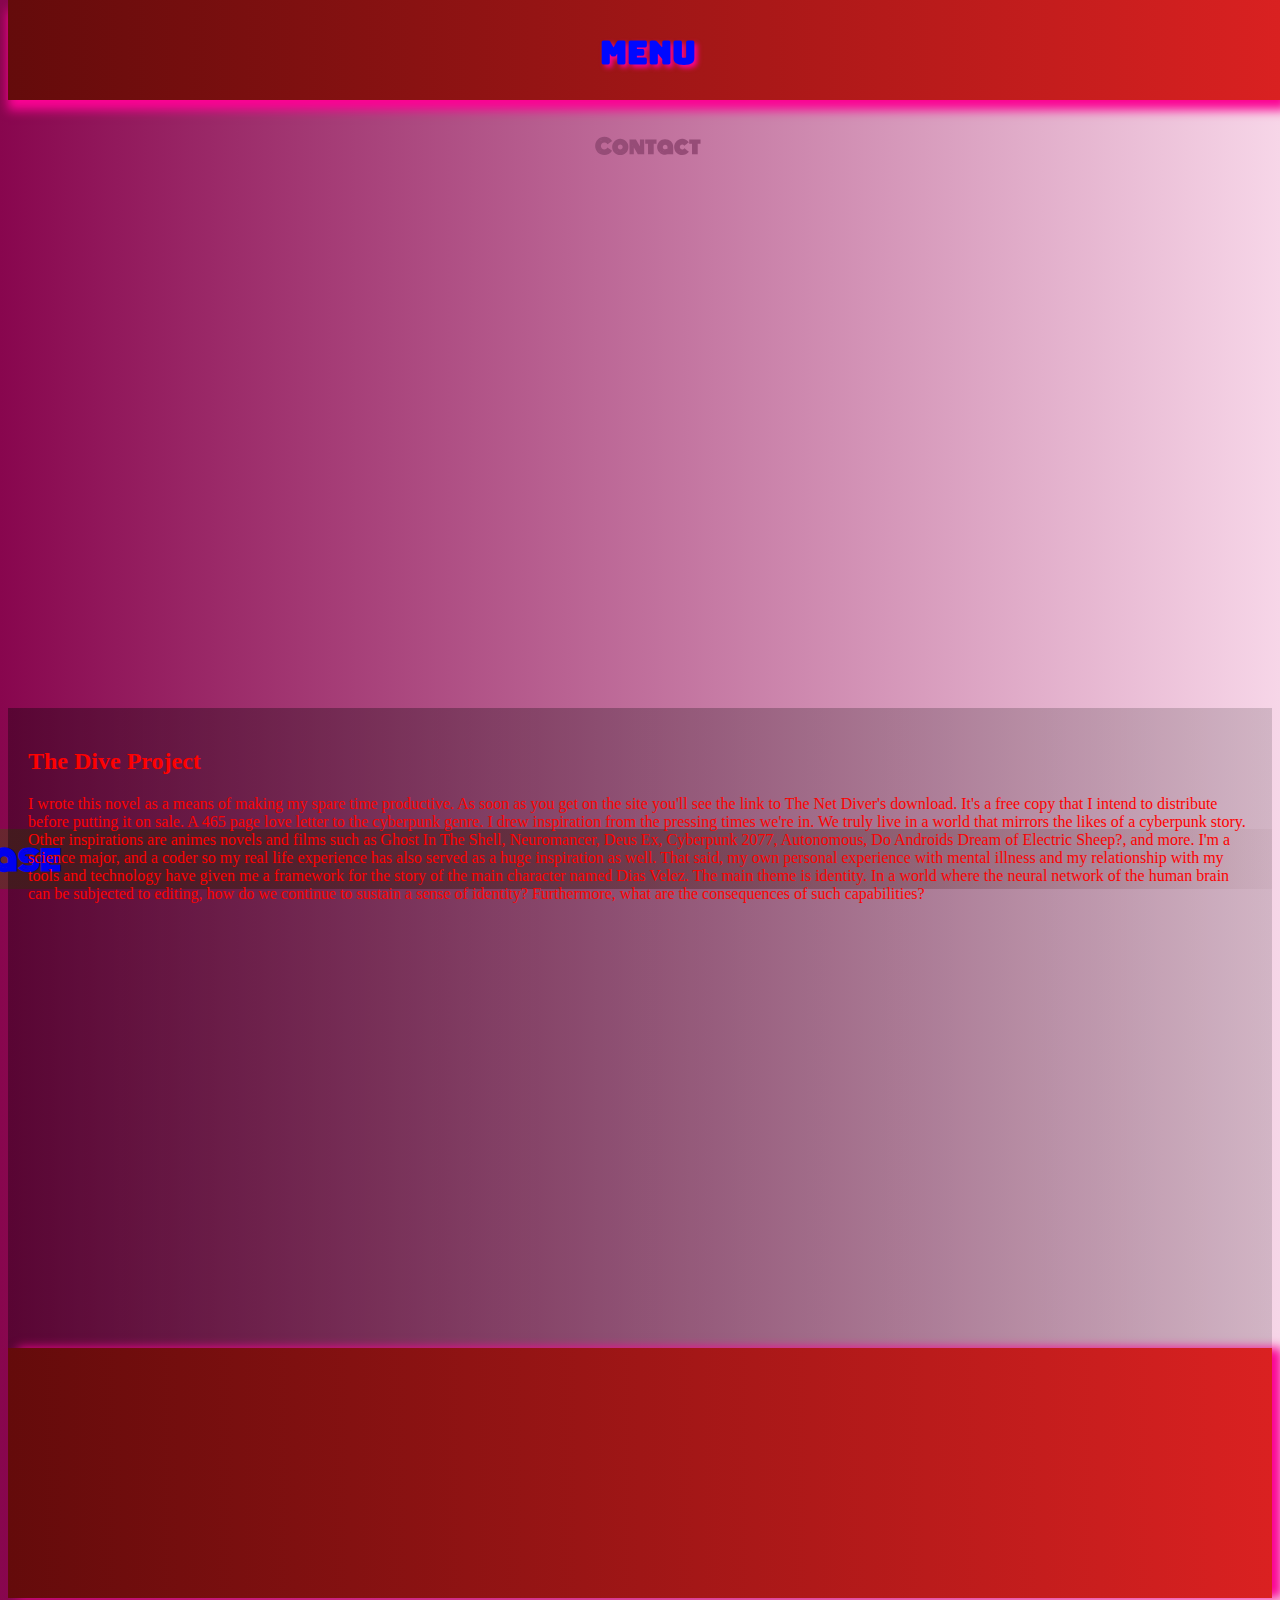
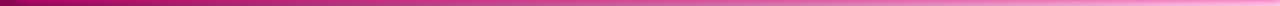
<file: index.html>
<!DOCTYPE html>
<html>
  <head>
    <title>Diver-Net</title>
  </head>
  <meta charset="utf-8">
  <meta http-equiv="X-UA-Compatible" content="IE=edge">
  <meta name="viewport" content="width=device-width, initial-scale=1">


  <link rel="stylesheet" type="text/css" href="stylesheets/footer-menu.css" media="screen"/>
  <link rel="stylesheet" type="text/css" href="stylesheets/UI-UX.css" media="screen"/>
  <link href="https://cdn.jsdelivr.net/npm/bootstrap@5.0.0-beta1/dist/css/bootstrap.min.css" rel="stylesheet" integrity="sha384-giJF6kkoqNQ00vy+HMDP7azOuL0xtbfIcaT9wjKHr8RbDVddVHyTfAAsrekwKmP1" crossorigin="anonymous">

  <style>
    
    .emptyspace{
      height: 100px;
}

    .author{
        height: 600px;
    }
    .author-image{
        height: inherit;
        background-image: url('https://scontent-lga3-2.xx.fbcdn.net/v/t1.0-9/141730970_10219586189104562_2464009146447692129_n.jpg?_nc_cat=104&ccb=2&_nc_sid=8bfeb9&_nc_ohc=MQ0vy5ylKmYAX9ghHLq&_nc_ht=scontent-lga3-2.xx&oh=5039aa124a538332afc5208aa05a87c2&oe=6041D584');
        background-repeat: no-repeat;
        background-size: contain;
    }
    .title{
      color: #fd0101;
      margin-left: -200px;
    }
    .about-author{
      height: 600px;
      background-image: linear-gradient(to right, rgba(0,0,0,.35), rgba(0,0,0,.15));
      color: #fd0101;
      padding: 20px;
      text-align: left;
    }
    .author{
    font-family: 'Monoton';
}
    .title h1{
        background-image: linear-gradient(to right,#632b2b, #632b2b0a);
        padding: 5px;
    }



    @media screen and (max-width: 680px) {
    body {
    }
      .title h1{
          background-image: linear-gradient(to right,#632b2b, #632b2b94);
          padding: 5px;
      }
        .about-author{
        height: 600px;
        background-image: linear-gradient(to right, rgba(0,0,0,.70), rgba(0,0,0,.65));
        color: #fd0101;
        padding: 20px;
        text-align: left;
      }
    }
  }

  </style>

  <body>


      <div class='nav'>
        <!-- inline display --- just the menu and contact-->


        <div class='nav-drop'>
          <a href='index.html'><h1 class='menu'>Menu</h1></a>
          <!-- fixed postion -->
          <!-- nav -->
        <!-- menu tag -->
        <!-- dropdown items _ they display when hovering over the menu tag
            blog
            art
        -->   
          <div class='nav-drop-content'>     
            <p>Blog</p>
            <p>Art</p>
            <a href='contact.html'><p class='m-contact'>Contact</p></a>
          </div>
        </div>

        

        
        <a href='contact.html'><p class='contact'>Contact</p></a>
        <!-- contact -->
      </div>

      <div class='emptyspace'></div>

      <div class='author col-lg-12 row'>
        <div class='author-image col-md-6'></div>
        <div class='title col'>
            <div class='emptyspace'></div>
            <a href='the-net-diver.pdf'><h1>Pre-Release</h1></a>
        </div>
      </div>

      <div class='about-author col'>
        <!-- about the author -->
        <div class='about-novel col-md-4'>
          <h2>The Dive Project</h2>
          <p>
            I wrote this novel as a means of making my spare time productive. As soon as you get on the site you'll see the link to The Net Diver's download. It's a free copy that I intend to distribute before putting it on sale. A 465 page love letter to the cyberpunk genre. I drew inspiration from the pressing times we're in. We truly live in a world that mirrors the likes of a cyberpunk story. Other inspirations are animes novels and films such as Ghost In The Shell, Neuromancer, Deus Ex, Cyberpunk 2077, Autonomous, Do Androids Dream of Electric Sheep?, and more. I'm a science major, and a coder so my real life experience has also served as a huge inspiration as well. That said, my own personal experience with mental illness and my relationship with my tools and technology have given me a framework for the story of the main character named Dias Velez. The main theme is identity. In a world where the neural network of the human brain can be subjected to editing, how do we continue to sustain a sense of identity? Furthermore, what are the consequences of such capabilities?
          </p>
        </div>
      </div>


      <div class='footer col'>
          <!-- fixed position -->
          <!-- footer 
            social
            contact info
        -->
        <div class='fa facebook'></div>
        <div class='ig instagram'></div>
      </div>


  </body>
</file>
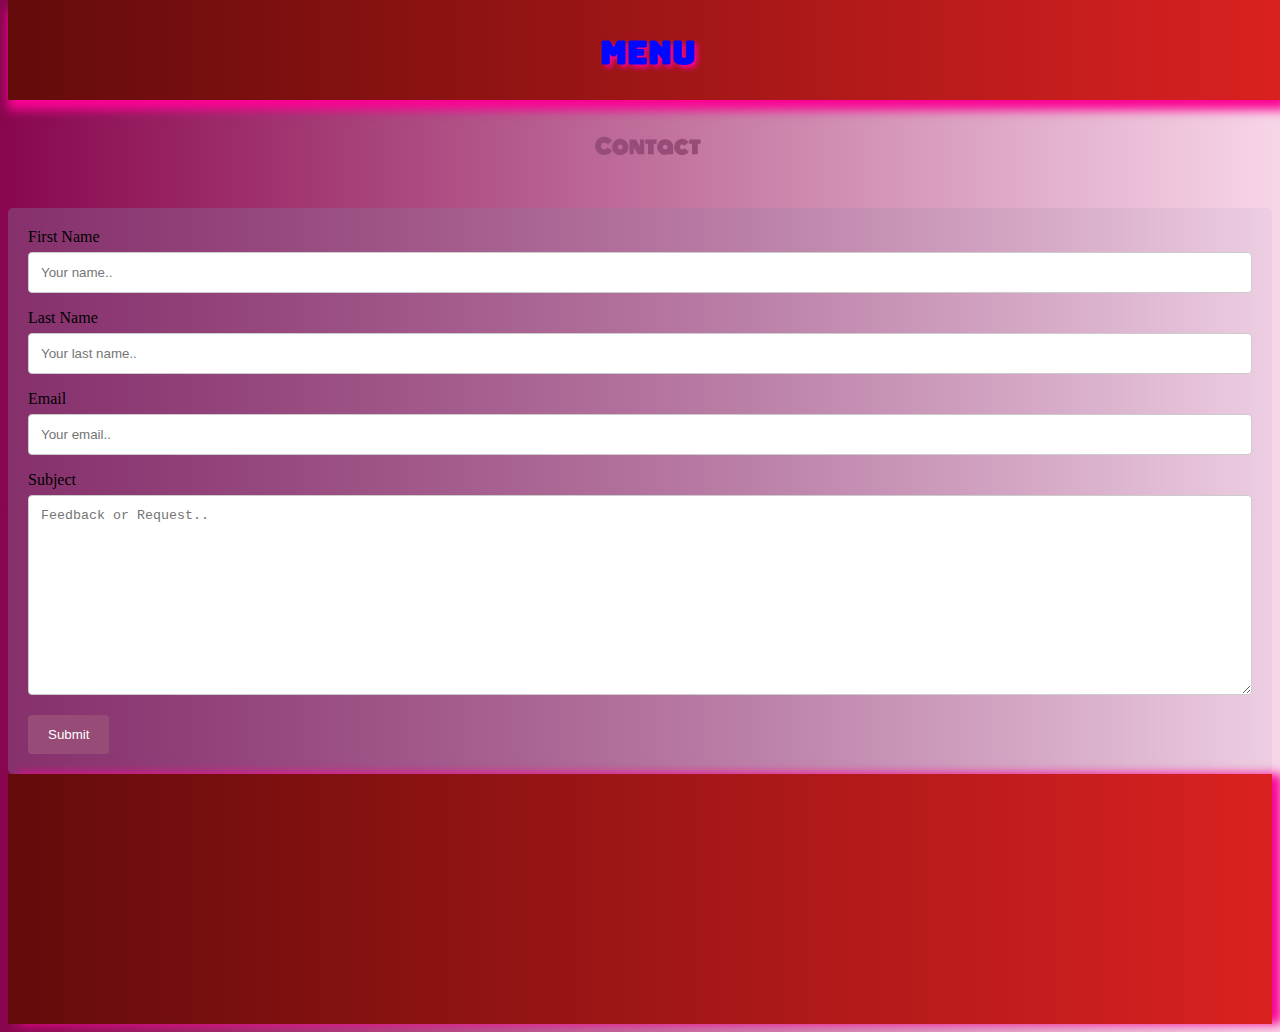
<file: contact.html>
<!DOCTYPE html>
<html>
  <head>
    <title>Diver-Net</title>
  </head>
  <meta charset="utf-8">
  <meta http-equiv="X-UA-Compatible" content="IE=edge">
  <meta name="viewport" content="width=device-width, initial-scale=1">


  <link rel="stylesheet" type="text/css" href="stylesheets/footer-menu.css" media="screen"/>
  <link rel="stylesheet" type="text/css" href="stylesheets/UI-UX.css" media="screen"/>
  <link href="https://cdn.jsdelivr.net/npm/bootstrap@5.0.0-beta1/dist/css/bootstrap.min.css" rel="stylesheet" integrity="sha384-giJF6kkoqNQ00vy+HMDP7azOuL0xtbfIcaT9wjKHr8RbDVddVHyTfAAsrekwKmP1" crossorigin="anonymous">
  <style>
    
    input[type=text], select, textarea {
      width: 100%;
      padding: 12px;
      border: 1px solid #ccc;
      border-radius: 4px;
      box-sizing: border-box;
      margin-top: 6px;
      margin-bottom: 16px;
      resize: vertical;
    }
    
    input[type=submit] {
      background-color: #964c77;
      color: white;
      padding: 12px 20px;
      border: none;
      border-radius: 4px;
      cursor: pointer;
    }
    
    input[type=submit]:hover {
      background-color: #0008FF;
    }
    
    .container {
      border-radius: 5px;
      background-image: linear-gradient(to right, #8081a556, #8081a515);
      padding: 20px;
    }
    </style>



  <body>


    <div class='nav'>
        <!-- inline display --- just the menu and contact-->

        <div class='nav-drop'>
          <a href='index.html'><h1 class='menu'>Menu</h1></a>
          <!-- fixed postion -->
          <!-- nav -->
        <!-- menu tag -->
        <!-- dropdown items _ they display when hovering over the menu tag
            blog
            art
        -->   
          <div class='nav-drop-content'>     
            <p>Blog</p>
            <p>Art</p>
            <a href='contact.html'><p class='m-contact'>Contact</p></a>
          </div>
        </div>

        

        
        <a href='contact.html'><p class='contact'>Contact</p></a>
        <!-- contact -->
      </div>

      <div class='emptyspace'></div>
      <div class='emptyspace'></div>


      <div class="container col-md-6">
        <form action="scripts\contact.php" method="GET">
          <label for="fname">First Name</label>
          <input type="text" id="fname" name="firstname" placeholder="Your name..">
      
          <label for="lname">Last Name</label>
          <input type="text" id="lname" name="lastname" placeholder="Your last name..">

          <label for="email">Email</label>
          <input type="text" id="email" name="email" placeholder="Your email..">
      
          <label for="subject">Subject</label>
          <textarea id="subject" name="subject" placeholder="Feedback or Request.." style="height:200px"></textarea>
      
          <input type="submit" value="Submit">
        </form>
      </div>
      




      <div class='footer col'>
        <!-- fixed position -->
        <!-- footer 
          social
          contact info
      -->
      <div class='fa facebook'></div>
      <div class='ig instagram'></div>
    </div>


  </body>
</file>
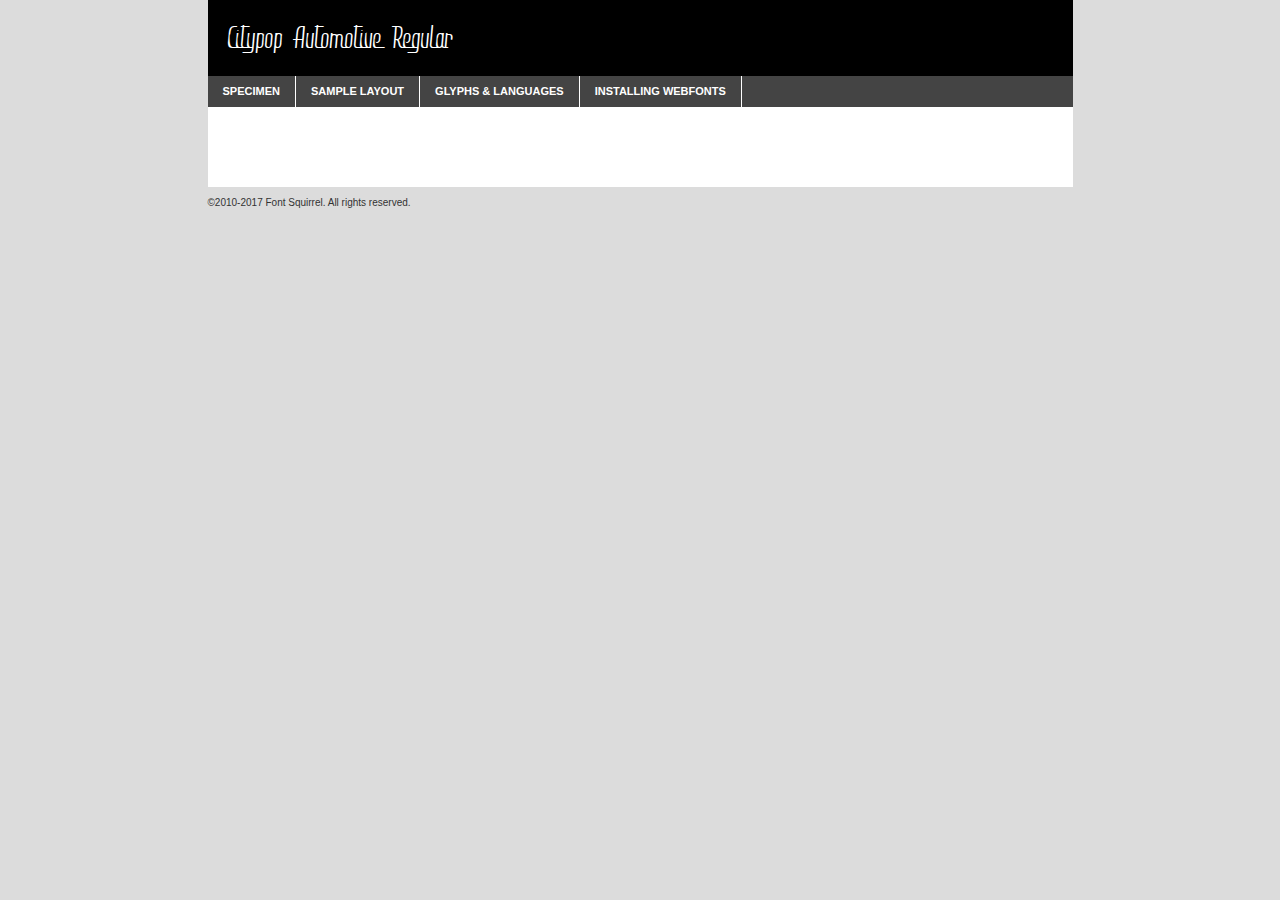
<file: stylesheets/CITYPOP/WEBFONTS/citypopautomotive-regular-demo.html>
<!DOCTYPE html PUBLIC "-//W3C//DTD XHTML 1.0 Transitional//EN"
	"http://www.w3.org/TR/xhtml1/DTD/xhtml1-transitional.dtd">

<html xmlns="http://www.w3.org/1999/xhtml" xml:lang="en" lang="en">
<head>
	<meta http-equiv="Content-Type" content="text/html; charset=utf-8" />
	<script src="http://ajax.googleapis.com/ajax/libs/jquery/1.7.2/jquery.min.js" type="text/javascript" charset="utf-8"></script>
	<script type="text/javascript">
	(function($){$.fn.easyTabs=function(option){var param=jQuery.extend({fadeSpeed:"fast",defaultContent:1,activeClass:'active'},option);$(this).each(function(){var thisId="#"+this.id;if(param.defaultContent==''){param.defaultContent=1;}
	if(typeof param.defaultContent=="number")
	{var defaultTab=$(thisId+" .tabs li:eq("+(param.defaultContent-1)+") a").attr('href').substr(1);}else{var defaultTab=param.defaultContent;}
	$(thisId+" .tabs li a").each(function(){var tabToHide=$(this).attr('href').substr(1);$("#"+tabToHide).addClass('easytabs-tab-content');});hideAll();changeContent(defaultTab);function hideAll(){$(thisId+" .easytabs-tab-content").hide();}
	function changeContent(tabId){hideAll();$(thisId+" .tabs li").removeClass(param.activeClass);$(thisId+" .tabs li a[href=#"+tabId+"]").closest('li').addClass(param.activeClass);if(param.fadeSpeed!="none")
	{$(thisId+" #"+tabId).fadeIn(param.fadeSpeed);}else{$(thisId+" #"+tabId).show();}}
	$(thisId+" .tabs li").click(function(){var tabId=$(this).find('a').attr('href').substr(1);changeContent(tabId);return false;});});}})(jQuery);
	</script>
	<link rel="stylesheet" href="specimen_files/specimen_stylesheet.css" type="text/css" charset="utf-8" />
	<link rel="stylesheet" href="stylesheet.css" type="text/css" charset="utf-8" />

	<style type="text/css">
					body{
				font-family: 'citypop_automotiveregular';
							}
		</style>

	<title>Citypop Automotive Regular Specimen</title>
	
	
	<script type="text/javascript" charset="utf-8">
		$(document).ready(function() {
			$('#container').easyTabs({defaultContent:1});
		});
	</script>
</head>

<body>
<div id="container">
	<div id="header">
		Citypop Automotive Regular	</div>
	<ul class="tabs">
		<li><a href="#specimen">Specimen</a></li>
		<li><a href="#layout">Sample Layout</a></li>
				<li><a href="#glyphs">Glyphs &amp; Languages</a></li>
		<li><a href="#installing">Installing Webfonts</a></li>
		
	</ul>
	
	<div id="main_content">

		
			<div id="specimen">
		
				<div class="section">
					<div class="grid12 firstcol">
						<div class="huge">AaBb</div>
					</div>
				</div>
		
				<div class="section">
					<div class="glyph_range">A&#x200B;B&#x200b;C&#x200b;D&#x200b;E&#x200b;F&#x200b;G&#x200b;H&#x200b;I&#x200b;J&#x200b;K&#x200b;L&#x200b;M&#x200b;N&#x200b;O&#x200b;P&#x200b;Q&#x200b;R&#x200b;S&#x200b;T&#x200b;U&#x200b;V&#x200b;W&#x200b;X&#x200b;Y&#x200b;Z&#x200b;a&#x200b;b&#x200b;c&#x200b;d&#x200b;e&#x200b;f&#x200b;g&#x200b;h&#x200b;i&#x200b;j&#x200b;k&#x200b;l&#x200b;m&#x200b;n&#x200b;o&#x200b;p&#x200b;q&#x200b;r&#x200b;s&#x200b;t&#x200b;u&#x200b;v&#x200b;w&#x200b;x&#x200b;y&#x200b;z&#x200b;1&#x200b;2&#x200b;3&#x200b;4&#x200b;5&#x200b;6&#x200b;7&#x200b;8&#x200b;9&#x200b;0&#x200b;&amp;&#x200b;.&#x200b;,&#x200b;?&#x200b;!&#x200b;&#64;&#x200b;(&#x200b;)&#x200b;#&#x200b;$&#x200b;%&#x200b;*&#x200b;+&#x200b;-&#x200b;=&#x200b;:&#x200b;;</div>
				</div>
				<div class="section">
					<div class="grid12 firstcol">
						<table class="sample_table">
							<tr><td>10</td><td class="size10">abcdefghijklmnopqrstuvwxyzABCDEFGHIJKLMNOPQRSTUVWXYZ0123456789abcdefghijklmnopqrstuvwxyzABCDEFGHIJKLMNOPQRSTUVWXYZ0123456789abcdefghijklmnopqrstuvwxyzABCDEFGHIJKLMNOPQRSTUVWXYZ</td></tr>
							<tr><td>11</td><td class="size11">abcdefghijklmnopqrstuvwxyzABCDEFGHIJKLMNOPQRSTUVWXYZ0123456789abcdefghijklmnopqrstuvwxyzABCDEFGHIJKLMNOPQRSTUVWXYZ0123456789abcdefghijklmnopqrstuvwxyzABCDEFGHIJKLMNOPQRSTUVWXYZ</td></tr>
							<tr><td>12</td><td class="size12">abcdefghijklmnopqrstuvwxyzABCDEFGHIJKLMNOPQRSTUVWXYZ0123456789abcdefghijklmnopqrstuvwxyzABCDEFGHIJKLMNOPQRSTUVWXYZ0123456789abcdefghijklmnopqrstuvwxyzABCDEFGHIJKLMNOPQRSTUVWXYZ</td></tr>
							<tr><td>13</td><td class="size13">abcdefghijklmnopqrstuvwxyzABCDEFGHIJKLMNOPQRSTUVWXYZ0123456789abcdefghijklmnopqrstuvwxyzABCDEFGHIJKLMNOPQRSTUVWXYZ0123456789abcdefghijklmnopqrstuvwxyzABCDEFGHIJKLMNOPQRSTUVWXYZ</td></tr>
							<tr><td>14</td><td class="size14">abcdefghijklmnopqrstuvwxyzABCDEFGHIJKLMNOPQRSTUVWXYZ0123456789abcdefghijklmnopqrstuvwxyzABCDEFGHIJKLMNOPQRSTUVWXYZ0123456789abcdefghijklmnopqrstuvwxyzABCDEFGHIJKLMNOPQRSTUVWXYZ</td></tr>
							<tr><td>16</td><td class="size16">abcdefghijklmnopqrstuvwxyzABCDEFGHIJKLMNOPQRSTUVWXYZ0123456789abcdefghijklmnopqrstuvwxyzABCDEFGHIJKLMNOPQRSTUVWXYZ</td></tr>
							<tr><td>18</td><td class="size18">abcdefghijklmnopqrstuvwxyzABCDEFGHIJKLMNOPQRSTUVWXYZ0123456789abcdefghijklmnopqrstuvwxyzABCDEFGHIJKLMNOPQRSTUVWXYZ</td></tr>
							<tr><td>20</td><td class="size20">abcdefghijklmnopqrstuvwxyzABCDEFGHIJKLMNOPQRSTUVWXYZ0123456789abcdefghijklmnopqrstuvwxyzABCDEFGHIJKLMNOPQRSTUVWXYZ</td></tr>
							<tr><td>24</td><td class="size24">abcdefghijklmnopqrstuvwxyzABCDEFGHIJKLMNOPQRSTUVWXYZ0123456789abcdefghijklmnopqrstuvwxyzABCDEFGHIJKLMNOPQRSTUVWXYZ</td></tr>
							<tr><td>30</td><td class="size30">abcdefghijklmnopqrstuvwxyzABCDEFGHIJKLMNOPQRSTUVWXYZ0123456789abcdefghijklmnopqrstuvwxyzABCDEFGHIJKLMNOPQRSTUVWXYZ</td></tr>
							<tr><td>36</td><td class="size36">abcdefghijklmnopqrstuvwxyzABCDEFGHIJKLMNOPQRSTUVWXYZ0123456789abcdefghijklmnopqrstuvwxyzABCDEFGHIJKLMNOPQRSTUVWXYZ</td></tr>
							<tr><td>48</td><td class="size48">abcdefghijklmnopqrstuvwxyzABCDEFGHIJKLMNOPQRSTUVWXYZ0123456789abcdefghijklmnopqrstuvwxyzABCDEFGHIJKLMNOPQRSTUVWXYZ</td></tr>
							<tr><td>60</td><td class="size60">abcdefghijklmnopqrstuvwxyzABCDEFGHIJKLMNOPQRSTUVWXYZ0123456789abcdefghijklmnopqrstuvwxyzABCDEFGHIJKLMNOPQRSTUVWXYZ</td></tr>
							<tr><td>72</td><td class="size72">abcdefghijklmnopqrstuvwxyzABCDEFGHIJKLMNOPQRSTUVWXYZ0123456789abcdefghijklmnopqrstuvwxyzABCDEFGHIJKLMNOPQRSTUVWXYZ</td></tr>
							<tr><td>90</td><td class="size90">abcdefghijklmnopqrstuvwxyzABCDEFGHIJKLMNOPQRSTUVWXYZ0123456789abcdefghijklmnopqrstuvwxyzABCDEFGHIJKLMNOPQRSTUVWXYZ</td></tr>
						</table>
				
					</div>
			
				</div>
		
		
		
								<div class="section" id="bodycomparison">


										<div id="xheight">
				<div class="fontbody">&#x25FC;&#x25FC;&#x25FC;&#x25FC;&#x25FC;&#x25FC;&#x25FC;&#x25FC;&#x25FC;&#x25FC;&#x25FC;&#x25FC;&#x25FC;&#x25FC;&#x25FC;&#x25FC;&#x25FC;&#x25FC;&#x25FC;&#x25FC;&#x25FC;&#x25FC;&#x25FC;&#x25FC;&#x25FC;&#x25FC;&#x25FC;&#x25FC;&#x25FC;&#x25FC;&#x25FC;&#x25FC;&#x25FC;&#x25FC;&#x25FC;&#x25FC;&#x25FC;&#x25FC;&#x25FC;&#x25FC;&#x25FC;&#x25FC;&#x25FC;&#x25FC;&#x25FC;&#x25FC;&#x25FC;&#x25FC;&#x25FC;&#x25FC;&#x25FC;&#x25FC;&#x25FC;&#x25FC;&#x25FC;&#x25FC;&#x25FC;&#x25FC;&#x25FC;&#x25FC;&#x25FC;&#x25FC;&#x25FC;&#x25FC;&#x25FC;&#x25FC;&#x25FC;&#x25FC;&#x25FC;&#x25FC;&#x25FC;&#x25FC;&#x25FC;&#x25FC;&#x25FC;&#x25FC;&#x25FC;&#x25FC;&#x25FC;&#x25FC;&#x25FC;&#x25FC;&#x25FC;&#x25FC;&#x25FC;&#x25FC;&#x25FC;&#x25FC;&#x25FC;&#x25FC;&#x25FC;&#x25FC;&#x25FC;&#x25FC;&#x25FC;&#x25FC;&#x25FC;&#x25FC;&#x25FC;body</div><div class="arialbody">body</div><div class="verdanabody">body</div><div class="georgiabody">body</div></div>
										<div class="fontbody" style="z-index:1">
											body<span>Citypop Automotive Regular</span>
										</div>
										<div class="arialbody" style="z-index:1">
											body<span>Arial</span>
										</div>
										<div class="verdanabody" style="z-index:1">
											body<span>Verdana</span>
										</div>
										<div class="georgiabody" style="z-index:1">
											body<span>Georgia</span>
										</div>



								</div>
		
		
				<div class="section psample psample_row1" id="">
					
					<div class="grid2 firstcol">
						<p class="size10"><span>10.</span>Aenean lacinia bibendum nulla sed consectetur. Fusce dapibus, tellus ac cursus commodo, tortor mauris condimentum nibh, ut fermentum massa justo sit amet risus. Nullam id dolor id nibh ultricies vehicula ut id elit. Cum sociis natoque penatibus et magnis dis parturient montes, nascetur ridiculus mus. Nulla vitae elit libero, a pharetra augue.</p>
			
					</div>
					<div class="grid3">
						<p class="size11"><span>11.</span>Aenean lacinia bibendum nulla sed consectetur. Fusce dapibus, tellus ac cursus commodo, tortor mauris condimentum nibh, ut fermentum massa justo sit amet risus. Nullam id dolor id nibh ultricies vehicula ut id elit. Cum sociis natoque penatibus et magnis dis parturient montes, nascetur ridiculus mus. Nulla vitae elit libero, a pharetra augue.</p>
			
					</div>
					<div class="grid3">
						<p class="size12"><span>12.</span>Aenean lacinia bibendum nulla sed consectetur. Fusce dapibus, tellus ac cursus commodo, tortor mauris condimentum nibh, ut fermentum massa justo sit amet risus. Nullam id dolor id nibh ultricies vehicula ut id elit. Cum sociis natoque penatibus et magnis dis parturient montes, nascetur ridiculus mus. Nulla vitae elit libero, a pharetra augue.</p>
			
					</div>
					<div class="grid4">
						<p class="size13"><span>13.</span>Aenean lacinia bibendum nulla sed consectetur. Fusce dapibus, tellus ac cursus commodo, tortor mauris condimentum nibh, ut fermentum massa justo sit amet risus. Nullam id dolor id nibh ultricies vehicula ut id elit. Cum sociis natoque penatibus et magnis dis parturient montes, nascetur ridiculus mus. Nulla vitae elit libero, a pharetra augue.</p>
			
					</div>
					<div class="white_blend"></div>
					
				</div>
				<div class="section psample psample_row2" id="">
					<div class="grid3 firstcol">
						<p class="size14"><span>14.</span>Aenean lacinia bibendum nulla sed consectetur. Fusce dapibus, tellus ac cursus commodo, tortor mauris condimentum nibh, ut fermentum massa justo sit amet risus. Nullam id dolor id nibh ultricies vehicula ut id elit. Cum sociis natoque penatibus et magnis dis parturient montes, nascetur ridiculus mus. Nulla vitae elit libero, a pharetra augue.</p>
			
					</div>
					<div class="grid4">
						<p class="size16"><span>16.</span>Aenean lacinia bibendum nulla sed consectetur. Fusce dapibus, tellus ac cursus commodo, tortor mauris condimentum nibh, ut fermentum massa justo sit amet risus. Nullam id dolor id nibh ultricies vehicula ut id elit. Cum sociis natoque penatibus et magnis dis parturient montes, nascetur ridiculus mus. Nulla vitae elit libero, a pharetra augue.</p>
			
					</div>
					<div class="grid5">
						<p class="size18"><span>18.</span>Aenean lacinia bibendum nulla sed consectetur. Fusce dapibus, tellus ac cursus commodo, tortor mauris condimentum nibh, ut fermentum massa justo sit amet risus. Nullam id dolor id nibh ultricies vehicula ut id elit. Cum sociis natoque penatibus et magnis dis parturient montes, nascetur ridiculus mus. Nulla vitae elit libero, a pharetra augue.</p>
			
					</div>

					<div class="white_blend"></div>

				</div>
				
				<div class="section psample psample_row3" id="">
					<div class="grid5 firstcol">
						<p class="size20"><span>20.</span>Aenean lacinia bibendum nulla sed consectetur. Fusce dapibus, tellus ac cursus commodo, tortor mauris condimentum nibh, ut fermentum massa justo sit amet risus. Nullam id dolor id nibh ultricies vehicula ut id elit. Cum sociis natoque penatibus et magnis dis parturient montes, nascetur ridiculus mus. Nulla vitae elit libero, a pharetra augue.</p>
					</div>
					<div class="grid7">
						<p class="size24"><span>24.</span>Aenean lacinia bibendum nulla sed consectetur. Fusce dapibus, tellus ac cursus commodo, tortor mauris condimentum nibh, ut fermentum massa justo sit amet risus. Nullam id dolor id nibh ultricies vehicula ut id elit. Cum sociis natoque penatibus et magnis dis parturient montes, nascetur ridiculus mus. Nulla vitae elit libero, a pharetra augue.</p>
					</div>
					
					<div class="white_blend"></div>
					
				</div>
				
				<div class="section psample psample_row4" id="">
					<div class="grid12 firstcol">
						<p class="size30"><span>30.</span>Aenean lacinia bibendum nulla sed consectetur. Fusce dapibus, tellus ac cursus commodo, tortor mauris condimentum nibh, ut fermentum massa justo sit amet risus. Nullam id dolor id nibh ultricies vehicula ut id elit. Cum sociis natoque penatibus et magnis dis parturient montes, nascetur ridiculus mus. Nulla vitae elit libero, a pharetra augue.</p>
					</div>
					<div class="white_blend"></div>
					
				</div>
				
				
				
				<div class="section psample psample_row1 fullreverse">
					<div class="grid2 firstcol">
						<p class="size10"><span>10.</span>Aenean lacinia bibendum nulla sed consectetur. Fusce dapibus, tellus ac cursus commodo, tortor mauris condimentum nibh, ut fermentum massa justo sit amet risus. Nullam id dolor id nibh ultricies vehicula ut id elit. Cum sociis natoque penatibus et magnis dis parturient montes, nascetur ridiculus mus. Nulla vitae elit libero, a pharetra augue.</p>
			
					</div>
					<div class="grid3">
						<p class="size11"><span>11.</span>Aenean lacinia bibendum nulla sed consectetur. Fusce dapibus, tellus ac cursus commodo, tortor mauris condimentum nibh, ut fermentum massa justo sit amet risus. Nullam id dolor id nibh ultricies vehicula ut id elit. Cum sociis natoque penatibus et magnis dis parturient montes, nascetur ridiculus mus. Nulla vitae elit libero, a pharetra augue.</p>
			
					</div>
					<div class="grid3">
						<p class="size12"><span>12.</span>Aenean lacinia bibendum nulla sed consectetur. Fusce dapibus, tellus ac cursus commodo, tortor mauris condimentum nibh, ut fermentum massa justo sit amet risus. Nullam id dolor id nibh ultricies vehicula ut id elit. Cum sociis natoque penatibus et magnis dis parturient montes, nascetur ridiculus mus. Nulla vitae elit libero, a pharetra augue.</p>
			
					</div>
					<div class="grid4">
						<p class="size13"><span>13.</span>Aenean lacinia bibendum nulla sed consectetur. Fusce dapibus, tellus ac cursus commodo, tortor mauris condimentum nibh, ut fermentum massa justo sit amet risus. Nullam id dolor id nibh ultricies vehicula ut id elit. Cum sociis natoque penatibus et magnis dis parturient montes, nascetur ridiculus mus. Nulla vitae elit libero, a pharetra augue.</p>
			
					</div>
					<div class="black_blend"></div>
					
				</div>
				
				<div class="section psample psample_row2 fullreverse">
					<div class="grid3 firstcol">
						<p class="size14"><span>14.</span>Aenean lacinia bibendum nulla sed consectetur. Fusce dapibus, tellus ac cursus commodo, tortor mauris condimentum nibh, ut fermentum massa justo sit amet risus. Nullam id dolor id nibh ultricies vehicula ut id elit. Cum sociis natoque penatibus et magnis dis parturient montes, nascetur ridiculus mus. Nulla vitae elit libero, a pharetra augue.</p>
			
					</div>
					<div class="grid4">
						<p class="size16"><span>16.</span>Aenean lacinia bibendum nulla sed consectetur. Fusce dapibus, tellus ac cursus commodo, tortor mauris condimentum nibh, ut fermentum massa justo sit amet risus. Nullam id dolor id nibh ultricies vehicula ut id elit. Cum sociis natoque penatibus et magnis dis parturient montes, nascetur ridiculus mus. Nulla vitae elit libero, a pharetra augue.</p>
			
					</div>
					<div class="grid5">
						<p class="size18"><span>18.</span>Aenean lacinia bibendum nulla sed consectetur. Fusce dapibus, tellus ac cursus commodo, tortor mauris condimentum nibh, ut fermentum massa justo sit amet risus. Nullam id dolor id nibh ultricies vehicula ut id elit. Cum sociis natoque penatibus et magnis dis parturient montes, nascetur ridiculus mus. Nulla vitae elit libero, a pharetra augue.</p>
			
					</div>
					<div class="black_blend"></div>

				</div>
				
				<div class="section psample fullreverse psample_row3" id="">
					<div class="grid5 firstcol">
						<p class="size20"><span>20.</span>Aenean lacinia bibendum nulla sed consectetur. Fusce dapibus, tellus ac cursus commodo, tortor mauris condimentum nibh, ut fermentum massa justo sit amet risus. Nullam id dolor id nibh ultricies vehicula ut id elit. Cum sociis natoque penatibus et magnis dis parturient montes, nascetur ridiculus mus. Nulla vitae elit libero, a pharetra augue.</p>
					</div>
					<div class="grid7">
						<p class="size24"><span>24.</span>Aenean lacinia bibendum nulla sed consectetur. Fusce dapibus, tellus ac cursus commodo, tortor mauris condimentum nibh, ut fermentum massa justo sit amet risus. Nullam id dolor id nibh ultricies vehicula ut id elit. Cum sociis natoque penatibus et magnis dis parturient montes, nascetur ridiculus mus. Nulla vitae elit libero, a pharetra augue.</p>
					</div>
					
					<div class="black_blend"></div>
					
				</div>
				
				<div class="section psample fullreverse psample_row4" id="" style="border-bottom: 20px #000 solid;">
					<div class="grid12 firstcol">
						<p class="size30"><span>30.</span>Aenean lacinia bibendum nulla sed consectetur. Fusce dapibus, tellus ac cursus commodo, tortor mauris condimentum nibh, ut fermentum massa justo sit amet risus. Nullam id dolor id nibh ultricies vehicula ut id elit. Cum sociis natoque penatibus et magnis dis parturient montes, nascetur ridiculus mus. Nulla vitae elit libero, a pharetra augue.</p>
					</div>
					<div class="black_blend"></div>
					
				</div>
				
				
				
				
			</div>
			
			<div id="layout">
				
				<div class="section">
					
					<div class="grid12 firstcol">
						<h1>Lorem Ipsum Dolor</h1>
						<h2>Etiam porta sem malesuada magna mollis euismod</h2>
						
						<p class="byline">By <a href="#link">Aenean Lacinia</a></p>
					</div>
				</div>
				<div class="section">
					<div class="grid8 firstcol">
						<p class="large">Donec sed odio dui. Morbi leo risus, porta ac consectetur ac, vestibulum at eros. Fusce dapibus, tellus ac cursus commodo, tortor mauris condimentum nibh, ut fermentum massa justo sit amet risus. </p>

						
						<h3>Pellentesque ornare sem</h3>

						<p>Maecenas sed diam eget risus varius blandit sit amet non magna. Maecenas faucibus mollis interdum. Donec ullamcorper nulla non metus auctor fringilla. Nullam id dolor id nibh ultricies vehicula ut id elit. Nullam id dolor id nibh ultricies vehicula ut id elit. </p>

						<p>Aenean eu leo quam. Pellentesque ornare sem lacinia quam venenatis vestibulum. Lorem ipsum dolor sit amet, consectetur adipiscing elit. Cum sociis natoque penatibus et magnis dis parturient montes, nascetur ridiculus mus. </p>

						<p>Nulla vitae elit libero, a pharetra augue. Praesent commodo cursus magna, vel scelerisque nisl consectetur et. Aenean lacinia bibendum nulla sed consectetur. </p>

						<p>Nullam quis risus eget urna mollis ornare vel eu leo. Nullam quis risus eget urna mollis ornare vel eu leo. Maecenas sed diam eget risus varius blandit sit amet non magna. Donec ullamcorper nulla non metus auctor fringilla. </p>

						<h3>Cras mattis consectetur</h3>

						<p>Aenean eu leo quam. Pellentesque ornare sem lacinia quam venenatis vestibulum. Aenean lacinia bibendum nulla sed consectetur. Integer posuere erat a ante venenatis dapibus posuere velit aliquet. Cras mattis consectetur purus sit amet fermentum. </p>

						<p>Nullam id dolor id nibh ultricies vehicula ut id elit. Nullam quis risus eget urna mollis ornare vel eu leo. Cras mattis consectetur purus sit amet fermentum.</p>
					</div>
					
					<div class="grid4 sidebar">
						
						<div class="box reverse">
							<p class="last">Nullam quis risus eget urna mollis ornare vel eu leo. Donec ullamcorper nulla non metus auctor fringilla. Cras mattis consectetur purus sit amet fermentum. Sed posuere consectetur est at lobortis. Lorem ipsum dolor sit amet, consectetur adipiscing elit. </p>
						</div>
						
						<p class="caption">Maecenas sed diam eget risus varius.</p>

						<p>Vestibulum id ligula porta felis euismod semper. Integer posuere erat a ante venenatis dapibus posuere velit aliquet. Vestibulum id ligula porta felis euismod semper. Sed posuere consectetur est at lobortis. Maecenas sed diam eget risus varius blandit sit amet non magna. Fusce dapibus, tellus ac cursus commodo, tortor mauris condimentum nibh, ut fermentum massa justo sit amet risus. </p>

					

						<p>Duis mollis, est non commodo luctus, nisi erat porttitor ligula, eget lacinia odio sem nec elit. Aenean lacinia bibendum nulla sed consectetur. Vivamus sagittis lacus vel augue laoreet rutrum faucibus dolor auctor. Aenean lacinia bibendum nulla sed consectetur. Nullam quis risus eget urna mollis ornare vel eu leo. </p>

						<p>Praesent commodo cursus magna, vel scelerisque nisl consectetur et. Donec ullamcorper nulla non metus auctor fringilla. Maecenas faucibus mollis interdum. Fusce dapibus, tellus ac cursus commodo, tortor mauris condimentum nibh, ut fermentum massa justo sit amet risus. </p>

					</div>
				</div>
				
			</div>


			



		<div id="glyphs">
			<div class="section">
				<div class="grid12 firstcol">
			
				<h1>Language Support</h1>
				<p>The subset of Citypop Automotive Regular in this kit supports the following languages:<br />
			
					English, Arrernte, Bislama, Cebuano, Fijian, Gilbertese, Hmong, Ibanag, Iloko_ilokano, Interglossa_glosa, Interlingua, Lojban, Norfolk_pitcairnese, Oromo, Rotokas, Seychelles_creole, Shona, Somali, Southern_ndebele, Swahili, Swati_swazi, Tok_pisin, Warlpiri, Xhosa, Zulu, Latinbasic, Ubasic, Demo				</p>
				<h1>Glyph Chart</h1>
				<p>The subset of Citypop Automotive Regular in this kit includes all the glyphs listed below. Unicode entities are included above each glyph to help you insert individual characters into your layout.</p>
				<div id="glyph_chart">
			
																				 <div><p>&amp;#32;</p>&#32;</div>
																				 <div><p>&amp;#33;</p>&#33;</div>
																				 <div><p>&amp;#34;</p>&#34;</div>
																				 <div><p>&amp;#35;</p>&#35;</div>
																				 <div><p>&amp;#36;</p>&#36;</div>
																				 <div><p>&amp;#37;</p>&#37;</div>
																				 <div><p>&amp;#38;</p>&#38;</div>
																				 <div><p>&amp;#39;</p>&#39;</div>
																				 <div><p>&amp;#40;</p>&#40;</div>
																				 <div><p>&amp;#41;</p>&#41;</div>
																				 <div><p>&amp;#42;</p>&#42;</div>
																				 <div><p>&amp;#43;</p>&#43;</div>
																				 <div><p>&amp;#44;</p>&#44;</div>
																				 <div><p>&amp;#45;</p>&#45;</div>
																				 <div><p>&amp;#46;</p>&#46;</div>
																				 <div><p>&amp;#47;</p>&#47;</div>
																				 <div><p>&amp;#48;</p>&#48;</div>
																				 <div><p>&amp;#49;</p>&#49;</div>
																				 <div><p>&amp;#50;</p>&#50;</div>
																				 <div><p>&amp;#51;</p>&#51;</div>
																				 <div><p>&amp;#52;</p>&#52;</div>
																				 <div><p>&amp;#53;</p>&#53;</div>
																				 <div><p>&amp;#54;</p>&#54;</div>
																				 <div><p>&amp;#55;</p>&#55;</div>
																				 <div><p>&amp;#56;</p>&#56;</div>
																				 <div><p>&amp;#57;</p>&#57;</div>
																				 <div><p>&amp;#58;</p>&#58;</div>
																				 <div><p>&amp;#59;</p>&#59;</div>
																				 <div><p>&amp;#60;</p>&#60;</div>
																				 <div><p>&amp;#61;</p>&#61;</div>
																				 <div><p>&amp;#62;</p>&#62;</div>
																				 <div><p>&amp;#63;</p>&#63;</div>
																				 <div><p>&amp;#64;</p>&#64;</div>
																				 <div><p>&amp;#65;</p>&#65;</div>
																				 <div><p>&amp;#66;</p>&#66;</div>
																				 <div><p>&amp;#67;</p>&#67;</div>
																				 <div><p>&amp;#68;</p>&#68;</div>
																				 <div><p>&amp;#69;</p>&#69;</div>
																				 <div><p>&amp;#70;</p>&#70;</div>
																				 <div><p>&amp;#71;</p>&#71;</div>
																				 <div><p>&amp;#72;</p>&#72;</div>
																				 <div><p>&amp;#73;</p>&#73;</div>
																				 <div><p>&amp;#74;</p>&#74;</div>
																				 <div><p>&amp;#75;</p>&#75;</div>
																				 <div><p>&amp;#76;</p>&#76;</div>
																				 <div><p>&amp;#77;</p>&#77;</div>
																				 <div><p>&amp;#78;</p>&#78;</div>
																				 <div><p>&amp;#79;</p>&#79;</div>
																				 <div><p>&amp;#80;</p>&#80;</div>
																				 <div><p>&amp;#81;</p>&#81;</div>
																				 <div><p>&amp;#82;</p>&#82;</div>
																				 <div><p>&amp;#83;</p>&#83;</div>
																				 <div><p>&amp;#84;</p>&#84;</div>
																				 <div><p>&amp;#85;</p>&#85;</div>
																				 <div><p>&amp;#86;</p>&#86;</div>
																				 <div><p>&amp;#87;</p>&#87;</div>
																				 <div><p>&amp;#88;</p>&#88;</div>
																				 <div><p>&amp;#89;</p>&#89;</div>
																				 <div><p>&amp;#90;</p>&#90;</div>
																				 <div><p>&amp;#91;</p>&#91;</div>
																				 <div><p>&amp;#92;</p>&#92;</div>
																				 <div><p>&amp;#93;</p>&#93;</div>
																				 <div><p>&amp;#94;</p>&#94;</div>
																				 <div><p>&amp;#95;</p>&#95;</div>
																				 <div><p>&amp;#96;</p>&#96;</div>
																				 <div><p>&amp;#97;</p>&#97;</div>
																				 <div><p>&amp;#98;</p>&#98;</div>
																				 <div><p>&amp;#99;</p>&#99;</div>
																				 <div><p>&amp;#100;</p>&#100;</div>
																				 <div><p>&amp;#101;</p>&#101;</div>
																				 <div><p>&amp;#102;</p>&#102;</div>
																				 <div><p>&amp;#103;</p>&#103;</div>
																				 <div><p>&amp;#104;</p>&#104;</div>
																				 <div><p>&amp;#105;</p>&#105;</div>
																				 <div><p>&amp;#106;</p>&#106;</div>
																				 <div><p>&amp;#107;</p>&#107;</div>
																				 <div><p>&amp;#108;</p>&#108;</div>
																				 <div><p>&amp;#109;</p>&#109;</div>
																				 <div><p>&amp;#110;</p>&#110;</div>
																				 <div><p>&amp;#111;</p>&#111;</div>
																				 <div><p>&amp;#112;</p>&#112;</div>
																				 <div><p>&amp;#113;</p>&#113;</div>
																				 <div><p>&amp;#114;</p>&#114;</div>
																				 <div><p>&amp;#115;</p>&#115;</div>
																				 <div><p>&amp;#116;</p>&#116;</div>
																				 <div><p>&amp;#117;</p>&#117;</div>
																				 <div><p>&amp;#118;</p>&#118;</div>
																				 <div><p>&amp;#119;</p>&#119;</div>
																				 <div><p>&amp;#120;</p>&#120;</div>
																				 <div><p>&amp;#121;</p>&#121;</div>
																				 <div><p>&amp;#122;</p>&#122;</div>
																				 <div><p>&amp;#123;</p>&#123;</div>
																				 <div><p>&amp;#124;</p>&#124;</div>
																				 <div><p>&amp;#125;</p>&#125;</div>
																				 <div><p>&amp;#126;</p>&#126;</div>
																				 <div><p>&amp;#160;</p>&#160;</div>
																				 <div><p>&amp;#173;</p>&#173;</div>
																				 <div><p>&amp;#183;</p>&#183;</div>
																				 <div><p>&amp;#8192;</p>&#8192;</div>
																				 <div><p>&amp;#8193;</p>&#8193;</div>
																				 <div><p>&amp;#8194;</p>&#8194;</div>
																				 <div><p>&amp;#8195;</p>&#8195;</div>
																				 <div><p>&amp;#8196;</p>&#8196;</div>
																				 <div><p>&amp;#8197;</p>&#8197;</div>
																				 <div><p>&amp;#8198;</p>&#8198;</div>
																				 <div><p>&amp;#8199;</p>&#8199;</div>
																				 <div><p>&amp;#8200;</p>&#8200;</div>
																				 <div><p>&amp;#8201;</p>&#8201;</div>
																				 <div><p>&amp;#8202;</p>&#8202;</div>
																				 <div><p>&amp;#8208;</p>&#8208;</div>
																				 <div><p>&amp;#8209;</p>&#8209;</div>
																				 <div><p>&amp;#8210;</p>&#8210;</div>
																				 <div><p>&amp;#8211;</p>&#8211;</div>
																				 <div><p>&amp;#8212;</p>&#8212;</div>
																				 <div><p>&amp;#8226;</p>&#8226;</div>
																				 <div><p>&amp;#8239;</p>&#8239;</div>
																				 <div><p>&amp;#8287;</p>&#8287;</div>
																				 <div><p>&amp;#9724;</p>&#9724;</div>
																																																</div>	
				</div>
		
		
			</div>
		</div>
		
		
		<div id="specs">
			
		</div>
	
		<div id="installing">
			<div class="section">
				<div class="grid7 firstcol">
					<h1>Installing Webfonts</h1>
					
					<p>Webfonts are supported by all major browser platforms but not all in the same way. There are currently four different font formats that must be included in order to target all browsers. This includes TTF, WOFF, EOT and SVG.</p>
					
					<h2>1. Upload your webfonts</h2>
					<p>You must upload your webfont kit to your website. They should be in or near the same directory as your CSS files.</p>
					
					<h2>2. Include the webfont stylesheet</h2>
					<p>A special CSS @font-face declaration helps the various browsers select the appropriate font it needs without causing you a bunch of headaches. Learn more about this syntax by reading the <a href="https://www.fontspring.com/blog/further-hardening-of-the-bulletproof-syntax">Fontspring blog post</a> about it. The code for it is as follows:</p>


<code>
@font-face{ 
	font-family: 'MyWebFont';
	src: url('WebFont.eot');
	src: url('WebFont.eot?#iefix') format('embedded-opentype'),
	     url('WebFont.woff') format('woff'),
	     url('WebFont.ttf') format('truetype'),
	     url('WebFont.svg#webfont') format('svg');
}
</code>

	<p>We've already gone ahead and generated the code for you. All you have to do is link to the stylesheet in your HTML, like this:</p>
	<code>&lt;link rel=&quot;stylesheet&quot; href=&quot;stylesheet.css&quot; type=&quot;text/css&quot; charset=&quot;utf-8&quot; /&gt;</code>

					<h2>3. Modify your own stylesheet</h2>
					<p>To take advantage of your new fonts, you must tell your stylesheet to use them. Look at the original @font-face declaration above and find the property called "font-family." The name linked there will be what you use to reference the font. Prepend that webfont name to the font stack in the "font-family" property, inside the selector you want to change. For example:</p>
<code>p { font-family: 'WebFont', Arial, sans-serif; }</code>

<h2>4. Test</h2>
<p>Getting webfonts to work cross-browser <em>can</em> be tricky. Use the information in the sidebar to help you if you find that fonts aren't loading in a particular browser.</p>
				</div>
				
				<div class="grid5 sidebar">
					<div class="box">
						<h2>Troubleshooting<br />Font-Face Problems</h2>
						<p>Having trouble getting your webfonts to load in your new website? Here are some tips to sort out what might be the problem.</p>

						<h3>Fonts not showing in any browser</h3>

						<p>This sounds like you need to work on the plumbing. You either did not upload the fonts to the correct directory, or you did not link the fonts properly in the CSS. If you've confirmed that all this is correct and you still have a problem, take a look at your .htaccess file and see if requests are getting intercepted.</p>

						<h3>Fonts not loading in iPhone or iPad</h3>

						<p>The most common problem here is that you are serving the fonts from an IIS server. IIS refuses to serve files that have unknown MIME types. If that is the case, you must set the MIME type for SVG to "image/svg+xml" in the server settings. Follow these instructions from Microsoft if you need help.</p>

						<h3>Fonts not loading in Firefox</h3>

						<p>The primary reason for this failure? You are still using a version Firefox older than 3.5. So upgrade already! If that isn't it, then you are very likely serving fonts from a different domain. Firefox requires that all font assets be served from the same domain. Lastly it is possible that you need to add WOFF to your list of MIME types (if you are serving via IIS.)</p>

						<h3>Fonts not loading in IE</h3>

						<p>Are you looking at Internet Explorer on an actual Windows machine or are you cheating by using a service like Adobe BrowserLab? Many of these screenshot services do not render @font-face for IE. Best to test it on a real machine.</p>

						<h3>Fonts not loading in IE9</h3>

						<p>IE9, like Firefox, requires that fonts be served from the same domain as the website. Make sure that is the case.</p>
					</div>
				</div>
			</div>
			
		</div>
	
	</div>
	<div id="footer">
		<p>&copy;2010-2017 Font Squirrel. All rights reserved.</p>
	</div>
</div>
</body>
</html>
</file>
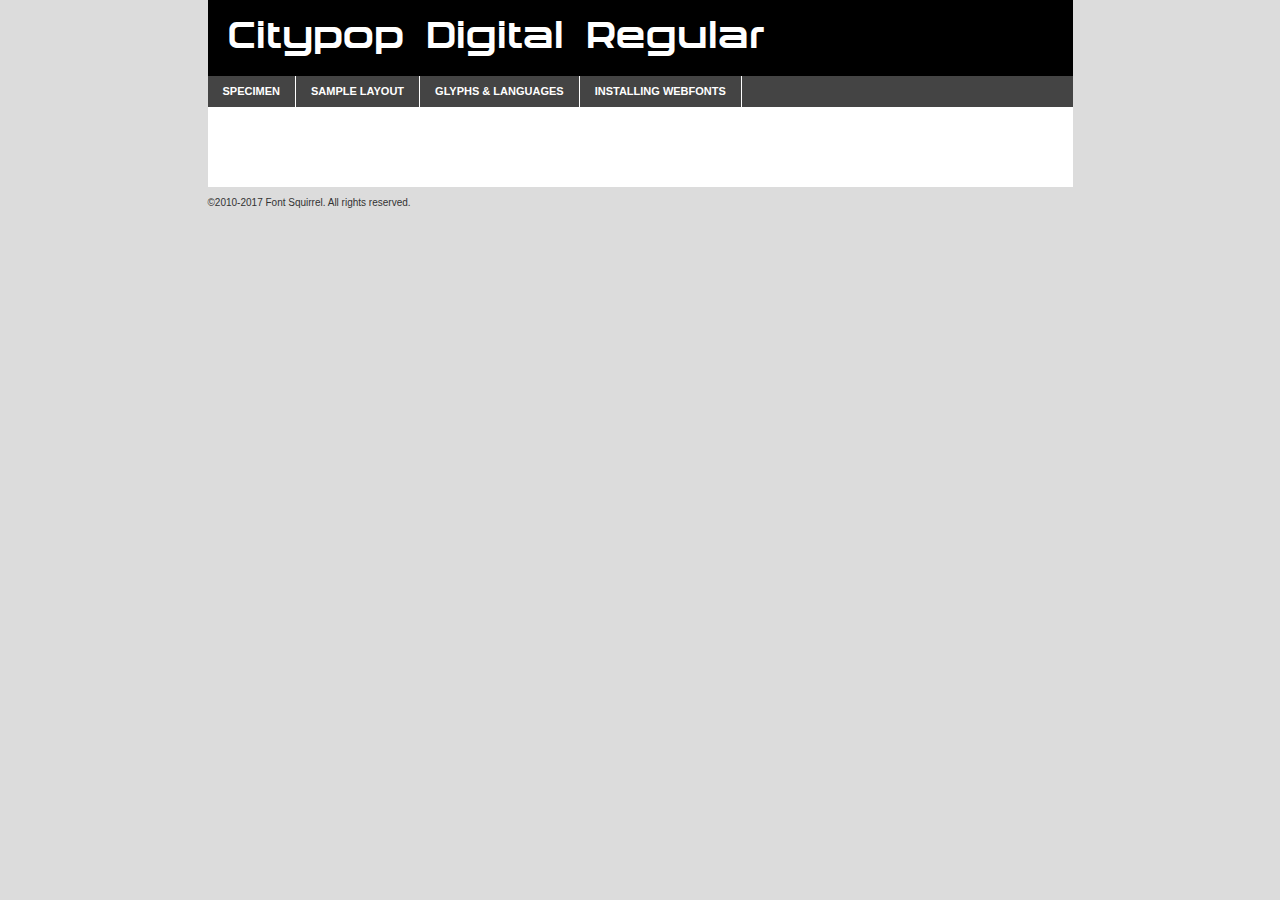
<file: stylesheets/CITYPOP/WEBFONTS/citypopdigital-regular-demo.html>
<!DOCTYPE html PUBLIC "-//W3C//DTD XHTML 1.0 Transitional//EN"
	"http://www.w3.org/TR/xhtml1/DTD/xhtml1-transitional.dtd">

<html xmlns="http://www.w3.org/1999/xhtml" xml:lang="en" lang="en">
<head>
	<meta http-equiv="Content-Type" content="text/html; charset=utf-8" />
	<script src="http://ajax.googleapis.com/ajax/libs/jquery/1.7.2/jquery.min.js" type="text/javascript" charset="utf-8"></script>
	<script type="text/javascript">
	(function($){$.fn.easyTabs=function(option){var param=jQuery.extend({fadeSpeed:"fast",defaultContent:1,activeClass:'active'},option);$(this).each(function(){var thisId="#"+this.id;if(param.defaultContent==''){param.defaultContent=1;}
	if(typeof param.defaultContent=="number")
	{var defaultTab=$(thisId+" .tabs li:eq("+(param.defaultContent-1)+") a").attr('href').substr(1);}else{var defaultTab=param.defaultContent;}
	$(thisId+" .tabs li a").each(function(){var tabToHide=$(this).attr('href').substr(1);$("#"+tabToHide).addClass('easytabs-tab-content');});hideAll();changeContent(defaultTab);function hideAll(){$(thisId+" .easytabs-tab-content").hide();}
	function changeContent(tabId){hideAll();$(thisId+" .tabs li").removeClass(param.activeClass);$(thisId+" .tabs li a[href=#"+tabId+"]").closest('li').addClass(param.activeClass);if(param.fadeSpeed!="none")
	{$(thisId+" #"+tabId).fadeIn(param.fadeSpeed);}else{$(thisId+" #"+tabId).show();}}
	$(thisId+" .tabs li").click(function(){var tabId=$(this).find('a').attr('href').substr(1);changeContent(tabId);return false;});});}})(jQuery);
	</script>
	<link rel="stylesheet" href="specimen_files/specimen_stylesheet.css" type="text/css" charset="utf-8" />
	<link rel="stylesheet" href="stylesheet.css" type="text/css" charset="utf-8" />

	<style type="text/css">
					body{
				font-family: 'citypop_digitalregular';
							}
		</style>

	<title>Citypop Digital Regular Specimen</title>
	
	
	<script type="text/javascript" charset="utf-8">
		$(document).ready(function() {
			$('#container').easyTabs({defaultContent:1});
		});
	</script>
</head>

<body>
<div id="container">
	<div id="header">
		Citypop Digital Regular	</div>
	<ul class="tabs">
		<li><a href="#specimen">Specimen</a></li>
		<li><a href="#layout">Sample Layout</a></li>
				<li><a href="#glyphs">Glyphs &amp; Languages</a></li>
		<li><a href="#installing">Installing Webfonts</a></li>
		
	</ul>
	
	<div id="main_content">

		
			<div id="specimen">
		
				<div class="section">
					<div class="grid12 firstcol">
						<div class="huge">AaBb</div>
					</div>
				</div>
		
				<div class="section">
					<div class="glyph_range">A&#x200B;B&#x200b;C&#x200b;D&#x200b;E&#x200b;F&#x200b;G&#x200b;H&#x200b;I&#x200b;J&#x200b;K&#x200b;L&#x200b;M&#x200b;N&#x200b;O&#x200b;P&#x200b;Q&#x200b;R&#x200b;S&#x200b;T&#x200b;U&#x200b;V&#x200b;W&#x200b;X&#x200b;Y&#x200b;Z&#x200b;a&#x200b;b&#x200b;c&#x200b;d&#x200b;e&#x200b;f&#x200b;g&#x200b;h&#x200b;i&#x200b;j&#x200b;k&#x200b;l&#x200b;m&#x200b;n&#x200b;o&#x200b;p&#x200b;q&#x200b;r&#x200b;s&#x200b;t&#x200b;u&#x200b;v&#x200b;w&#x200b;x&#x200b;y&#x200b;z&#x200b;1&#x200b;2&#x200b;3&#x200b;4&#x200b;5&#x200b;6&#x200b;7&#x200b;8&#x200b;9&#x200b;0&#x200b;&amp;&#x200b;.&#x200b;,&#x200b;?&#x200b;!&#x200b;&#64;&#x200b;(&#x200b;)&#x200b;#&#x200b;$&#x200b;%&#x200b;*&#x200b;+&#x200b;-&#x200b;=&#x200b;:&#x200b;;</div>
				</div>
				<div class="section">
					<div class="grid12 firstcol">
						<table class="sample_table">
							<tr><td>10</td><td class="size10">abcdefghijklmnopqrstuvwxyzABCDEFGHIJKLMNOPQRSTUVWXYZ0123456789abcdefghijklmnopqrstuvwxyzABCDEFGHIJKLMNOPQRSTUVWXYZ0123456789abcdefghijklmnopqrstuvwxyzABCDEFGHIJKLMNOPQRSTUVWXYZ</td></tr>
							<tr><td>11</td><td class="size11">abcdefghijklmnopqrstuvwxyzABCDEFGHIJKLMNOPQRSTUVWXYZ0123456789abcdefghijklmnopqrstuvwxyzABCDEFGHIJKLMNOPQRSTUVWXYZ0123456789abcdefghijklmnopqrstuvwxyzABCDEFGHIJKLMNOPQRSTUVWXYZ</td></tr>
							<tr><td>12</td><td class="size12">abcdefghijklmnopqrstuvwxyzABCDEFGHIJKLMNOPQRSTUVWXYZ0123456789abcdefghijklmnopqrstuvwxyzABCDEFGHIJKLMNOPQRSTUVWXYZ0123456789abcdefghijklmnopqrstuvwxyzABCDEFGHIJKLMNOPQRSTUVWXYZ</td></tr>
							<tr><td>13</td><td class="size13">abcdefghijklmnopqrstuvwxyzABCDEFGHIJKLMNOPQRSTUVWXYZ0123456789abcdefghijklmnopqrstuvwxyzABCDEFGHIJKLMNOPQRSTUVWXYZ0123456789abcdefghijklmnopqrstuvwxyzABCDEFGHIJKLMNOPQRSTUVWXYZ</td></tr>
							<tr><td>14</td><td class="size14">abcdefghijklmnopqrstuvwxyzABCDEFGHIJKLMNOPQRSTUVWXYZ0123456789abcdefghijklmnopqrstuvwxyzABCDEFGHIJKLMNOPQRSTUVWXYZ0123456789abcdefghijklmnopqrstuvwxyzABCDEFGHIJKLMNOPQRSTUVWXYZ</td></tr>
							<tr><td>16</td><td class="size16">abcdefghijklmnopqrstuvwxyzABCDEFGHIJKLMNOPQRSTUVWXYZ0123456789abcdefghijklmnopqrstuvwxyzABCDEFGHIJKLMNOPQRSTUVWXYZ</td></tr>
							<tr><td>18</td><td class="size18">abcdefghijklmnopqrstuvwxyzABCDEFGHIJKLMNOPQRSTUVWXYZ0123456789abcdefghijklmnopqrstuvwxyzABCDEFGHIJKLMNOPQRSTUVWXYZ</td></tr>
							<tr><td>20</td><td class="size20">abcdefghijklmnopqrstuvwxyzABCDEFGHIJKLMNOPQRSTUVWXYZ0123456789abcdefghijklmnopqrstuvwxyzABCDEFGHIJKLMNOPQRSTUVWXYZ</td></tr>
							<tr><td>24</td><td class="size24">abcdefghijklmnopqrstuvwxyzABCDEFGHIJKLMNOPQRSTUVWXYZ0123456789abcdefghijklmnopqrstuvwxyzABCDEFGHIJKLMNOPQRSTUVWXYZ</td></tr>
							<tr><td>30</td><td class="size30">abcdefghijklmnopqrstuvwxyzABCDEFGHIJKLMNOPQRSTUVWXYZ0123456789abcdefghijklmnopqrstuvwxyzABCDEFGHIJKLMNOPQRSTUVWXYZ</td></tr>
							<tr><td>36</td><td class="size36">abcdefghijklmnopqrstuvwxyzABCDEFGHIJKLMNOPQRSTUVWXYZ0123456789abcdefghijklmnopqrstuvwxyzABCDEFGHIJKLMNOPQRSTUVWXYZ</td></tr>
							<tr><td>48</td><td class="size48">abcdefghijklmnopqrstuvwxyzABCDEFGHIJKLMNOPQRSTUVWXYZ0123456789abcdefghijklmnopqrstuvwxyzABCDEFGHIJKLMNOPQRSTUVWXYZ</td></tr>
							<tr><td>60</td><td class="size60">abcdefghijklmnopqrstuvwxyzABCDEFGHIJKLMNOPQRSTUVWXYZ0123456789abcdefghijklmnopqrstuvwxyzABCDEFGHIJKLMNOPQRSTUVWXYZ</td></tr>
							<tr><td>72</td><td class="size72">abcdefghijklmnopqrstuvwxyzABCDEFGHIJKLMNOPQRSTUVWXYZ0123456789abcdefghijklmnopqrstuvwxyzABCDEFGHIJKLMNOPQRSTUVWXYZ</td></tr>
							<tr><td>90</td><td class="size90">abcdefghijklmnopqrstuvwxyzABCDEFGHIJKLMNOPQRSTUVWXYZ0123456789abcdefghijklmnopqrstuvwxyzABCDEFGHIJKLMNOPQRSTUVWXYZ</td></tr>
						</table>
				
					</div>
			
				</div>
		
		
		
								<div class="section" id="bodycomparison">


										<div id="xheight">
				<div class="fontbody">&#x25FC;&#x25FC;&#x25FC;&#x25FC;&#x25FC;&#x25FC;&#x25FC;&#x25FC;&#x25FC;&#x25FC;&#x25FC;&#x25FC;&#x25FC;&#x25FC;&#x25FC;&#x25FC;&#x25FC;&#x25FC;&#x25FC;&#x25FC;&#x25FC;&#x25FC;&#x25FC;&#x25FC;&#x25FC;&#x25FC;&#x25FC;&#x25FC;&#x25FC;&#x25FC;&#x25FC;&#x25FC;&#x25FC;&#x25FC;&#x25FC;&#x25FC;&#x25FC;&#x25FC;&#x25FC;&#x25FC;&#x25FC;&#x25FC;&#x25FC;&#x25FC;&#x25FC;&#x25FC;&#x25FC;&#x25FC;&#x25FC;&#x25FC;&#x25FC;&#x25FC;&#x25FC;&#x25FC;&#x25FC;&#x25FC;&#x25FC;&#x25FC;&#x25FC;&#x25FC;&#x25FC;&#x25FC;&#x25FC;&#x25FC;&#x25FC;&#x25FC;&#x25FC;&#x25FC;&#x25FC;&#x25FC;&#x25FC;&#x25FC;&#x25FC;&#x25FC;&#x25FC;&#x25FC;&#x25FC;&#x25FC;&#x25FC;&#x25FC;&#x25FC;&#x25FC;&#x25FC;&#x25FC;&#x25FC;&#x25FC;&#x25FC;&#x25FC;&#x25FC;&#x25FC;&#x25FC;&#x25FC;&#x25FC;&#x25FC;&#x25FC;&#x25FC;&#x25FC;&#x25FC;&#x25FC;body</div><div class="arialbody">body</div><div class="verdanabody">body</div><div class="georgiabody">body</div></div>
										<div class="fontbody" style="z-index:1">
											body<span>Citypop Digital Regular</span>
										</div>
										<div class="arialbody" style="z-index:1">
											body<span>Arial</span>
										</div>
										<div class="verdanabody" style="z-index:1">
											body<span>Verdana</span>
										</div>
										<div class="georgiabody" style="z-index:1">
											body<span>Georgia</span>
										</div>



								</div>
		
		
				<div class="section psample psample_row1" id="">
					
					<div class="grid2 firstcol">
						<p class="size10"><span>10.</span>Aenean lacinia bibendum nulla sed consectetur. Fusce dapibus, tellus ac cursus commodo, tortor mauris condimentum nibh, ut fermentum massa justo sit amet risus. Nullam id dolor id nibh ultricies vehicula ut id elit. Cum sociis natoque penatibus et magnis dis parturient montes, nascetur ridiculus mus. Nulla vitae elit libero, a pharetra augue.</p>
			
					</div>
					<div class="grid3">
						<p class="size11"><span>11.</span>Aenean lacinia bibendum nulla sed consectetur. Fusce dapibus, tellus ac cursus commodo, tortor mauris condimentum nibh, ut fermentum massa justo sit amet risus. Nullam id dolor id nibh ultricies vehicula ut id elit. Cum sociis natoque penatibus et magnis dis parturient montes, nascetur ridiculus mus. Nulla vitae elit libero, a pharetra augue.</p>
			
					</div>
					<div class="grid3">
						<p class="size12"><span>12.</span>Aenean lacinia bibendum nulla sed consectetur. Fusce dapibus, tellus ac cursus commodo, tortor mauris condimentum nibh, ut fermentum massa justo sit amet risus. Nullam id dolor id nibh ultricies vehicula ut id elit. Cum sociis natoque penatibus et magnis dis parturient montes, nascetur ridiculus mus. Nulla vitae elit libero, a pharetra augue.</p>
			
					</div>
					<div class="grid4">
						<p class="size13"><span>13.</span>Aenean lacinia bibendum nulla sed consectetur. Fusce dapibus, tellus ac cursus commodo, tortor mauris condimentum nibh, ut fermentum massa justo sit amet risus. Nullam id dolor id nibh ultricies vehicula ut id elit. Cum sociis natoque penatibus et magnis dis parturient montes, nascetur ridiculus mus. Nulla vitae elit libero, a pharetra augue.</p>
			
					</div>
					<div class="white_blend"></div>
					
				</div>
				<div class="section psample psample_row2" id="">
					<div class="grid3 firstcol">
						<p class="size14"><span>14.</span>Aenean lacinia bibendum nulla sed consectetur. Fusce dapibus, tellus ac cursus commodo, tortor mauris condimentum nibh, ut fermentum massa justo sit amet risus. Nullam id dolor id nibh ultricies vehicula ut id elit. Cum sociis natoque penatibus et magnis dis parturient montes, nascetur ridiculus mus. Nulla vitae elit libero, a pharetra augue.</p>
			
					</div>
					<div class="grid4">
						<p class="size16"><span>16.</span>Aenean lacinia bibendum nulla sed consectetur. Fusce dapibus, tellus ac cursus commodo, tortor mauris condimentum nibh, ut fermentum massa justo sit amet risus. Nullam id dolor id nibh ultricies vehicula ut id elit. Cum sociis natoque penatibus et magnis dis parturient montes, nascetur ridiculus mus. Nulla vitae elit libero, a pharetra augue.</p>
			
					</div>
					<div class="grid5">
						<p class="size18"><span>18.</span>Aenean lacinia bibendum nulla sed consectetur. Fusce dapibus, tellus ac cursus commodo, tortor mauris condimentum nibh, ut fermentum massa justo sit amet risus. Nullam id dolor id nibh ultricies vehicula ut id elit. Cum sociis natoque penatibus et magnis dis parturient montes, nascetur ridiculus mus. Nulla vitae elit libero, a pharetra augue.</p>
			
					</div>

					<div class="white_blend"></div>

				</div>
				
				<div class="section psample psample_row3" id="">
					<div class="grid5 firstcol">
						<p class="size20"><span>20.</span>Aenean lacinia bibendum nulla sed consectetur. Fusce dapibus, tellus ac cursus commodo, tortor mauris condimentum nibh, ut fermentum massa justo sit amet risus. Nullam id dolor id nibh ultricies vehicula ut id elit. Cum sociis natoque penatibus et magnis dis parturient montes, nascetur ridiculus mus. Nulla vitae elit libero, a pharetra augue.</p>
					</div>
					<div class="grid7">
						<p class="size24"><span>24.</span>Aenean lacinia bibendum nulla sed consectetur. Fusce dapibus, tellus ac cursus commodo, tortor mauris condimentum nibh, ut fermentum massa justo sit amet risus. Nullam id dolor id nibh ultricies vehicula ut id elit. Cum sociis natoque penatibus et magnis dis parturient montes, nascetur ridiculus mus. Nulla vitae elit libero, a pharetra augue.</p>
					</div>
					
					<div class="white_blend"></div>
					
				</div>
				
				<div class="section psample psample_row4" id="">
					<div class="grid12 firstcol">
						<p class="size30"><span>30.</span>Aenean lacinia bibendum nulla sed consectetur. Fusce dapibus, tellus ac cursus commodo, tortor mauris condimentum nibh, ut fermentum massa justo sit amet risus. Nullam id dolor id nibh ultricies vehicula ut id elit. Cum sociis natoque penatibus et magnis dis parturient montes, nascetur ridiculus mus. Nulla vitae elit libero, a pharetra augue.</p>
					</div>
					<div class="white_blend"></div>
					
				</div>
				
				
				
				<div class="section psample psample_row1 fullreverse">
					<div class="grid2 firstcol">
						<p class="size10"><span>10.</span>Aenean lacinia bibendum nulla sed consectetur. Fusce dapibus, tellus ac cursus commodo, tortor mauris condimentum nibh, ut fermentum massa justo sit amet risus. Nullam id dolor id nibh ultricies vehicula ut id elit. Cum sociis natoque penatibus et magnis dis parturient montes, nascetur ridiculus mus. Nulla vitae elit libero, a pharetra augue.</p>
			
					</div>
					<div class="grid3">
						<p class="size11"><span>11.</span>Aenean lacinia bibendum nulla sed consectetur. Fusce dapibus, tellus ac cursus commodo, tortor mauris condimentum nibh, ut fermentum massa justo sit amet risus. Nullam id dolor id nibh ultricies vehicula ut id elit. Cum sociis natoque penatibus et magnis dis parturient montes, nascetur ridiculus mus. Nulla vitae elit libero, a pharetra augue.</p>
			
					</div>
					<div class="grid3">
						<p class="size12"><span>12.</span>Aenean lacinia bibendum nulla sed consectetur. Fusce dapibus, tellus ac cursus commodo, tortor mauris condimentum nibh, ut fermentum massa justo sit amet risus. Nullam id dolor id nibh ultricies vehicula ut id elit. Cum sociis natoque penatibus et magnis dis parturient montes, nascetur ridiculus mus. Nulla vitae elit libero, a pharetra augue.</p>
			
					</div>
					<div class="grid4">
						<p class="size13"><span>13.</span>Aenean lacinia bibendum nulla sed consectetur. Fusce dapibus, tellus ac cursus commodo, tortor mauris condimentum nibh, ut fermentum massa justo sit amet risus. Nullam id dolor id nibh ultricies vehicula ut id elit. Cum sociis natoque penatibus et magnis dis parturient montes, nascetur ridiculus mus. Nulla vitae elit libero, a pharetra augue.</p>
			
					</div>
					<div class="black_blend"></div>
					
				</div>
				
				<div class="section psample psample_row2 fullreverse">
					<div class="grid3 firstcol">
						<p class="size14"><span>14.</span>Aenean lacinia bibendum nulla sed consectetur. Fusce dapibus, tellus ac cursus commodo, tortor mauris condimentum nibh, ut fermentum massa justo sit amet risus. Nullam id dolor id nibh ultricies vehicula ut id elit. Cum sociis natoque penatibus et magnis dis parturient montes, nascetur ridiculus mus. Nulla vitae elit libero, a pharetra augue.</p>
			
					</div>
					<div class="grid4">
						<p class="size16"><span>16.</span>Aenean lacinia bibendum nulla sed consectetur. Fusce dapibus, tellus ac cursus commodo, tortor mauris condimentum nibh, ut fermentum massa justo sit amet risus. Nullam id dolor id nibh ultricies vehicula ut id elit. Cum sociis natoque penatibus et magnis dis parturient montes, nascetur ridiculus mus. Nulla vitae elit libero, a pharetra augue.</p>
			
					</div>
					<div class="grid5">
						<p class="size18"><span>18.</span>Aenean lacinia bibendum nulla sed consectetur. Fusce dapibus, tellus ac cursus commodo, tortor mauris condimentum nibh, ut fermentum massa justo sit amet risus. Nullam id dolor id nibh ultricies vehicula ut id elit. Cum sociis natoque penatibus et magnis dis parturient montes, nascetur ridiculus mus. Nulla vitae elit libero, a pharetra augue.</p>
			
					</div>
					<div class="black_blend"></div>

				</div>
				
				<div class="section psample fullreverse psample_row3" id="">
					<div class="grid5 firstcol">
						<p class="size20"><span>20.</span>Aenean lacinia bibendum nulla sed consectetur. Fusce dapibus, tellus ac cursus commodo, tortor mauris condimentum nibh, ut fermentum massa justo sit amet risus. Nullam id dolor id nibh ultricies vehicula ut id elit. Cum sociis natoque penatibus et magnis dis parturient montes, nascetur ridiculus mus. Nulla vitae elit libero, a pharetra augue.</p>
					</div>
					<div class="grid7">
						<p class="size24"><span>24.</span>Aenean lacinia bibendum nulla sed consectetur. Fusce dapibus, tellus ac cursus commodo, tortor mauris condimentum nibh, ut fermentum massa justo sit amet risus. Nullam id dolor id nibh ultricies vehicula ut id elit. Cum sociis natoque penatibus et magnis dis parturient montes, nascetur ridiculus mus. Nulla vitae elit libero, a pharetra augue.</p>
					</div>
					
					<div class="black_blend"></div>
					
				</div>
				
				<div class="section psample fullreverse psample_row4" id="" style="border-bottom: 20px #000 solid;">
					<div class="grid12 firstcol">
						<p class="size30"><span>30.</span>Aenean lacinia bibendum nulla sed consectetur. Fusce dapibus, tellus ac cursus commodo, tortor mauris condimentum nibh, ut fermentum massa justo sit amet risus. Nullam id dolor id nibh ultricies vehicula ut id elit. Cum sociis natoque penatibus et magnis dis parturient montes, nascetur ridiculus mus. Nulla vitae elit libero, a pharetra augue.</p>
					</div>
					<div class="black_blend"></div>
					
				</div>
				
				
				
				
			</div>
			
			<div id="layout">
				
				<div class="section">
					
					<div class="grid12 firstcol">
						<h1>Lorem Ipsum Dolor</h1>
						<h2>Etiam porta sem malesuada magna mollis euismod</h2>
						
						<p class="byline">By <a href="#link">Aenean Lacinia</a></p>
					</div>
				</div>
				<div class="section">
					<div class="grid8 firstcol">
						<p class="large">Donec sed odio dui. Morbi leo risus, porta ac consectetur ac, vestibulum at eros. Fusce dapibus, tellus ac cursus commodo, tortor mauris condimentum nibh, ut fermentum massa justo sit amet risus. </p>

						
						<h3>Pellentesque ornare sem</h3>

						<p>Maecenas sed diam eget risus varius blandit sit amet non magna. Maecenas faucibus mollis interdum. Donec ullamcorper nulla non metus auctor fringilla. Nullam id dolor id nibh ultricies vehicula ut id elit. Nullam id dolor id nibh ultricies vehicula ut id elit. </p>

						<p>Aenean eu leo quam. Pellentesque ornare sem lacinia quam venenatis vestibulum. Lorem ipsum dolor sit amet, consectetur adipiscing elit. Cum sociis natoque penatibus et magnis dis parturient montes, nascetur ridiculus mus. </p>

						<p>Nulla vitae elit libero, a pharetra augue. Praesent commodo cursus magna, vel scelerisque nisl consectetur et. Aenean lacinia bibendum nulla sed consectetur. </p>

						<p>Nullam quis risus eget urna mollis ornare vel eu leo. Nullam quis risus eget urna mollis ornare vel eu leo. Maecenas sed diam eget risus varius blandit sit amet non magna. Donec ullamcorper nulla non metus auctor fringilla. </p>

						<h3>Cras mattis consectetur</h3>

						<p>Aenean eu leo quam. Pellentesque ornare sem lacinia quam venenatis vestibulum. Aenean lacinia bibendum nulla sed consectetur. Integer posuere erat a ante venenatis dapibus posuere velit aliquet. Cras mattis consectetur purus sit amet fermentum. </p>

						<p>Nullam id dolor id nibh ultricies vehicula ut id elit. Nullam quis risus eget urna mollis ornare vel eu leo. Cras mattis consectetur purus sit amet fermentum.</p>
					</div>
					
					<div class="grid4 sidebar">
						
						<div class="box reverse">
							<p class="last">Nullam quis risus eget urna mollis ornare vel eu leo. Donec ullamcorper nulla non metus auctor fringilla. Cras mattis consectetur purus sit amet fermentum. Sed posuere consectetur est at lobortis. Lorem ipsum dolor sit amet, consectetur adipiscing elit. </p>
						</div>
						
						<p class="caption">Maecenas sed diam eget risus varius.</p>

						<p>Vestibulum id ligula porta felis euismod semper. Integer posuere erat a ante venenatis dapibus posuere velit aliquet. Vestibulum id ligula porta felis euismod semper. Sed posuere consectetur est at lobortis. Maecenas sed diam eget risus varius blandit sit amet non magna. Fusce dapibus, tellus ac cursus commodo, tortor mauris condimentum nibh, ut fermentum massa justo sit amet risus. </p>

					

						<p>Duis mollis, est non commodo luctus, nisi erat porttitor ligula, eget lacinia odio sem nec elit. Aenean lacinia bibendum nulla sed consectetur. Vivamus sagittis lacus vel augue laoreet rutrum faucibus dolor auctor. Aenean lacinia bibendum nulla sed consectetur. Nullam quis risus eget urna mollis ornare vel eu leo. </p>

						<p>Praesent commodo cursus magna, vel scelerisque nisl consectetur et. Donec ullamcorper nulla non metus auctor fringilla. Maecenas faucibus mollis interdum. Fusce dapibus, tellus ac cursus commodo, tortor mauris condimentum nibh, ut fermentum massa justo sit amet risus. </p>

					</div>
				</div>
				
			</div>


			



		<div id="glyphs">
			<div class="section">
				<div class="grid12 firstcol">
			
				<h1>Language Support</h1>
				<p>The subset of Citypop Digital Regular in this kit supports the following languages:<br />
			
					English, Arrernte, Bislama, Cebuano, Fijian, Gilbertese, Hmong, Ibanag, Iloko_ilokano, Interglossa_glosa, Interlingua, Lojban, Norfolk_pitcairnese, Oromo, Rotokas, Seychelles_creole, Shona, Somali, Southern_ndebele, Swahili, Swati_swazi, Tok_pisin, Warlpiri, Xhosa, Zulu, Latinbasic, Demo				</p>
				<h1>Glyph Chart</h1>
				<p>The subset of Citypop Digital Regular in this kit includes all the glyphs listed below. Unicode entities are included above each glyph to help you insert individual characters into your layout.</p>
				<div id="glyph_chart">
			
																				 <div><p>&amp;#32;</p>&#32;</div>
																				 <div><p>&amp;#33;</p>&#33;</div>
																				 <div><p>&amp;#34;</p>&#34;</div>
																				 <div><p>&amp;#35;</p>&#35;</div>
																				 <div><p>&amp;#36;</p>&#36;</div>
																				 <div><p>&amp;#37;</p>&#37;</div>
																				 <div><p>&amp;#38;</p>&#38;</div>
																				 <div><p>&amp;#39;</p>&#39;</div>
																				 <div><p>&amp;#40;</p>&#40;</div>
																				 <div><p>&amp;#41;</p>&#41;</div>
																				 <div><p>&amp;#42;</p>&#42;</div>
																				 <div><p>&amp;#43;</p>&#43;</div>
																				 <div><p>&amp;#44;</p>&#44;</div>
																				 <div><p>&amp;#45;</p>&#45;</div>
																				 <div><p>&amp;#46;</p>&#46;</div>
																				 <div><p>&amp;#47;</p>&#47;</div>
																				 <div><p>&amp;#48;</p>&#48;</div>
																				 <div><p>&amp;#49;</p>&#49;</div>
																				 <div><p>&amp;#50;</p>&#50;</div>
																				 <div><p>&amp;#51;</p>&#51;</div>
																				 <div><p>&amp;#52;</p>&#52;</div>
																				 <div><p>&amp;#53;</p>&#53;</div>
																				 <div><p>&amp;#54;</p>&#54;</div>
																				 <div><p>&amp;#55;</p>&#55;</div>
																				 <div><p>&amp;#56;</p>&#56;</div>
																				 <div><p>&amp;#57;</p>&#57;</div>
																				 <div><p>&amp;#58;</p>&#58;</div>
																				 <div><p>&amp;#59;</p>&#59;</div>
																				 <div><p>&amp;#60;</p>&#60;</div>
																				 <div><p>&amp;#61;</p>&#61;</div>
																				 <div><p>&amp;#62;</p>&#62;</div>
																				 <div><p>&amp;#63;</p>&#63;</div>
																				 <div><p>&amp;#64;</p>&#64;</div>
																				 <div><p>&amp;#65;</p>&#65;</div>
																				 <div><p>&amp;#66;</p>&#66;</div>
																				 <div><p>&amp;#67;</p>&#67;</div>
																				 <div><p>&amp;#68;</p>&#68;</div>
																				 <div><p>&amp;#69;</p>&#69;</div>
																				 <div><p>&amp;#70;</p>&#70;</div>
																				 <div><p>&amp;#71;</p>&#71;</div>
																				 <div><p>&amp;#72;</p>&#72;</div>
																				 <div><p>&amp;#73;</p>&#73;</div>
																				 <div><p>&amp;#74;</p>&#74;</div>
																				 <div><p>&amp;#75;</p>&#75;</div>
																				 <div><p>&amp;#76;</p>&#76;</div>
																				 <div><p>&amp;#77;</p>&#77;</div>
																				 <div><p>&amp;#78;</p>&#78;</div>
																				 <div><p>&amp;#79;</p>&#79;</div>
																				 <div><p>&amp;#80;</p>&#80;</div>
																				 <div><p>&amp;#81;</p>&#81;</div>
																				 <div><p>&amp;#82;</p>&#82;</div>
																				 <div><p>&amp;#83;</p>&#83;</div>
																				 <div><p>&amp;#84;</p>&#84;</div>
																				 <div><p>&amp;#85;</p>&#85;</div>
																				 <div><p>&amp;#86;</p>&#86;</div>
																				 <div><p>&amp;#87;</p>&#87;</div>
																				 <div><p>&amp;#88;</p>&#88;</div>
																				 <div><p>&amp;#89;</p>&#89;</div>
																				 <div><p>&amp;#90;</p>&#90;</div>
																				 <div><p>&amp;#91;</p>&#91;</div>
																				 <div><p>&amp;#92;</p>&#92;</div>
																				 <div><p>&amp;#93;</p>&#93;</div>
																				 <div><p>&amp;#94;</p>&#94;</div>
																				 <div><p>&amp;#95;</p>&#95;</div>
																				 <div><p>&amp;#97;</p>&#97;</div>
																				 <div><p>&amp;#98;</p>&#98;</div>
																				 <div><p>&amp;#99;</p>&#99;</div>
																				 <div><p>&amp;#100;</p>&#100;</div>
																				 <div><p>&amp;#101;</p>&#101;</div>
																				 <div><p>&amp;#102;</p>&#102;</div>
																				 <div><p>&amp;#103;</p>&#103;</div>
																				 <div><p>&amp;#104;</p>&#104;</div>
																				 <div><p>&amp;#105;</p>&#105;</div>
																				 <div><p>&amp;#106;</p>&#106;</div>
																				 <div><p>&amp;#107;</p>&#107;</div>
																				 <div><p>&amp;#108;</p>&#108;</div>
																				 <div><p>&amp;#109;</p>&#109;</div>
																				 <div><p>&amp;#110;</p>&#110;</div>
																				 <div><p>&amp;#111;</p>&#111;</div>
																				 <div><p>&amp;#112;</p>&#112;</div>
																				 <div><p>&amp;#113;</p>&#113;</div>
																				 <div><p>&amp;#114;</p>&#114;</div>
																				 <div><p>&amp;#115;</p>&#115;</div>
																				 <div><p>&amp;#116;</p>&#116;</div>
																				 <div><p>&amp;#117;</p>&#117;</div>
																				 <div><p>&amp;#118;</p>&#118;</div>
																				 <div><p>&amp;#119;</p>&#119;</div>
																				 <div><p>&amp;#120;</p>&#120;</div>
																				 <div><p>&amp;#121;</p>&#121;</div>
																				 <div><p>&amp;#122;</p>&#122;</div>
																				 <div><p>&amp;#123;</p>&#123;</div>
																				 <div><p>&amp;#124;</p>&#124;</div>
																				 <div><p>&amp;#125;</p>&#125;</div>
																				 <div><p>&amp;#126;</p>&#126;</div>
																				 <div><p>&amp;#160;</p>&#160;</div>
																				 <div><p>&amp;#161;</p>&#161;</div>
																				 <div><p>&amp;#173;</p>&#173;</div>
																				 <div><p>&amp;#183;</p>&#183;</div>
																				 <div><p>&amp;#191;</p>&#191;</div>
																				 <div><p>&amp;#8192;</p>&#8192;</div>
																				 <div><p>&amp;#8193;</p>&#8193;</div>
																				 <div><p>&amp;#8194;</p>&#8194;</div>
																				 <div><p>&amp;#8195;</p>&#8195;</div>
																				 <div><p>&amp;#8196;</p>&#8196;</div>
																				 <div><p>&amp;#8197;</p>&#8197;</div>
																				 <div><p>&amp;#8198;</p>&#8198;</div>
																				 <div><p>&amp;#8199;</p>&#8199;</div>
																				 <div><p>&amp;#8200;</p>&#8200;</div>
																				 <div><p>&amp;#8201;</p>&#8201;</div>
																				 <div><p>&amp;#8202;</p>&#8202;</div>
																				 <div><p>&amp;#8208;</p>&#8208;</div>
																				 <div><p>&amp;#8209;</p>&#8209;</div>
																				 <div><p>&amp;#8210;</p>&#8210;</div>
																				 <div><p>&amp;#8211;</p>&#8211;</div>
																				 <div><p>&amp;#8212;</p>&#8212;</div>
																				 <div><p>&amp;#8226;</p>&#8226;</div>
																				 <div><p>&amp;#8230;</p>&#8230;</div>
																				 <div><p>&amp;#8239;</p>&#8239;</div>
																				 <div><p>&amp;#8287;</p>&#8287;</div>
																				 <div><p>&amp;#9724;</p>&#9724;</div>
																																																</div>	
				</div>
		
		
			</div>
		</div>
		
		
		<div id="specs">
			
		</div>
	
		<div id="installing">
			<div class="section">
				<div class="grid7 firstcol">
					<h1>Installing Webfonts</h1>
					
					<p>Webfonts are supported by all major browser platforms but not all in the same way. There are currently four different font formats that must be included in order to target all browsers. This includes TTF, WOFF, EOT and SVG.</p>
					
					<h2>1. Upload your webfonts</h2>
					<p>You must upload your webfont kit to your website. They should be in or near the same directory as your CSS files.</p>
					
					<h2>2. Include the webfont stylesheet</h2>
					<p>A special CSS @font-face declaration helps the various browsers select the appropriate font it needs without causing you a bunch of headaches. Learn more about this syntax by reading the <a href="https://www.fontspring.com/blog/further-hardening-of-the-bulletproof-syntax">Fontspring blog post</a> about it. The code for it is as follows:</p>


<code>
@font-face{ 
	font-family: 'MyWebFont';
	src: url('WebFont.eot');
	src: url('WebFont.eot?#iefix') format('embedded-opentype'),
	     url('WebFont.woff') format('woff'),
	     url('WebFont.ttf') format('truetype'),
	     url('WebFont.svg#webfont') format('svg');
}
</code>

	<p>We've already gone ahead and generated the code for you. All you have to do is link to the stylesheet in your HTML, like this:</p>
	<code>&lt;link rel=&quot;stylesheet&quot; href=&quot;stylesheet.css&quot; type=&quot;text/css&quot; charset=&quot;utf-8&quot; /&gt;</code>

					<h2>3. Modify your own stylesheet</h2>
					<p>To take advantage of your new fonts, you must tell your stylesheet to use them. Look at the original @font-face declaration above and find the property called "font-family." The name linked there will be what you use to reference the font. Prepend that webfont name to the font stack in the "font-family" property, inside the selector you want to change. For example:</p>
<code>p { font-family: 'WebFont', Arial, sans-serif; }</code>

<h2>4. Test</h2>
<p>Getting webfonts to work cross-browser <em>can</em> be tricky. Use the information in the sidebar to help you if you find that fonts aren't loading in a particular browser.</p>
				</div>
				
				<div class="grid5 sidebar">
					<div class="box">
						<h2>Troubleshooting<br />Font-Face Problems</h2>
						<p>Having trouble getting your webfonts to load in your new website? Here are some tips to sort out what might be the problem.</p>

						<h3>Fonts not showing in any browser</h3>

						<p>This sounds like you need to work on the plumbing. You either did not upload the fonts to the correct directory, or you did not link the fonts properly in the CSS. If you've confirmed that all this is correct and you still have a problem, take a look at your .htaccess file and see if requests are getting intercepted.</p>

						<h3>Fonts not loading in iPhone or iPad</h3>

						<p>The most common problem here is that you are serving the fonts from an IIS server. IIS refuses to serve files that have unknown MIME types. If that is the case, you must set the MIME type for SVG to "image/svg+xml" in the server settings. Follow these instructions from Microsoft if you need help.</p>

						<h3>Fonts not loading in Firefox</h3>

						<p>The primary reason for this failure? You are still using a version Firefox older than 3.5. So upgrade already! If that isn't it, then you are very likely serving fonts from a different domain. Firefox requires that all font assets be served from the same domain. Lastly it is possible that you need to add WOFF to your list of MIME types (if you are serving via IIS.)</p>

						<h3>Fonts not loading in IE</h3>

						<p>Are you looking at Internet Explorer on an actual Windows machine or are you cheating by using a service like Adobe BrowserLab? Many of these screenshot services do not render @font-face for IE. Best to test it on a real machine.</p>

						<h3>Fonts not loading in IE9</h3>

						<p>IE9, like Firefox, requires that fonts be served from the same domain as the website. Make sure that is the case.</p>
					</div>
				</div>
			</div>
			
		</div>
	
	</div>
	<div id="footer">
		<p>&copy;2010-2017 Font Squirrel. All rights reserved.</p>
	</div>
</div>
</body>
</html>
</file>
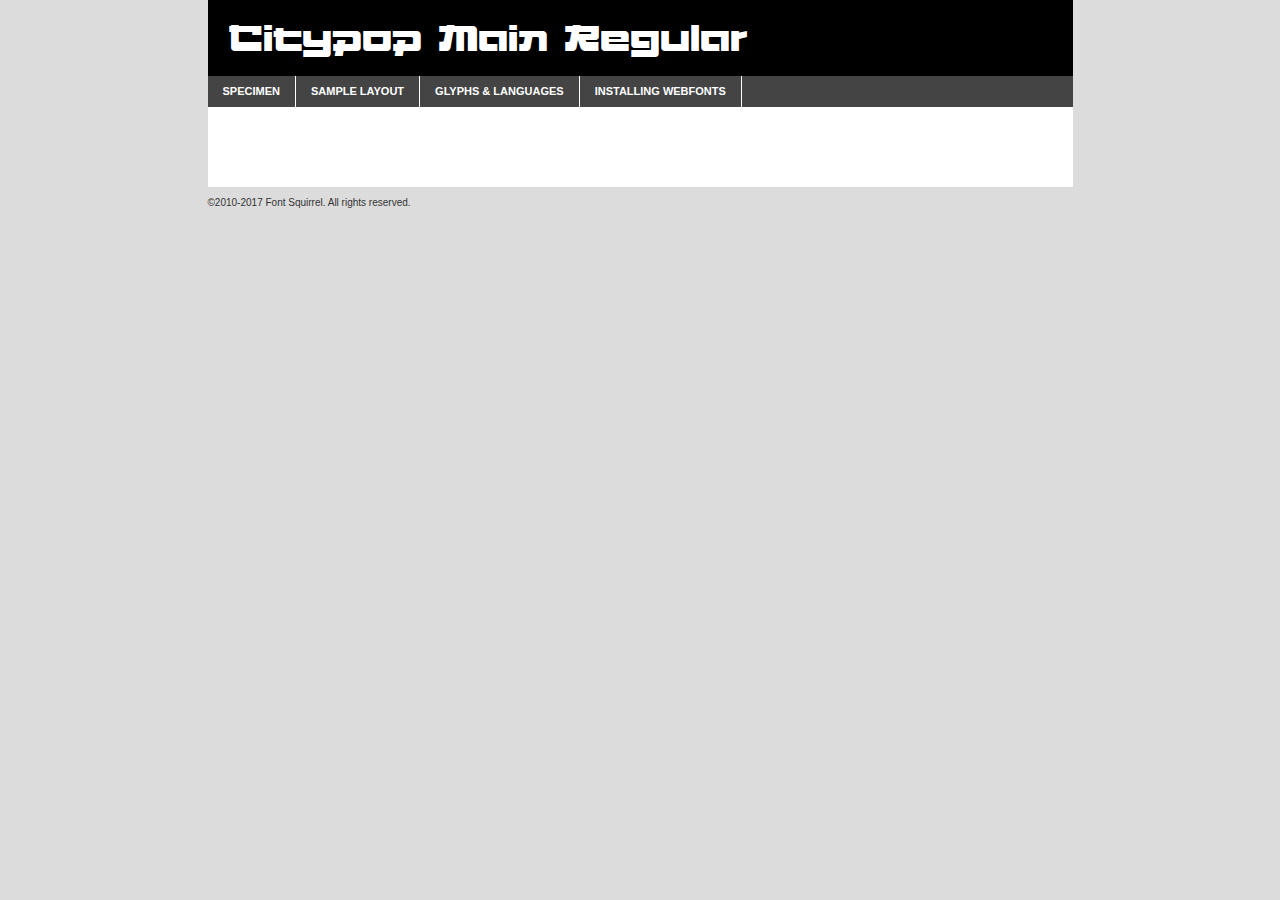
<file: stylesheets/CITYPOP/WEBFONTS/citypopmain-regular-demo.html>
<!DOCTYPE html PUBLIC "-//W3C//DTD XHTML 1.0 Transitional//EN"
	"http://www.w3.org/TR/xhtml1/DTD/xhtml1-transitional.dtd">

<html xmlns="http://www.w3.org/1999/xhtml" xml:lang="en" lang="en">
<head>
	<meta http-equiv="Content-Type" content="text/html; charset=utf-8" />
	<script src="http://ajax.googleapis.com/ajax/libs/jquery/1.7.2/jquery.min.js" type="text/javascript" charset="utf-8"></script>
	<script type="text/javascript">
	(function($){$.fn.easyTabs=function(option){var param=jQuery.extend({fadeSpeed:"fast",defaultContent:1,activeClass:'active'},option);$(this).each(function(){var thisId="#"+this.id;if(param.defaultContent==''){param.defaultContent=1;}
	if(typeof param.defaultContent=="number")
	{var defaultTab=$(thisId+" .tabs li:eq("+(param.defaultContent-1)+") a").attr('href').substr(1);}else{var defaultTab=param.defaultContent;}
	$(thisId+" .tabs li a").each(function(){var tabToHide=$(this).attr('href').substr(1);$("#"+tabToHide).addClass('easytabs-tab-content');});hideAll();changeContent(defaultTab);function hideAll(){$(thisId+" .easytabs-tab-content").hide();}
	function changeContent(tabId){hideAll();$(thisId+" .tabs li").removeClass(param.activeClass);$(thisId+" .tabs li a[href=#"+tabId+"]").closest('li').addClass(param.activeClass);if(param.fadeSpeed!="none")
	{$(thisId+" #"+tabId).fadeIn(param.fadeSpeed);}else{$(thisId+" #"+tabId).show();}}
	$(thisId+" .tabs li").click(function(){var tabId=$(this).find('a').attr('href').substr(1);changeContent(tabId);return false;});});}})(jQuery);
	</script>
	<link rel="stylesheet" href="specimen_files/specimen_stylesheet.css" type="text/css" charset="utf-8" />
	<link rel="stylesheet" href="stylesheet.css" type="text/css" charset="utf-8" />

	<style type="text/css">
					body{
				font-family: 'citypop_mainregular';
							}
		</style>

	<title>Citypop Main Regular Specimen</title>
	
	
	<script type="text/javascript" charset="utf-8">
		$(document).ready(function() {
			$('#container').easyTabs({defaultContent:1});
		});
	</script>
</head>

<body>
<div id="container">
	<div id="header">
		Citypop Main Regular	</div>
	<ul class="tabs">
		<li><a href="#specimen">Specimen</a></li>
		<li><a href="#layout">Sample Layout</a></li>
				<li><a href="#glyphs">Glyphs &amp; Languages</a></li>
		<li><a href="#installing">Installing Webfonts</a></li>
		
	</ul>
	
	<div id="main_content">

		
			<div id="specimen">
		
				<div class="section">
					<div class="grid12 firstcol">
						<div class="huge">AaBb</div>
					</div>
				</div>
		
				<div class="section">
					<div class="glyph_range">A&#x200B;B&#x200b;C&#x200b;D&#x200b;E&#x200b;F&#x200b;G&#x200b;H&#x200b;I&#x200b;J&#x200b;K&#x200b;L&#x200b;M&#x200b;N&#x200b;O&#x200b;P&#x200b;Q&#x200b;R&#x200b;S&#x200b;T&#x200b;U&#x200b;V&#x200b;W&#x200b;X&#x200b;Y&#x200b;Z&#x200b;a&#x200b;b&#x200b;c&#x200b;d&#x200b;e&#x200b;f&#x200b;g&#x200b;h&#x200b;i&#x200b;j&#x200b;k&#x200b;l&#x200b;m&#x200b;n&#x200b;o&#x200b;p&#x200b;q&#x200b;r&#x200b;s&#x200b;t&#x200b;u&#x200b;v&#x200b;w&#x200b;x&#x200b;y&#x200b;z&#x200b;1&#x200b;2&#x200b;3&#x200b;4&#x200b;5&#x200b;6&#x200b;7&#x200b;8&#x200b;9&#x200b;0&#x200b;&amp;&#x200b;.&#x200b;,&#x200b;?&#x200b;!&#x200b;&#64;&#x200b;(&#x200b;)&#x200b;#&#x200b;$&#x200b;%&#x200b;*&#x200b;+&#x200b;-&#x200b;=&#x200b;:&#x200b;;</div>
				</div>
				<div class="section">
					<div class="grid12 firstcol">
						<table class="sample_table">
							<tr><td>10</td><td class="size10">abcdefghijklmnopqrstuvwxyzABCDEFGHIJKLMNOPQRSTUVWXYZ0123456789abcdefghijklmnopqrstuvwxyzABCDEFGHIJKLMNOPQRSTUVWXYZ0123456789abcdefghijklmnopqrstuvwxyzABCDEFGHIJKLMNOPQRSTUVWXYZ</td></tr>
							<tr><td>11</td><td class="size11">abcdefghijklmnopqrstuvwxyzABCDEFGHIJKLMNOPQRSTUVWXYZ0123456789abcdefghijklmnopqrstuvwxyzABCDEFGHIJKLMNOPQRSTUVWXYZ0123456789abcdefghijklmnopqrstuvwxyzABCDEFGHIJKLMNOPQRSTUVWXYZ</td></tr>
							<tr><td>12</td><td class="size12">abcdefghijklmnopqrstuvwxyzABCDEFGHIJKLMNOPQRSTUVWXYZ0123456789abcdefghijklmnopqrstuvwxyzABCDEFGHIJKLMNOPQRSTUVWXYZ0123456789abcdefghijklmnopqrstuvwxyzABCDEFGHIJKLMNOPQRSTUVWXYZ</td></tr>
							<tr><td>13</td><td class="size13">abcdefghijklmnopqrstuvwxyzABCDEFGHIJKLMNOPQRSTUVWXYZ0123456789abcdefghijklmnopqrstuvwxyzABCDEFGHIJKLMNOPQRSTUVWXYZ0123456789abcdefghijklmnopqrstuvwxyzABCDEFGHIJKLMNOPQRSTUVWXYZ</td></tr>
							<tr><td>14</td><td class="size14">abcdefghijklmnopqrstuvwxyzABCDEFGHIJKLMNOPQRSTUVWXYZ0123456789abcdefghijklmnopqrstuvwxyzABCDEFGHIJKLMNOPQRSTUVWXYZ0123456789abcdefghijklmnopqrstuvwxyzABCDEFGHIJKLMNOPQRSTUVWXYZ</td></tr>
							<tr><td>16</td><td class="size16">abcdefghijklmnopqrstuvwxyzABCDEFGHIJKLMNOPQRSTUVWXYZ0123456789abcdefghijklmnopqrstuvwxyzABCDEFGHIJKLMNOPQRSTUVWXYZ</td></tr>
							<tr><td>18</td><td class="size18">abcdefghijklmnopqrstuvwxyzABCDEFGHIJKLMNOPQRSTUVWXYZ0123456789abcdefghijklmnopqrstuvwxyzABCDEFGHIJKLMNOPQRSTUVWXYZ</td></tr>
							<tr><td>20</td><td class="size20">abcdefghijklmnopqrstuvwxyzABCDEFGHIJKLMNOPQRSTUVWXYZ0123456789abcdefghijklmnopqrstuvwxyzABCDEFGHIJKLMNOPQRSTUVWXYZ</td></tr>
							<tr><td>24</td><td class="size24">abcdefghijklmnopqrstuvwxyzABCDEFGHIJKLMNOPQRSTUVWXYZ0123456789abcdefghijklmnopqrstuvwxyzABCDEFGHIJKLMNOPQRSTUVWXYZ</td></tr>
							<tr><td>30</td><td class="size30">abcdefghijklmnopqrstuvwxyzABCDEFGHIJKLMNOPQRSTUVWXYZ0123456789abcdefghijklmnopqrstuvwxyzABCDEFGHIJKLMNOPQRSTUVWXYZ</td></tr>
							<tr><td>36</td><td class="size36">abcdefghijklmnopqrstuvwxyzABCDEFGHIJKLMNOPQRSTUVWXYZ0123456789abcdefghijklmnopqrstuvwxyzABCDEFGHIJKLMNOPQRSTUVWXYZ</td></tr>
							<tr><td>48</td><td class="size48">abcdefghijklmnopqrstuvwxyzABCDEFGHIJKLMNOPQRSTUVWXYZ0123456789abcdefghijklmnopqrstuvwxyzABCDEFGHIJKLMNOPQRSTUVWXYZ</td></tr>
							<tr><td>60</td><td class="size60">abcdefghijklmnopqrstuvwxyzABCDEFGHIJKLMNOPQRSTUVWXYZ0123456789abcdefghijklmnopqrstuvwxyzABCDEFGHIJKLMNOPQRSTUVWXYZ</td></tr>
							<tr><td>72</td><td class="size72">abcdefghijklmnopqrstuvwxyzABCDEFGHIJKLMNOPQRSTUVWXYZ0123456789abcdefghijklmnopqrstuvwxyzABCDEFGHIJKLMNOPQRSTUVWXYZ</td></tr>
							<tr><td>90</td><td class="size90">abcdefghijklmnopqrstuvwxyzABCDEFGHIJKLMNOPQRSTUVWXYZ0123456789abcdefghijklmnopqrstuvwxyzABCDEFGHIJKLMNOPQRSTUVWXYZ</td></tr>
						</table>
				
					</div>
			
				</div>
		
		
		
								<div class="section" id="bodycomparison">


										<div id="xheight">
				<div class="fontbody">&#x25FC;&#x25FC;&#x25FC;&#x25FC;&#x25FC;&#x25FC;&#x25FC;&#x25FC;&#x25FC;&#x25FC;&#x25FC;&#x25FC;&#x25FC;&#x25FC;&#x25FC;&#x25FC;&#x25FC;&#x25FC;&#x25FC;&#x25FC;&#x25FC;&#x25FC;&#x25FC;&#x25FC;&#x25FC;&#x25FC;&#x25FC;&#x25FC;&#x25FC;&#x25FC;&#x25FC;&#x25FC;&#x25FC;&#x25FC;&#x25FC;&#x25FC;&#x25FC;&#x25FC;&#x25FC;&#x25FC;&#x25FC;&#x25FC;&#x25FC;&#x25FC;&#x25FC;&#x25FC;&#x25FC;&#x25FC;&#x25FC;&#x25FC;&#x25FC;&#x25FC;&#x25FC;&#x25FC;&#x25FC;&#x25FC;&#x25FC;&#x25FC;&#x25FC;&#x25FC;&#x25FC;&#x25FC;&#x25FC;&#x25FC;&#x25FC;&#x25FC;&#x25FC;&#x25FC;&#x25FC;&#x25FC;&#x25FC;&#x25FC;&#x25FC;&#x25FC;&#x25FC;&#x25FC;&#x25FC;&#x25FC;&#x25FC;&#x25FC;&#x25FC;&#x25FC;&#x25FC;&#x25FC;&#x25FC;&#x25FC;&#x25FC;&#x25FC;&#x25FC;&#x25FC;&#x25FC;&#x25FC;&#x25FC;&#x25FC;&#x25FC;&#x25FC;&#x25FC;&#x25FC;&#x25FC;body</div><div class="arialbody">body</div><div class="verdanabody">body</div><div class="georgiabody">body</div></div>
										<div class="fontbody" style="z-index:1">
											body<span>Citypop Main Regular</span>
										</div>
										<div class="arialbody" style="z-index:1">
											body<span>Arial</span>
										</div>
										<div class="verdanabody" style="z-index:1">
											body<span>Verdana</span>
										</div>
										<div class="georgiabody" style="z-index:1">
											body<span>Georgia</span>
										</div>



								</div>
		
		
				<div class="section psample psample_row1" id="">
					
					<div class="grid2 firstcol">
						<p class="size10"><span>10.</span>Aenean lacinia bibendum nulla sed consectetur. Fusce dapibus, tellus ac cursus commodo, tortor mauris condimentum nibh, ut fermentum massa justo sit amet risus. Nullam id dolor id nibh ultricies vehicula ut id elit. Cum sociis natoque penatibus et magnis dis parturient montes, nascetur ridiculus mus. Nulla vitae elit libero, a pharetra augue.</p>
			
					</div>
					<div class="grid3">
						<p class="size11"><span>11.</span>Aenean lacinia bibendum nulla sed consectetur. Fusce dapibus, tellus ac cursus commodo, tortor mauris condimentum nibh, ut fermentum massa justo sit amet risus. Nullam id dolor id nibh ultricies vehicula ut id elit. Cum sociis natoque penatibus et magnis dis parturient montes, nascetur ridiculus mus. Nulla vitae elit libero, a pharetra augue.</p>
			
					</div>
					<div class="grid3">
						<p class="size12"><span>12.</span>Aenean lacinia bibendum nulla sed consectetur. Fusce dapibus, tellus ac cursus commodo, tortor mauris condimentum nibh, ut fermentum massa justo sit amet risus. Nullam id dolor id nibh ultricies vehicula ut id elit. Cum sociis natoque penatibus et magnis dis parturient montes, nascetur ridiculus mus. Nulla vitae elit libero, a pharetra augue.</p>
			
					</div>
					<div class="grid4">
						<p class="size13"><span>13.</span>Aenean lacinia bibendum nulla sed consectetur. Fusce dapibus, tellus ac cursus commodo, tortor mauris condimentum nibh, ut fermentum massa justo sit amet risus. Nullam id dolor id nibh ultricies vehicula ut id elit. Cum sociis natoque penatibus et magnis dis parturient montes, nascetur ridiculus mus. Nulla vitae elit libero, a pharetra augue.</p>
			
					</div>
					<div class="white_blend"></div>
					
				</div>
				<div class="section psample psample_row2" id="">
					<div class="grid3 firstcol">
						<p class="size14"><span>14.</span>Aenean lacinia bibendum nulla sed consectetur. Fusce dapibus, tellus ac cursus commodo, tortor mauris condimentum nibh, ut fermentum massa justo sit amet risus. Nullam id dolor id nibh ultricies vehicula ut id elit. Cum sociis natoque penatibus et magnis dis parturient montes, nascetur ridiculus mus. Nulla vitae elit libero, a pharetra augue.</p>
			
					</div>
					<div class="grid4">
						<p class="size16"><span>16.</span>Aenean lacinia bibendum nulla sed consectetur. Fusce dapibus, tellus ac cursus commodo, tortor mauris condimentum nibh, ut fermentum massa justo sit amet risus. Nullam id dolor id nibh ultricies vehicula ut id elit. Cum sociis natoque penatibus et magnis dis parturient montes, nascetur ridiculus mus. Nulla vitae elit libero, a pharetra augue.</p>
			
					</div>
					<div class="grid5">
						<p class="size18"><span>18.</span>Aenean lacinia bibendum nulla sed consectetur. Fusce dapibus, tellus ac cursus commodo, tortor mauris condimentum nibh, ut fermentum massa justo sit amet risus. Nullam id dolor id nibh ultricies vehicula ut id elit. Cum sociis natoque penatibus et magnis dis parturient montes, nascetur ridiculus mus. Nulla vitae elit libero, a pharetra augue.</p>
			
					</div>

					<div class="white_blend"></div>

				</div>
				
				<div class="section psample psample_row3" id="">
					<div class="grid5 firstcol">
						<p class="size20"><span>20.</span>Aenean lacinia bibendum nulla sed consectetur. Fusce dapibus, tellus ac cursus commodo, tortor mauris condimentum nibh, ut fermentum massa justo sit amet risus. Nullam id dolor id nibh ultricies vehicula ut id elit. Cum sociis natoque penatibus et magnis dis parturient montes, nascetur ridiculus mus. Nulla vitae elit libero, a pharetra augue.</p>
					</div>
					<div class="grid7">
						<p class="size24"><span>24.</span>Aenean lacinia bibendum nulla sed consectetur. Fusce dapibus, tellus ac cursus commodo, tortor mauris condimentum nibh, ut fermentum massa justo sit amet risus. Nullam id dolor id nibh ultricies vehicula ut id elit. Cum sociis natoque penatibus et magnis dis parturient montes, nascetur ridiculus mus. Nulla vitae elit libero, a pharetra augue.</p>
					</div>
					
					<div class="white_blend"></div>
					
				</div>
				
				<div class="section psample psample_row4" id="">
					<div class="grid12 firstcol">
						<p class="size30"><span>30.</span>Aenean lacinia bibendum nulla sed consectetur. Fusce dapibus, tellus ac cursus commodo, tortor mauris condimentum nibh, ut fermentum massa justo sit amet risus. Nullam id dolor id nibh ultricies vehicula ut id elit. Cum sociis natoque penatibus et magnis dis parturient montes, nascetur ridiculus mus. Nulla vitae elit libero, a pharetra augue.</p>
					</div>
					<div class="white_blend"></div>
					
				</div>
				
				
				
				<div class="section psample psample_row1 fullreverse">
					<div class="grid2 firstcol">
						<p class="size10"><span>10.</span>Aenean lacinia bibendum nulla sed consectetur. Fusce dapibus, tellus ac cursus commodo, tortor mauris condimentum nibh, ut fermentum massa justo sit amet risus. Nullam id dolor id nibh ultricies vehicula ut id elit. Cum sociis natoque penatibus et magnis dis parturient montes, nascetur ridiculus mus. Nulla vitae elit libero, a pharetra augue.</p>
			
					</div>
					<div class="grid3">
						<p class="size11"><span>11.</span>Aenean lacinia bibendum nulla sed consectetur. Fusce dapibus, tellus ac cursus commodo, tortor mauris condimentum nibh, ut fermentum massa justo sit amet risus. Nullam id dolor id nibh ultricies vehicula ut id elit. Cum sociis natoque penatibus et magnis dis parturient montes, nascetur ridiculus mus. Nulla vitae elit libero, a pharetra augue.</p>
			
					</div>
					<div class="grid3">
						<p class="size12"><span>12.</span>Aenean lacinia bibendum nulla sed consectetur. Fusce dapibus, tellus ac cursus commodo, tortor mauris condimentum nibh, ut fermentum massa justo sit amet risus. Nullam id dolor id nibh ultricies vehicula ut id elit. Cum sociis natoque penatibus et magnis dis parturient montes, nascetur ridiculus mus. Nulla vitae elit libero, a pharetra augue.</p>
			
					</div>
					<div class="grid4">
						<p class="size13"><span>13.</span>Aenean lacinia bibendum nulla sed consectetur. Fusce dapibus, tellus ac cursus commodo, tortor mauris condimentum nibh, ut fermentum massa justo sit amet risus. Nullam id dolor id nibh ultricies vehicula ut id elit. Cum sociis natoque penatibus et magnis dis parturient montes, nascetur ridiculus mus. Nulla vitae elit libero, a pharetra augue.</p>
			
					</div>
					<div class="black_blend"></div>
					
				</div>
				
				<div class="section psample psample_row2 fullreverse">
					<div class="grid3 firstcol">
						<p class="size14"><span>14.</span>Aenean lacinia bibendum nulla sed consectetur. Fusce dapibus, tellus ac cursus commodo, tortor mauris condimentum nibh, ut fermentum massa justo sit amet risus. Nullam id dolor id nibh ultricies vehicula ut id elit. Cum sociis natoque penatibus et magnis dis parturient montes, nascetur ridiculus mus. Nulla vitae elit libero, a pharetra augue.</p>
			
					</div>
					<div class="grid4">
						<p class="size16"><span>16.</span>Aenean lacinia bibendum nulla sed consectetur. Fusce dapibus, tellus ac cursus commodo, tortor mauris condimentum nibh, ut fermentum massa justo sit amet risus. Nullam id dolor id nibh ultricies vehicula ut id elit. Cum sociis natoque penatibus et magnis dis parturient montes, nascetur ridiculus mus. Nulla vitae elit libero, a pharetra augue.</p>
			
					</div>
					<div class="grid5">
						<p class="size18"><span>18.</span>Aenean lacinia bibendum nulla sed consectetur. Fusce dapibus, tellus ac cursus commodo, tortor mauris condimentum nibh, ut fermentum massa justo sit amet risus. Nullam id dolor id nibh ultricies vehicula ut id elit. Cum sociis natoque penatibus et magnis dis parturient montes, nascetur ridiculus mus. Nulla vitae elit libero, a pharetra augue.</p>
			
					</div>
					<div class="black_blend"></div>

				</div>
				
				<div class="section psample fullreverse psample_row3" id="">
					<div class="grid5 firstcol">
						<p class="size20"><span>20.</span>Aenean lacinia bibendum nulla sed consectetur. Fusce dapibus, tellus ac cursus commodo, tortor mauris condimentum nibh, ut fermentum massa justo sit amet risus. Nullam id dolor id nibh ultricies vehicula ut id elit. Cum sociis natoque penatibus et magnis dis parturient montes, nascetur ridiculus mus. Nulla vitae elit libero, a pharetra augue.</p>
					</div>
					<div class="grid7">
						<p class="size24"><span>24.</span>Aenean lacinia bibendum nulla sed consectetur. Fusce dapibus, tellus ac cursus commodo, tortor mauris condimentum nibh, ut fermentum massa justo sit amet risus. Nullam id dolor id nibh ultricies vehicula ut id elit. Cum sociis natoque penatibus et magnis dis parturient montes, nascetur ridiculus mus. Nulla vitae elit libero, a pharetra augue.</p>
					</div>
					
					<div class="black_blend"></div>
					
				</div>
				
				<div class="section psample fullreverse psample_row4" id="" style="border-bottom: 20px #000 solid;">
					<div class="grid12 firstcol">
						<p class="size30"><span>30.</span>Aenean lacinia bibendum nulla sed consectetur. Fusce dapibus, tellus ac cursus commodo, tortor mauris condimentum nibh, ut fermentum massa justo sit amet risus. Nullam id dolor id nibh ultricies vehicula ut id elit. Cum sociis natoque penatibus et magnis dis parturient montes, nascetur ridiculus mus. Nulla vitae elit libero, a pharetra augue.</p>
					</div>
					<div class="black_blend"></div>
					
				</div>
				
				
				
				
			</div>
			
			<div id="layout">
				
				<div class="section">
					
					<div class="grid12 firstcol">
						<h1>Lorem Ipsum Dolor</h1>
						<h2>Etiam porta sem malesuada magna mollis euismod</h2>
						
						<p class="byline">By <a href="#link">Aenean Lacinia</a></p>
					</div>
				</div>
				<div class="section">
					<div class="grid8 firstcol">
						<p class="large">Donec sed odio dui. Morbi leo risus, porta ac consectetur ac, vestibulum at eros. Fusce dapibus, tellus ac cursus commodo, tortor mauris condimentum nibh, ut fermentum massa justo sit amet risus. </p>

						
						<h3>Pellentesque ornare sem</h3>

						<p>Maecenas sed diam eget risus varius blandit sit amet non magna. Maecenas faucibus mollis interdum. Donec ullamcorper nulla non metus auctor fringilla. Nullam id dolor id nibh ultricies vehicula ut id elit. Nullam id dolor id nibh ultricies vehicula ut id elit. </p>

						<p>Aenean eu leo quam. Pellentesque ornare sem lacinia quam venenatis vestibulum. Lorem ipsum dolor sit amet, consectetur adipiscing elit. Cum sociis natoque penatibus et magnis dis parturient montes, nascetur ridiculus mus. </p>

						<p>Nulla vitae elit libero, a pharetra augue. Praesent commodo cursus magna, vel scelerisque nisl consectetur et. Aenean lacinia bibendum nulla sed consectetur. </p>

						<p>Nullam quis risus eget urna mollis ornare vel eu leo. Nullam quis risus eget urna mollis ornare vel eu leo. Maecenas sed diam eget risus varius blandit sit amet non magna. Donec ullamcorper nulla non metus auctor fringilla. </p>

						<h3>Cras mattis consectetur</h3>

						<p>Aenean eu leo quam. Pellentesque ornare sem lacinia quam venenatis vestibulum. Aenean lacinia bibendum nulla sed consectetur. Integer posuere erat a ante venenatis dapibus posuere velit aliquet. Cras mattis consectetur purus sit amet fermentum. </p>

						<p>Nullam id dolor id nibh ultricies vehicula ut id elit. Nullam quis risus eget urna mollis ornare vel eu leo. Cras mattis consectetur purus sit amet fermentum.</p>
					</div>
					
					<div class="grid4 sidebar">
						
						<div class="box reverse">
							<p class="last">Nullam quis risus eget urna mollis ornare vel eu leo. Donec ullamcorper nulla non metus auctor fringilla. Cras mattis consectetur purus sit amet fermentum. Sed posuere consectetur est at lobortis. Lorem ipsum dolor sit amet, consectetur adipiscing elit. </p>
						</div>
						
						<p class="caption">Maecenas sed diam eget risus varius.</p>

						<p>Vestibulum id ligula porta felis euismod semper. Integer posuere erat a ante venenatis dapibus posuere velit aliquet. Vestibulum id ligula porta felis euismod semper. Sed posuere consectetur est at lobortis. Maecenas sed diam eget risus varius blandit sit amet non magna. Fusce dapibus, tellus ac cursus commodo, tortor mauris condimentum nibh, ut fermentum massa justo sit amet risus. </p>

					

						<p>Duis mollis, est non commodo luctus, nisi erat porttitor ligula, eget lacinia odio sem nec elit. Aenean lacinia bibendum nulla sed consectetur. Vivamus sagittis lacus vel augue laoreet rutrum faucibus dolor auctor. Aenean lacinia bibendum nulla sed consectetur. Nullam quis risus eget urna mollis ornare vel eu leo. </p>

						<p>Praesent commodo cursus magna, vel scelerisque nisl consectetur et. Donec ullamcorper nulla non metus auctor fringilla. Maecenas faucibus mollis interdum. Fusce dapibus, tellus ac cursus commodo, tortor mauris condimentum nibh, ut fermentum massa justo sit amet risus. </p>

					</div>
				</div>
				
			</div>


			



		<div id="glyphs">
			<div class="section">
				<div class="grid12 firstcol">
			
				<h1>Language Support</h1>
				<p>The subset of Citypop Main Regular in this kit supports the following languages:<br />
			
					Albanian, Basque, Breton, Chamorro, Danish, English, Faroese, French, Galician, Italian, Malagasy, Norwegian, Portuguese, Spanish, Aragonese, Arapaho, Arrernte, Asturian, Aymara, Bislama, Cebuano, Corsican, Fijian, French_creole, Gilbertese, Greenlandic, Haitian_creole, Hiligaynon, Hmong, Ibanag, Iloko_ilokano, Indonesian, Interglossa_glosa, Interlingua, Irish_gaelic, Jerriais, Lojban, Manx, Mohawk, Norfolk_pitcairnese, Occitan, Oromo, Pangasinan, Papiamento, Piedmontese, Potawatomi, Rotokas, Sami_lule, Samoan, Sardinian, Scots_gaelic, Seychelles_creole, Shona, Sicilian, Somali, Southern_ndebele, Swahili, Swati_swazi, Tagalog_filipino_pilipino, Tetum, Tok_pisin, Walloon, Warlpiri, Xhosa, Zulu, Latinbasic, Demo				</p>
				<h1>Glyph Chart</h1>
				<p>The subset of Citypop Main Regular in this kit includes all the glyphs listed below. Unicode entities are included above each glyph to help you insert individual characters into your layout.</p>
				<div id="glyph_chart">
			
																				 <div><p>&amp;#32;</p>&#32;</div>
																				 <div><p>&amp;#33;</p>&#33;</div>
																				 <div><p>&amp;#34;</p>&#34;</div>
																				 <div><p>&amp;#35;</p>&#35;</div>
																				 <div><p>&amp;#36;</p>&#36;</div>
																				 <div><p>&amp;#37;</p>&#37;</div>
																				 <div><p>&amp;#38;</p>&#38;</div>
																				 <div><p>&amp;#39;</p>&#39;</div>
																				 <div><p>&amp;#40;</p>&#40;</div>
																				 <div><p>&amp;#41;</p>&#41;</div>
																				 <div><p>&amp;#42;</p>&#42;</div>
																				 <div><p>&amp;#43;</p>&#43;</div>
																				 <div><p>&amp;#44;</p>&#44;</div>
																				 <div><p>&amp;#45;</p>&#45;</div>
																				 <div><p>&amp;#46;</p>&#46;</div>
																				 <div><p>&amp;#47;</p>&#47;</div>
																				 <div><p>&amp;#48;</p>&#48;</div>
																				 <div><p>&amp;#49;</p>&#49;</div>
																				 <div><p>&amp;#50;</p>&#50;</div>
																				 <div><p>&amp;#51;</p>&#51;</div>
																				 <div><p>&amp;#52;</p>&#52;</div>
																				 <div><p>&amp;#53;</p>&#53;</div>
																				 <div><p>&amp;#54;</p>&#54;</div>
																				 <div><p>&amp;#55;</p>&#55;</div>
																				 <div><p>&amp;#56;</p>&#56;</div>
																				 <div><p>&amp;#57;</p>&#57;</div>
																				 <div><p>&amp;#58;</p>&#58;</div>
																				 <div><p>&amp;#59;</p>&#59;</div>
																				 <div><p>&amp;#60;</p>&#60;</div>
																				 <div><p>&amp;#61;</p>&#61;</div>
																				 <div><p>&amp;#62;</p>&#62;</div>
																				 <div><p>&amp;#63;</p>&#63;</div>
																				 <div><p>&amp;#64;</p>&#64;</div>
																				 <div><p>&amp;#65;</p>&#65;</div>
																				 <div><p>&amp;#66;</p>&#66;</div>
																				 <div><p>&amp;#67;</p>&#67;</div>
																				 <div><p>&amp;#68;</p>&#68;</div>
																				 <div><p>&amp;#69;</p>&#69;</div>
																				 <div><p>&amp;#70;</p>&#70;</div>
																				 <div><p>&amp;#71;</p>&#71;</div>
																				 <div><p>&amp;#72;</p>&#72;</div>
																				 <div><p>&amp;#73;</p>&#73;</div>
																				 <div><p>&amp;#74;</p>&#74;</div>
																				 <div><p>&amp;#75;</p>&#75;</div>
																				 <div><p>&amp;#76;</p>&#76;</div>
																				 <div><p>&amp;#77;</p>&#77;</div>
																				 <div><p>&amp;#78;</p>&#78;</div>
																				 <div><p>&amp;#79;</p>&#79;</div>
																				 <div><p>&amp;#80;</p>&#80;</div>
																				 <div><p>&amp;#81;</p>&#81;</div>
																				 <div><p>&amp;#82;</p>&#82;</div>
																				 <div><p>&amp;#83;</p>&#83;</div>
																				 <div><p>&amp;#84;</p>&#84;</div>
																				 <div><p>&amp;#85;</p>&#85;</div>
																				 <div><p>&amp;#86;</p>&#86;</div>
																				 <div><p>&amp;#87;</p>&#87;</div>
																				 <div><p>&amp;#88;</p>&#88;</div>
																				 <div><p>&amp;#89;</p>&#89;</div>
																				 <div><p>&amp;#90;</p>&#90;</div>
																				 <div><p>&amp;#91;</p>&#91;</div>
																				 <div><p>&amp;#92;</p>&#92;</div>
																				 <div><p>&amp;#93;</p>&#93;</div>
																				 <div><p>&amp;#94;</p>&#94;</div>
																				 <div><p>&amp;#95;</p>&#95;</div>
																				 <div><p>&amp;#97;</p>&#97;</div>
																				 <div><p>&amp;#98;</p>&#98;</div>
																				 <div><p>&amp;#99;</p>&#99;</div>
																				 <div><p>&amp;#100;</p>&#100;</div>
																				 <div><p>&amp;#101;</p>&#101;</div>
																				 <div><p>&amp;#102;</p>&#102;</div>
																				 <div><p>&amp;#103;</p>&#103;</div>
																				 <div><p>&amp;#104;</p>&#104;</div>
																				 <div><p>&amp;#105;</p>&#105;</div>
																				 <div><p>&amp;#106;</p>&#106;</div>
																				 <div><p>&amp;#107;</p>&#107;</div>
																				 <div><p>&amp;#108;</p>&#108;</div>
																				 <div><p>&amp;#109;</p>&#109;</div>
																				 <div><p>&amp;#110;</p>&#110;</div>
																				 <div><p>&amp;#111;</p>&#111;</div>
																				 <div><p>&amp;#112;</p>&#112;</div>
																				 <div><p>&amp;#113;</p>&#113;</div>
																				 <div><p>&amp;#114;</p>&#114;</div>
																				 <div><p>&amp;#115;</p>&#115;</div>
																				 <div><p>&amp;#116;</p>&#116;</div>
																				 <div><p>&amp;#117;</p>&#117;</div>
																				 <div><p>&amp;#118;</p>&#118;</div>
																				 <div><p>&amp;#119;</p>&#119;</div>
																				 <div><p>&amp;#120;</p>&#120;</div>
																				 <div><p>&amp;#121;</p>&#121;</div>
																				 <div><p>&amp;#122;</p>&#122;</div>
																				 <div><p>&amp;#123;</p>&#123;</div>
																				 <div><p>&amp;#124;</p>&#124;</div>
																				 <div><p>&amp;#125;</p>&#125;</div>
																				 <div><p>&amp;#126;</p>&#126;</div>
																				 <div><p>&amp;#160;</p>&#160;</div>
																				 <div><p>&amp;#161;</p>&#161;</div>
																				 <div><p>&amp;#162;</p>&#162;</div>
																				 <div><p>&amp;#163;</p>&#163;</div>
																				 <div><p>&amp;#164;</p>&#164;</div>
																				 <div><p>&amp;#165;</p>&#165;</div>
																				 <div><p>&amp;#169;</p>&#169;</div>
																				 <div><p>&amp;#170;</p>&#170;</div>
																				 <div><p>&amp;#171;</p>&#171;</div>
																				 <div><p>&amp;#173;</p>&#173;</div>
																				 <div><p>&amp;#174;</p>&#174;</div>
																				 <div><p>&amp;#176;</p>&#176;</div>
																				 <div><p>&amp;#178;</p>&#178;</div>
																				 <div><p>&amp;#179;</p>&#179;</div>
																				 <div><p>&amp;#183;</p>&#183;</div>
																				 <div><p>&amp;#185;</p>&#185;</div>
																				 <div><p>&amp;#186;</p>&#186;</div>
																				 <div><p>&amp;#187;</p>&#187;</div>
																				 <div><p>&amp;#191;</p>&#191;</div>
																				 <div><p>&amp;#192;</p>&#192;</div>
																				 <div><p>&amp;#193;</p>&#193;</div>
																				 <div><p>&amp;#194;</p>&#194;</div>
																				 <div><p>&amp;#195;</p>&#195;</div>
																				 <div><p>&amp;#196;</p>&#196;</div>
																				 <div><p>&amp;#197;</p>&#197;</div>
																				 <div><p>&amp;#198;</p>&#198;</div>
																				 <div><p>&amp;#199;</p>&#199;</div>
																				 <div><p>&amp;#200;</p>&#200;</div>
																				 <div><p>&amp;#201;</p>&#201;</div>
																				 <div><p>&amp;#202;</p>&#202;</div>
																				 <div><p>&amp;#203;</p>&#203;</div>
																				 <div><p>&amp;#204;</p>&#204;</div>
																				 <div><p>&amp;#205;</p>&#205;</div>
																				 <div><p>&amp;#206;</p>&#206;</div>
																				 <div><p>&amp;#207;</p>&#207;</div>
																				 <div><p>&amp;#208;</p>&#208;</div>
																				 <div><p>&amp;#209;</p>&#209;</div>
																				 <div><p>&amp;#210;</p>&#210;</div>
																				 <div><p>&amp;#211;</p>&#211;</div>
																				 <div><p>&amp;#212;</p>&#212;</div>
																				 <div><p>&amp;#213;</p>&#213;</div>
																				 <div><p>&amp;#215;</p>&#215;</div>
																				 <div><p>&amp;#216;</p>&#216;</div>
																				 <div><p>&amp;#217;</p>&#217;</div>
																				 <div><p>&amp;#218;</p>&#218;</div>
																				 <div><p>&amp;#219;</p>&#219;</div>
																				 <div><p>&amp;#220;</p>&#220;</div>
																				 <div><p>&amp;#221;</p>&#221;</div>
																				 <div><p>&amp;#222;</p>&#222;</div>
																				 <div><p>&amp;#223;</p>&#223;</div>
																				 <div><p>&amp;#224;</p>&#224;</div>
																				 <div><p>&amp;#225;</p>&#225;</div>
																				 <div><p>&amp;#226;</p>&#226;</div>
																				 <div><p>&amp;#227;</p>&#227;</div>
																				 <div><p>&amp;#228;</p>&#228;</div>
																				 <div><p>&amp;#229;</p>&#229;</div>
																				 <div><p>&amp;#230;</p>&#230;</div>
																				 <div><p>&amp;#231;</p>&#231;</div>
																				 <div><p>&amp;#232;</p>&#232;</div>
																				 <div><p>&amp;#233;</p>&#233;</div>
																				 <div><p>&amp;#234;</p>&#234;</div>
																				 <div><p>&amp;#235;</p>&#235;</div>
																				 <div><p>&amp;#236;</p>&#236;</div>
																				 <div><p>&amp;#237;</p>&#237;</div>
																				 <div><p>&amp;#238;</p>&#238;</div>
																				 <div><p>&amp;#239;</p>&#239;</div>
																				 <div><p>&amp;#240;</p>&#240;</div>
																				 <div><p>&amp;#241;</p>&#241;</div>
																				 <div><p>&amp;#242;</p>&#242;</div>
																				 <div><p>&amp;#243;</p>&#243;</div>
																				 <div><p>&amp;#244;</p>&#244;</div>
																				 <div><p>&amp;#245;</p>&#245;</div>
																				 <div><p>&amp;#248;</p>&#248;</div>
																				 <div><p>&amp;#249;</p>&#249;</div>
																				 <div><p>&amp;#250;</p>&#250;</div>
																				 <div><p>&amp;#251;</p>&#251;</div>
																				 <div><p>&amp;#252;</p>&#252;</div>
																				 <div><p>&amp;#253;</p>&#253;</div>
																				 <div><p>&amp;#254;</p>&#254;</div>
																				 <div><p>&amp;#255;</p>&#255;</div>
																				 <div><p>&amp;#338;</p>&#338;</div>
																				 <div><p>&amp;#339;</p>&#339;</div>
																				 <div><p>&amp;#376;</p>&#376;</div>
																				 <div><p>&amp;#8192;</p>&#8192;</div>
																				 <div><p>&amp;#8193;</p>&#8193;</div>
																				 <div><p>&amp;#8194;</p>&#8194;</div>
																				 <div><p>&amp;#8195;</p>&#8195;</div>
																				 <div><p>&amp;#8196;</p>&#8196;</div>
																				 <div><p>&amp;#8197;</p>&#8197;</div>
																				 <div><p>&amp;#8198;</p>&#8198;</div>
																				 <div><p>&amp;#8199;</p>&#8199;</div>
																				 <div><p>&amp;#8200;</p>&#8200;</div>
																				 <div><p>&amp;#8201;</p>&#8201;</div>
																				 <div><p>&amp;#8202;</p>&#8202;</div>
																				 <div><p>&amp;#8208;</p>&#8208;</div>
																				 <div><p>&amp;#8209;</p>&#8209;</div>
																				 <div><p>&amp;#8210;</p>&#8210;</div>
																				 <div><p>&amp;#8211;</p>&#8211;</div>
																				 <div><p>&amp;#8212;</p>&#8212;</div>
																				 <div><p>&amp;#8216;</p>&#8216;</div>
																				 <div><p>&amp;#8217;</p>&#8217;</div>
																				 <div><p>&amp;#8218;</p>&#8218;</div>
																				 <div><p>&amp;#8220;</p>&#8220;</div>
																				 <div><p>&amp;#8221;</p>&#8221;</div>
																				 <div><p>&amp;#8222;</p>&#8222;</div>
																				 <div><p>&amp;#8226;</p>&#8226;</div>
																				 <div><p>&amp;#8230;</p>&#8230;</div>
																				 <div><p>&amp;#8239;</p>&#8239;</div>
																				 <div><p>&amp;#8249;</p>&#8249;</div>
																				 <div><p>&amp;#8250;</p>&#8250;</div>
																				 <div><p>&amp;#8287;</p>&#8287;</div>
																				 <div><p>&amp;#8364;</p>&#8364;</div>
																				 <div><p>&amp;#8482;</p>&#8482;</div>
																				 <div><p>&amp;#9724;</p>&#9724;</div>
																				 <div><p>&amp;#64257;</p>&#64257;</div>
																				 <div><p>&amp;#64258;</p>&#64258;</div>
																																																</div>	
				</div>
		
		
			</div>
		</div>
		
		
		<div id="specs">
			
		</div>
	
		<div id="installing">
			<div class="section">
				<div class="grid7 firstcol">
					<h1>Installing Webfonts</h1>
					
					<p>Webfonts are supported by all major browser platforms but not all in the same way. There are currently four different font formats that must be included in order to target all browsers. This includes TTF, WOFF, EOT and SVG.</p>
					
					<h2>1. Upload your webfonts</h2>
					<p>You must upload your webfont kit to your website. They should be in or near the same directory as your CSS files.</p>
					
					<h2>2. Include the webfont stylesheet</h2>
					<p>A special CSS @font-face declaration helps the various browsers select the appropriate font it needs without causing you a bunch of headaches. Learn more about this syntax by reading the <a href="https://www.fontspring.com/blog/further-hardening-of-the-bulletproof-syntax">Fontspring blog post</a> about it. The code for it is as follows:</p>


<code>
@font-face{ 
	font-family: 'MyWebFont';
	src: url('WebFont.eot');
	src: url('WebFont.eot?#iefix') format('embedded-opentype'),
	     url('WebFont.woff') format('woff'),
	     url('WebFont.ttf') format('truetype'),
	     url('WebFont.svg#webfont') format('svg');
}
</code>

	<p>We've already gone ahead and generated the code for you. All you have to do is link to the stylesheet in your HTML, like this:</p>
	<code>&lt;link rel=&quot;stylesheet&quot; href=&quot;stylesheet.css&quot; type=&quot;text/css&quot; charset=&quot;utf-8&quot; /&gt;</code>

					<h2>3. Modify your own stylesheet</h2>
					<p>To take advantage of your new fonts, you must tell your stylesheet to use them. Look at the original @font-face declaration above and find the property called "font-family." The name linked there will be what you use to reference the font. Prepend that webfont name to the font stack in the "font-family" property, inside the selector you want to change. For example:</p>
<code>p { font-family: 'WebFont', Arial, sans-serif; }</code>

<h2>4. Test</h2>
<p>Getting webfonts to work cross-browser <em>can</em> be tricky. Use the information in the sidebar to help you if you find that fonts aren't loading in a particular browser.</p>
				</div>
				
				<div class="grid5 sidebar">
					<div class="box">
						<h2>Troubleshooting<br />Font-Face Problems</h2>
						<p>Having trouble getting your webfonts to load in your new website? Here are some tips to sort out what might be the problem.</p>

						<h3>Fonts not showing in any browser</h3>

						<p>This sounds like you need to work on the plumbing. You either did not upload the fonts to the correct directory, or you did not link the fonts properly in the CSS. If you've confirmed that all this is correct and you still have a problem, take a look at your .htaccess file and see if requests are getting intercepted.</p>

						<h3>Fonts not loading in iPhone or iPad</h3>

						<p>The most common problem here is that you are serving the fonts from an IIS server. IIS refuses to serve files that have unknown MIME types. If that is the case, you must set the MIME type for SVG to "image/svg+xml" in the server settings. Follow these instructions from Microsoft if you need help.</p>

						<h3>Fonts not loading in Firefox</h3>

						<p>The primary reason for this failure? You are still using a version Firefox older than 3.5. So upgrade already! If that isn't it, then you are very likely serving fonts from a different domain. Firefox requires that all font assets be served from the same domain. Lastly it is possible that you need to add WOFF to your list of MIME types (if you are serving via IIS.)</p>

						<h3>Fonts not loading in IE</h3>

						<p>Are you looking at Internet Explorer on an actual Windows machine or are you cheating by using a service like Adobe BrowserLab? Many of these screenshot services do not render @font-face for IE. Best to test it on a real machine.</p>

						<h3>Fonts not loading in IE9</h3>

						<p>IE9, like Firefox, requires that fonts be served from the same domain as the website. Make sure that is the case.</p>
					</div>
				</div>
			</div>
			
		</div>
	
	</div>
	<div id="footer">
		<p>&copy;2010-2017 Font Squirrel. All rights reserved.</p>
	</div>
</div>
</body>
</html>
</file>
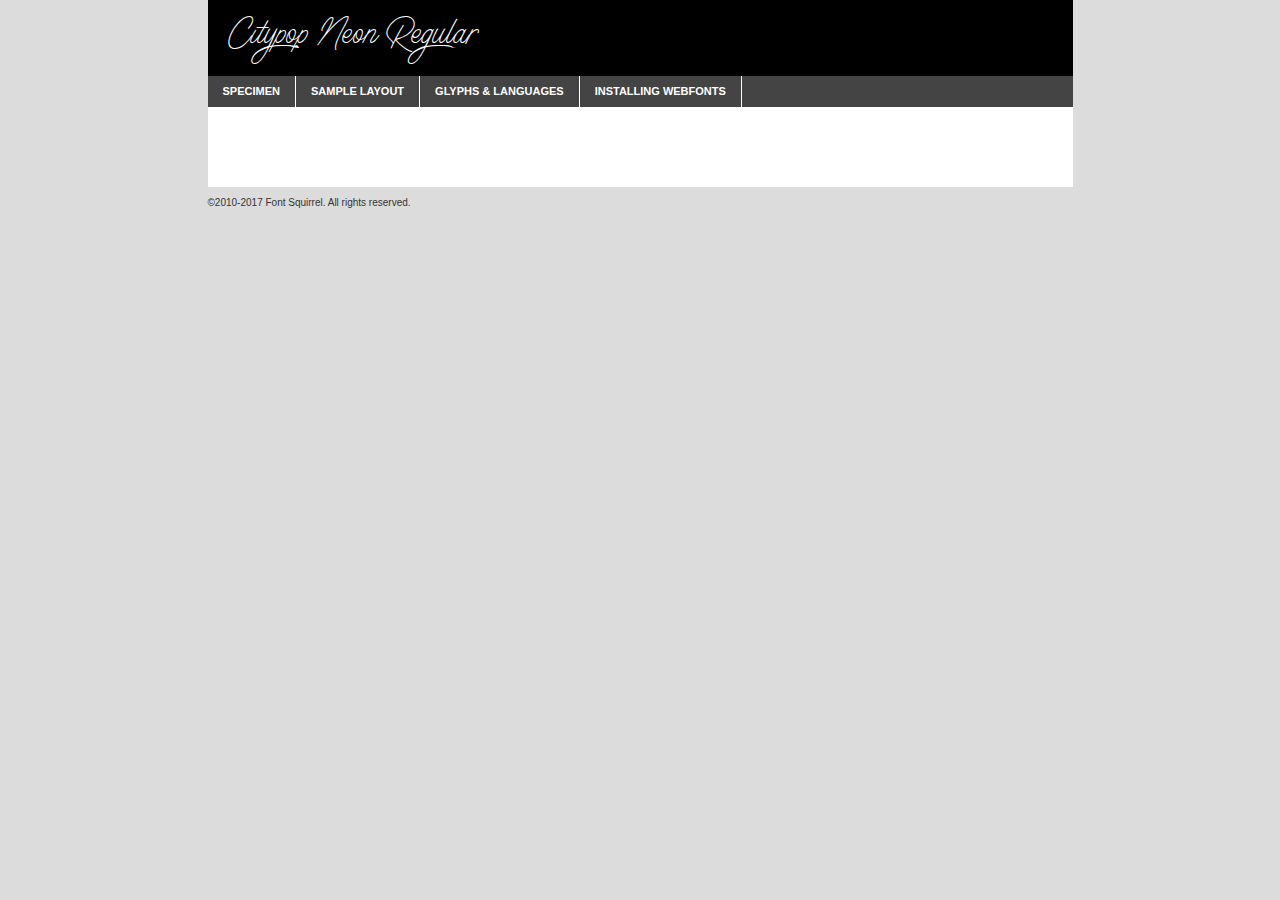
<file: stylesheets/CITYPOP/WEBFONTS/citypopneon-regular-demo.html>
<!DOCTYPE html PUBLIC "-//W3C//DTD XHTML 1.0 Transitional//EN"
	"http://www.w3.org/TR/xhtml1/DTD/xhtml1-transitional.dtd">

<html xmlns="http://www.w3.org/1999/xhtml" xml:lang="en" lang="en">
<head>
	<meta http-equiv="Content-Type" content="text/html; charset=utf-8" />
	<script src="http://ajax.googleapis.com/ajax/libs/jquery/1.7.2/jquery.min.js" type="text/javascript" charset="utf-8"></script>
	<script type="text/javascript">
	(function($){$.fn.easyTabs=function(option){var param=jQuery.extend({fadeSpeed:"fast",defaultContent:1,activeClass:'active'},option);$(this).each(function(){var thisId="#"+this.id;if(param.defaultContent==''){param.defaultContent=1;}
	if(typeof param.defaultContent=="number")
	{var defaultTab=$(thisId+" .tabs li:eq("+(param.defaultContent-1)+") a").attr('href').substr(1);}else{var defaultTab=param.defaultContent;}
	$(thisId+" .tabs li a").each(function(){var tabToHide=$(this).attr('href').substr(1);$("#"+tabToHide).addClass('easytabs-tab-content');});hideAll();changeContent(defaultTab);function hideAll(){$(thisId+" .easytabs-tab-content").hide();}
	function changeContent(tabId){hideAll();$(thisId+" .tabs li").removeClass(param.activeClass);$(thisId+" .tabs li a[href=#"+tabId+"]").closest('li').addClass(param.activeClass);if(param.fadeSpeed!="none")
	{$(thisId+" #"+tabId).fadeIn(param.fadeSpeed);}else{$(thisId+" #"+tabId).show();}}
	$(thisId+" .tabs li").click(function(){var tabId=$(this).find('a').attr('href').substr(1);changeContent(tabId);return false;});});}})(jQuery);
	</script>
	<link rel="stylesheet" href="specimen_files/specimen_stylesheet.css" type="text/css" charset="utf-8" />
	<link rel="stylesheet" href="stylesheet.css" type="text/css" charset="utf-8" />

	<style type="text/css">
					body{
				font-family: 'citypop_neonregular';
							}
		</style>

	<title>Citypop Neon Regular Specimen</title>
	
	
	<script type="text/javascript" charset="utf-8">
		$(document).ready(function() {
			$('#container').easyTabs({defaultContent:1});
		});
	</script>
</head>

<body>
<div id="container">
	<div id="header">
		Citypop Neon Regular	</div>
	<ul class="tabs">
		<li><a href="#specimen">Specimen</a></li>
		<li><a href="#layout">Sample Layout</a></li>
				<li><a href="#glyphs">Glyphs &amp; Languages</a></li>
		<li><a href="#installing">Installing Webfonts</a></li>
		
	</ul>
	
	<div id="main_content">

		
			<div id="specimen">
		
				<div class="section">
					<div class="grid12 firstcol">
						<div class="huge">AaBb</div>
					</div>
				</div>
		
				<div class="section">
					<div class="glyph_range">A&#x200B;B&#x200b;C&#x200b;D&#x200b;E&#x200b;F&#x200b;G&#x200b;H&#x200b;I&#x200b;J&#x200b;K&#x200b;L&#x200b;M&#x200b;N&#x200b;O&#x200b;P&#x200b;Q&#x200b;R&#x200b;S&#x200b;T&#x200b;U&#x200b;V&#x200b;W&#x200b;X&#x200b;Y&#x200b;Z&#x200b;a&#x200b;b&#x200b;c&#x200b;d&#x200b;e&#x200b;f&#x200b;g&#x200b;h&#x200b;i&#x200b;j&#x200b;k&#x200b;l&#x200b;m&#x200b;n&#x200b;o&#x200b;p&#x200b;q&#x200b;r&#x200b;s&#x200b;t&#x200b;u&#x200b;v&#x200b;w&#x200b;x&#x200b;y&#x200b;z&#x200b;1&#x200b;2&#x200b;3&#x200b;4&#x200b;5&#x200b;6&#x200b;7&#x200b;8&#x200b;9&#x200b;0&#x200b;&amp;&#x200b;.&#x200b;,&#x200b;?&#x200b;!&#x200b;&#64;&#x200b;(&#x200b;)&#x200b;#&#x200b;$&#x200b;%&#x200b;*&#x200b;+&#x200b;-&#x200b;=&#x200b;:&#x200b;;</div>
				</div>
				<div class="section">
					<div class="grid12 firstcol">
						<table class="sample_table">
							<tr><td>10</td><td class="size10">abcdefghijklmnopqrstuvwxyzABCDEFGHIJKLMNOPQRSTUVWXYZ0123456789abcdefghijklmnopqrstuvwxyzABCDEFGHIJKLMNOPQRSTUVWXYZ0123456789abcdefghijklmnopqrstuvwxyzABCDEFGHIJKLMNOPQRSTUVWXYZ</td></tr>
							<tr><td>11</td><td class="size11">abcdefghijklmnopqrstuvwxyzABCDEFGHIJKLMNOPQRSTUVWXYZ0123456789abcdefghijklmnopqrstuvwxyzABCDEFGHIJKLMNOPQRSTUVWXYZ0123456789abcdefghijklmnopqrstuvwxyzABCDEFGHIJKLMNOPQRSTUVWXYZ</td></tr>
							<tr><td>12</td><td class="size12">abcdefghijklmnopqrstuvwxyzABCDEFGHIJKLMNOPQRSTUVWXYZ0123456789abcdefghijklmnopqrstuvwxyzABCDEFGHIJKLMNOPQRSTUVWXYZ0123456789abcdefghijklmnopqrstuvwxyzABCDEFGHIJKLMNOPQRSTUVWXYZ</td></tr>
							<tr><td>13</td><td class="size13">abcdefghijklmnopqrstuvwxyzABCDEFGHIJKLMNOPQRSTUVWXYZ0123456789abcdefghijklmnopqrstuvwxyzABCDEFGHIJKLMNOPQRSTUVWXYZ0123456789abcdefghijklmnopqrstuvwxyzABCDEFGHIJKLMNOPQRSTUVWXYZ</td></tr>
							<tr><td>14</td><td class="size14">abcdefghijklmnopqrstuvwxyzABCDEFGHIJKLMNOPQRSTUVWXYZ0123456789abcdefghijklmnopqrstuvwxyzABCDEFGHIJKLMNOPQRSTUVWXYZ0123456789abcdefghijklmnopqrstuvwxyzABCDEFGHIJKLMNOPQRSTUVWXYZ</td></tr>
							<tr><td>16</td><td class="size16">abcdefghijklmnopqrstuvwxyzABCDEFGHIJKLMNOPQRSTUVWXYZ0123456789abcdefghijklmnopqrstuvwxyzABCDEFGHIJKLMNOPQRSTUVWXYZ</td></tr>
							<tr><td>18</td><td class="size18">abcdefghijklmnopqrstuvwxyzABCDEFGHIJKLMNOPQRSTUVWXYZ0123456789abcdefghijklmnopqrstuvwxyzABCDEFGHIJKLMNOPQRSTUVWXYZ</td></tr>
							<tr><td>20</td><td class="size20">abcdefghijklmnopqrstuvwxyzABCDEFGHIJKLMNOPQRSTUVWXYZ0123456789abcdefghijklmnopqrstuvwxyzABCDEFGHIJKLMNOPQRSTUVWXYZ</td></tr>
							<tr><td>24</td><td class="size24">abcdefghijklmnopqrstuvwxyzABCDEFGHIJKLMNOPQRSTUVWXYZ0123456789abcdefghijklmnopqrstuvwxyzABCDEFGHIJKLMNOPQRSTUVWXYZ</td></tr>
							<tr><td>30</td><td class="size30">abcdefghijklmnopqrstuvwxyzABCDEFGHIJKLMNOPQRSTUVWXYZ0123456789abcdefghijklmnopqrstuvwxyzABCDEFGHIJKLMNOPQRSTUVWXYZ</td></tr>
							<tr><td>36</td><td class="size36">abcdefghijklmnopqrstuvwxyzABCDEFGHIJKLMNOPQRSTUVWXYZ0123456789abcdefghijklmnopqrstuvwxyzABCDEFGHIJKLMNOPQRSTUVWXYZ</td></tr>
							<tr><td>48</td><td class="size48">abcdefghijklmnopqrstuvwxyzABCDEFGHIJKLMNOPQRSTUVWXYZ0123456789abcdefghijklmnopqrstuvwxyzABCDEFGHIJKLMNOPQRSTUVWXYZ</td></tr>
							<tr><td>60</td><td class="size60">abcdefghijklmnopqrstuvwxyzABCDEFGHIJKLMNOPQRSTUVWXYZ0123456789abcdefghijklmnopqrstuvwxyzABCDEFGHIJKLMNOPQRSTUVWXYZ</td></tr>
							<tr><td>72</td><td class="size72">abcdefghijklmnopqrstuvwxyzABCDEFGHIJKLMNOPQRSTUVWXYZ0123456789abcdefghijklmnopqrstuvwxyzABCDEFGHIJKLMNOPQRSTUVWXYZ</td></tr>
							<tr><td>90</td><td class="size90">abcdefghijklmnopqrstuvwxyzABCDEFGHIJKLMNOPQRSTUVWXYZ0123456789abcdefghijklmnopqrstuvwxyzABCDEFGHIJKLMNOPQRSTUVWXYZ</td></tr>
						</table>
				
					</div>
			
				</div>
		
		
		
								<div class="section" id="bodycomparison">


										<div id="xheight">
				<div class="fontbody">&#x25FC;&#x25FC;&#x25FC;&#x25FC;&#x25FC;&#x25FC;&#x25FC;&#x25FC;&#x25FC;&#x25FC;&#x25FC;&#x25FC;&#x25FC;&#x25FC;&#x25FC;&#x25FC;&#x25FC;&#x25FC;&#x25FC;&#x25FC;&#x25FC;&#x25FC;&#x25FC;&#x25FC;&#x25FC;&#x25FC;&#x25FC;&#x25FC;&#x25FC;&#x25FC;&#x25FC;&#x25FC;&#x25FC;&#x25FC;&#x25FC;&#x25FC;&#x25FC;&#x25FC;&#x25FC;&#x25FC;&#x25FC;&#x25FC;&#x25FC;&#x25FC;&#x25FC;&#x25FC;&#x25FC;&#x25FC;&#x25FC;&#x25FC;&#x25FC;&#x25FC;&#x25FC;&#x25FC;&#x25FC;&#x25FC;&#x25FC;&#x25FC;&#x25FC;&#x25FC;&#x25FC;&#x25FC;&#x25FC;&#x25FC;&#x25FC;&#x25FC;&#x25FC;&#x25FC;&#x25FC;&#x25FC;&#x25FC;&#x25FC;&#x25FC;&#x25FC;&#x25FC;&#x25FC;&#x25FC;&#x25FC;&#x25FC;&#x25FC;&#x25FC;&#x25FC;&#x25FC;&#x25FC;&#x25FC;&#x25FC;&#x25FC;&#x25FC;&#x25FC;&#x25FC;&#x25FC;&#x25FC;&#x25FC;&#x25FC;&#x25FC;&#x25FC;&#x25FC;&#x25FC;&#x25FC;body</div><div class="arialbody">body</div><div class="verdanabody">body</div><div class="georgiabody">body</div></div>
										<div class="fontbody" style="z-index:1">
											body<span>Citypop Neon Regular</span>
										</div>
										<div class="arialbody" style="z-index:1">
											body<span>Arial</span>
										</div>
										<div class="verdanabody" style="z-index:1">
											body<span>Verdana</span>
										</div>
										<div class="georgiabody" style="z-index:1">
											body<span>Georgia</span>
										</div>



								</div>
		
		
				<div class="section psample psample_row1" id="">
					
					<div class="grid2 firstcol">
						<p class="size10"><span>10.</span>Aenean lacinia bibendum nulla sed consectetur. Fusce dapibus, tellus ac cursus commodo, tortor mauris condimentum nibh, ut fermentum massa justo sit amet risus. Nullam id dolor id nibh ultricies vehicula ut id elit. Cum sociis natoque penatibus et magnis dis parturient montes, nascetur ridiculus mus. Nulla vitae elit libero, a pharetra augue.</p>
			
					</div>
					<div class="grid3">
						<p class="size11"><span>11.</span>Aenean lacinia bibendum nulla sed consectetur. Fusce dapibus, tellus ac cursus commodo, tortor mauris condimentum nibh, ut fermentum massa justo sit amet risus. Nullam id dolor id nibh ultricies vehicula ut id elit. Cum sociis natoque penatibus et magnis dis parturient montes, nascetur ridiculus mus. Nulla vitae elit libero, a pharetra augue.</p>
			
					</div>
					<div class="grid3">
						<p class="size12"><span>12.</span>Aenean lacinia bibendum nulla sed consectetur. Fusce dapibus, tellus ac cursus commodo, tortor mauris condimentum nibh, ut fermentum massa justo sit amet risus. Nullam id dolor id nibh ultricies vehicula ut id elit. Cum sociis natoque penatibus et magnis dis parturient montes, nascetur ridiculus mus. Nulla vitae elit libero, a pharetra augue.</p>
			
					</div>
					<div class="grid4">
						<p class="size13"><span>13.</span>Aenean lacinia bibendum nulla sed consectetur. Fusce dapibus, tellus ac cursus commodo, tortor mauris condimentum nibh, ut fermentum massa justo sit amet risus. Nullam id dolor id nibh ultricies vehicula ut id elit. Cum sociis natoque penatibus et magnis dis parturient montes, nascetur ridiculus mus. Nulla vitae elit libero, a pharetra augue.</p>
			
					</div>
					<div class="white_blend"></div>
					
				</div>
				<div class="section psample psample_row2" id="">
					<div class="grid3 firstcol">
						<p class="size14"><span>14.</span>Aenean lacinia bibendum nulla sed consectetur. Fusce dapibus, tellus ac cursus commodo, tortor mauris condimentum nibh, ut fermentum massa justo sit amet risus. Nullam id dolor id nibh ultricies vehicula ut id elit. Cum sociis natoque penatibus et magnis dis parturient montes, nascetur ridiculus mus. Nulla vitae elit libero, a pharetra augue.</p>
			
					</div>
					<div class="grid4">
						<p class="size16"><span>16.</span>Aenean lacinia bibendum nulla sed consectetur. Fusce dapibus, tellus ac cursus commodo, tortor mauris condimentum nibh, ut fermentum massa justo sit amet risus. Nullam id dolor id nibh ultricies vehicula ut id elit. Cum sociis natoque penatibus et magnis dis parturient montes, nascetur ridiculus mus. Nulla vitae elit libero, a pharetra augue.</p>
			
					</div>
					<div class="grid5">
						<p class="size18"><span>18.</span>Aenean lacinia bibendum nulla sed consectetur. Fusce dapibus, tellus ac cursus commodo, tortor mauris condimentum nibh, ut fermentum massa justo sit amet risus. Nullam id dolor id nibh ultricies vehicula ut id elit. Cum sociis natoque penatibus et magnis dis parturient montes, nascetur ridiculus mus. Nulla vitae elit libero, a pharetra augue.</p>
			
					</div>

					<div class="white_blend"></div>

				</div>
				
				<div class="section psample psample_row3" id="">
					<div class="grid5 firstcol">
						<p class="size20"><span>20.</span>Aenean lacinia bibendum nulla sed consectetur. Fusce dapibus, tellus ac cursus commodo, tortor mauris condimentum nibh, ut fermentum massa justo sit amet risus. Nullam id dolor id nibh ultricies vehicula ut id elit. Cum sociis natoque penatibus et magnis dis parturient montes, nascetur ridiculus mus. Nulla vitae elit libero, a pharetra augue.</p>
					</div>
					<div class="grid7">
						<p class="size24"><span>24.</span>Aenean lacinia bibendum nulla sed consectetur. Fusce dapibus, tellus ac cursus commodo, tortor mauris condimentum nibh, ut fermentum massa justo sit amet risus. Nullam id dolor id nibh ultricies vehicula ut id elit. Cum sociis natoque penatibus et magnis dis parturient montes, nascetur ridiculus mus. Nulla vitae elit libero, a pharetra augue.</p>
					</div>
					
					<div class="white_blend"></div>
					
				</div>
				
				<div class="section psample psample_row4" id="">
					<div class="grid12 firstcol">
						<p class="size30"><span>30.</span>Aenean lacinia bibendum nulla sed consectetur. Fusce dapibus, tellus ac cursus commodo, tortor mauris condimentum nibh, ut fermentum massa justo sit amet risus. Nullam id dolor id nibh ultricies vehicula ut id elit. Cum sociis natoque penatibus et magnis dis parturient montes, nascetur ridiculus mus. Nulla vitae elit libero, a pharetra augue.</p>
					</div>
					<div class="white_blend"></div>
					
				</div>
				
				
				
				<div class="section psample psample_row1 fullreverse">
					<div class="grid2 firstcol">
						<p class="size10"><span>10.</span>Aenean lacinia bibendum nulla sed consectetur. Fusce dapibus, tellus ac cursus commodo, tortor mauris condimentum nibh, ut fermentum massa justo sit amet risus. Nullam id dolor id nibh ultricies vehicula ut id elit. Cum sociis natoque penatibus et magnis dis parturient montes, nascetur ridiculus mus. Nulla vitae elit libero, a pharetra augue.</p>
			
					</div>
					<div class="grid3">
						<p class="size11"><span>11.</span>Aenean lacinia bibendum nulla sed consectetur. Fusce dapibus, tellus ac cursus commodo, tortor mauris condimentum nibh, ut fermentum massa justo sit amet risus. Nullam id dolor id nibh ultricies vehicula ut id elit. Cum sociis natoque penatibus et magnis dis parturient montes, nascetur ridiculus mus. Nulla vitae elit libero, a pharetra augue.</p>
			
					</div>
					<div class="grid3">
						<p class="size12"><span>12.</span>Aenean lacinia bibendum nulla sed consectetur. Fusce dapibus, tellus ac cursus commodo, tortor mauris condimentum nibh, ut fermentum massa justo sit amet risus. Nullam id dolor id nibh ultricies vehicula ut id elit. Cum sociis natoque penatibus et magnis dis parturient montes, nascetur ridiculus mus. Nulla vitae elit libero, a pharetra augue.</p>
			
					</div>
					<div class="grid4">
						<p class="size13"><span>13.</span>Aenean lacinia bibendum nulla sed consectetur. Fusce dapibus, tellus ac cursus commodo, tortor mauris condimentum nibh, ut fermentum massa justo sit amet risus. Nullam id dolor id nibh ultricies vehicula ut id elit. Cum sociis natoque penatibus et magnis dis parturient montes, nascetur ridiculus mus. Nulla vitae elit libero, a pharetra augue.</p>
			
					</div>
					<div class="black_blend"></div>
					
				</div>
				
				<div class="section psample psample_row2 fullreverse">
					<div class="grid3 firstcol">
						<p class="size14"><span>14.</span>Aenean lacinia bibendum nulla sed consectetur. Fusce dapibus, tellus ac cursus commodo, tortor mauris condimentum nibh, ut fermentum massa justo sit amet risus. Nullam id dolor id nibh ultricies vehicula ut id elit. Cum sociis natoque penatibus et magnis dis parturient montes, nascetur ridiculus mus. Nulla vitae elit libero, a pharetra augue.</p>
			
					</div>
					<div class="grid4">
						<p class="size16"><span>16.</span>Aenean lacinia bibendum nulla sed consectetur. Fusce dapibus, tellus ac cursus commodo, tortor mauris condimentum nibh, ut fermentum massa justo sit amet risus. Nullam id dolor id nibh ultricies vehicula ut id elit. Cum sociis natoque penatibus et magnis dis parturient montes, nascetur ridiculus mus. Nulla vitae elit libero, a pharetra augue.</p>
			
					</div>
					<div class="grid5">
						<p class="size18"><span>18.</span>Aenean lacinia bibendum nulla sed consectetur. Fusce dapibus, tellus ac cursus commodo, tortor mauris condimentum nibh, ut fermentum massa justo sit amet risus. Nullam id dolor id nibh ultricies vehicula ut id elit. Cum sociis natoque penatibus et magnis dis parturient montes, nascetur ridiculus mus. Nulla vitae elit libero, a pharetra augue.</p>
			
					</div>
					<div class="black_blend"></div>

				</div>
				
				<div class="section psample fullreverse psample_row3" id="">
					<div class="grid5 firstcol">
						<p class="size20"><span>20.</span>Aenean lacinia bibendum nulla sed consectetur. Fusce dapibus, tellus ac cursus commodo, tortor mauris condimentum nibh, ut fermentum massa justo sit amet risus. Nullam id dolor id nibh ultricies vehicula ut id elit. Cum sociis natoque penatibus et magnis dis parturient montes, nascetur ridiculus mus. Nulla vitae elit libero, a pharetra augue.</p>
					</div>
					<div class="grid7">
						<p class="size24"><span>24.</span>Aenean lacinia bibendum nulla sed consectetur. Fusce dapibus, tellus ac cursus commodo, tortor mauris condimentum nibh, ut fermentum massa justo sit amet risus. Nullam id dolor id nibh ultricies vehicula ut id elit. Cum sociis natoque penatibus et magnis dis parturient montes, nascetur ridiculus mus. Nulla vitae elit libero, a pharetra augue.</p>
					</div>
					
					<div class="black_blend"></div>
					
				</div>
				
				<div class="section psample fullreverse psample_row4" id="" style="border-bottom: 20px #000 solid;">
					<div class="grid12 firstcol">
						<p class="size30"><span>30.</span>Aenean lacinia bibendum nulla sed consectetur. Fusce dapibus, tellus ac cursus commodo, tortor mauris condimentum nibh, ut fermentum massa justo sit amet risus. Nullam id dolor id nibh ultricies vehicula ut id elit. Cum sociis natoque penatibus et magnis dis parturient montes, nascetur ridiculus mus. Nulla vitae elit libero, a pharetra augue.</p>
					</div>
					<div class="black_blend"></div>
					
				</div>
				
				
				
				
			</div>
			
			<div id="layout">
				
				<div class="section">
					
					<div class="grid12 firstcol">
						<h1>Lorem Ipsum Dolor</h1>
						<h2>Etiam porta sem malesuada magna mollis euismod</h2>
						
						<p class="byline">By <a href="#link">Aenean Lacinia</a></p>
					</div>
				</div>
				<div class="section">
					<div class="grid8 firstcol">
						<p class="large">Donec sed odio dui. Morbi leo risus, porta ac consectetur ac, vestibulum at eros. Fusce dapibus, tellus ac cursus commodo, tortor mauris condimentum nibh, ut fermentum massa justo sit amet risus. </p>

						
						<h3>Pellentesque ornare sem</h3>

						<p>Maecenas sed diam eget risus varius blandit sit amet non magna. Maecenas faucibus mollis interdum. Donec ullamcorper nulla non metus auctor fringilla. Nullam id dolor id nibh ultricies vehicula ut id elit. Nullam id dolor id nibh ultricies vehicula ut id elit. </p>

						<p>Aenean eu leo quam. Pellentesque ornare sem lacinia quam venenatis vestibulum. Lorem ipsum dolor sit amet, consectetur adipiscing elit. Cum sociis natoque penatibus et magnis dis parturient montes, nascetur ridiculus mus. </p>

						<p>Nulla vitae elit libero, a pharetra augue. Praesent commodo cursus magna, vel scelerisque nisl consectetur et. Aenean lacinia bibendum nulla sed consectetur. </p>

						<p>Nullam quis risus eget urna mollis ornare vel eu leo. Nullam quis risus eget urna mollis ornare vel eu leo. Maecenas sed diam eget risus varius blandit sit amet non magna. Donec ullamcorper nulla non metus auctor fringilla. </p>

						<h3>Cras mattis consectetur</h3>

						<p>Aenean eu leo quam. Pellentesque ornare sem lacinia quam venenatis vestibulum. Aenean lacinia bibendum nulla sed consectetur. Integer posuere erat a ante venenatis dapibus posuere velit aliquet. Cras mattis consectetur purus sit amet fermentum. </p>

						<p>Nullam id dolor id nibh ultricies vehicula ut id elit. Nullam quis risus eget urna mollis ornare vel eu leo. Cras mattis consectetur purus sit amet fermentum.</p>
					</div>
					
					<div class="grid4 sidebar">
						
						<div class="box reverse">
							<p class="last">Nullam quis risus eget urna mollis ornare vel eu leo. Donec ullamcorper nulla non metus auctor fringilla. Cras mattis consectetur purus sit amet fermentum. Sed posuere consectetur est at lobortis. Lorem ipsum dolor sit amet, consectetur adipiscing elit. </p>
						</div>
						
						<p class="caption">Maecenas sed diam eget risus varius.</p>

						<p>Vestibulum id ligula porta felis euismod semper. Integer posuere erat a ante venenatis dapibus posuere velit aliquet. Vestibulum id ligula porta felis euismod semper. Sed posuere consectetur est at lobortis. Maecenas sed diam eget risus varius blandit sit amet non magna. Fusce dapibus, tellus ac cursus commodo, tortor mauris condimentum nibh, ut fermentum massa justo sit amet risus. </p>

					

						<p>Duis mollis, est non commodo luctus, nisi erat porttitor ligula, eget lacinia odio sem nec elit. Aenean lacinia bibendum nulla sed consectetur. Vivamus sagittis lacus vel augue laoreet rutrum faucibus dolor auctor. Aenean lacinia bibendum nulla sed consectetur. Nullam quis risus eget urna mollis ornare vel eu leo. </p>

						<p>Praesent commodo cursus magna, vel scelerisque nisl consectetur et. Donec ullamcorper nulla non metus auctor fringilla. Maecenas faucibus mollis interdum. Fusce dapibus, tellus ac cursus commodo, tortor mauris condimentum nibh, ut fermentum massa justo sit amet risus. </p>

					</div>
				</div>
				
			</div>


			



		<div id="glyphs">
			<div class="section">
				<div class="grid12 firstcol">
			
				<h1>Language Support</h1>
				<p>The subset of Citypop Neon Regular in this kit supports the following languages:<br />
			
					English, Arrernte, Bislama, Cebuano, Fijian, Gilbertese, Hmong, Ibanag, Iloko_ilokano, Interglossa_glosa, Interlingua, Lojban, Norfolk_pitcairnese, Oromo, Rotokas, Seychelles_creole, Shona, Somali, Southern_ndebele, Swahili, Swati_swazi, Tok_pisin, Warlpiri, Xhosa, Zulu, Latinbasic, Ubasic, Demo				</p>
				<h1>Glyph Chart</h1>
				<p>The subset of Citypop Neon Regular in this kit includes all the glyphs listed below. Unicode entities are included above each glyph to help you insert individual characters into your layout.</p>
				<div id="glyph_chart">
			
																				 <div><p>&amp;#32;</p>&#32;</div>
																				 <div><p>&amp;#33;</p>&#33;</div>
																				 <div><p>&amp;#34;</p>&#34;</div>
																				 <div><p>&amp;#35;</p>&#35;</div>
																				 <div><p>&amp;#36;</p>&#36;</div>
																				 <div><p>&amp;#37;</p>&#37;</div>
																				 <div><p>&amp;#38;</p>&#38;</div>
																				 <div><p>&amp;#39;</p>&#39;</div>
																				 <div><p>&amp;#40;</p>&#40;</div>
																				 <div><p>&amp;#41;</p>&#41;</div>
																				 <div><p>&amp;#42;</p>&#42;</div>
																				 <div><p>&amp;#43;</p>&#43;</div>
																				 <div><p>&amp;#44;</p>&#44;</div>
																				 <div><p>&amp;#45;</p>&#45;</div>
																				 <div><p>&amp;#46;</p>&#46;</div>
																				 <div><p>&amp;#47;</p>&#47;</div>
																				 <div><p>&amp;#48;</p>&#48;</div>
																				 <div><p>&amp;#49;</p>&#49;</div>
																				 <div><p>&amp;#50;</p>&#50;</div>
																				 <div><p>&amp;#51;</p>&#51;</div>
																				 <div><p>&amp;#52;</p>&#52;</div>
																				 <div><p>&amp;#53;</p>&#53;</div>
																				 <div><p>&amp;#54;</p>&#54;</div>
																				 <div><p>&amp;#55;</p>&#55;</div>
																				 <div><p>&amp;#56;</p>&#56;</div>
																				 <div><p>&amp;#57;</p>&#57;</div>
																				 <div><p>&amp;#58;</p>&#58;</div>
																				 <div><p>&amp;#59;</p>&#59;</div>
																				 <div><p>&amp;#60;</p>&#60;</div>
																				 <div><p>&amp;#61;</p>&#61;</div>
																				 <div><p>&amp;#62;</p>&#62;</div>
																				 <div><p>&amp;#63;</p>&#63;</div>
																				 <div><p>&amp;#64;</p>&#64;</div>
																				 <div><p>&amp;#65;</p>&#65;</div>
																				 <div><p>&amp;#66;</p>&#66;</div>
																				 <div><p>&amp;#67;</p>&#67;</div>
																				 <div><p>&amp;#68;</p>&#68;</div>
																				 <div><p>&amp;#69;</p>&#69;</div>
																				 <div><p>&amp;#70;</p>&#70;</div>
																				 <div><p>&amp;#71;</p>&#71;</div>
																				 <div><p>&amp;#72;</p>&#72;</div>
																				 <div><p>&amp;#73;</p>&#73;</div>
																				 <div><p>&amp;#74;</p>&#74;</div>
																				 <div><p>&amp;#75;</p>&#75;</div>
																				 <div><p>&amp;#76;</p>&#76;</div>
																				 <div><p>&amp;#77;</p>&#77;</div>
																				 <div><p>&amp;#78;</p>&#78;</div>
																				 <div><p>&amp;#79;</p>&#79;</div>
																				 <div><p>&amp;#80;</p>&#80;</div>
																				 <div><p>&amp;#81;</p>&#81;</div>
																				 <div><p>&amp;#82;</p>&#82;</div>
																				 <div><p>&amp;#83;</p>&#83;</div>
																				 <div><p>&amp;#84;</p>&#84;</div>
																				 <div><p>&amp;#85;</p>&#85;</div>
																				 <div><p>&amp;#86;</p>&#86;</div>
																				 <div><p>&amp;#87;</p>&#87;</div>
																				 <div><p>&amp;#88;</p>&#88;</div>
																				 <div><p>&amp;#89;</p>&#89;</div>
																				 <div><p>&amp;#90;</p>&#90;</div>
																				 <div><p>&amp;#91;</p>&#91;</div>
																				 <div><p>&amp;#92;</p>&#92;</div>
																				 <div><p>&amp;#93;</p>&#93;</div>
																				 <div><p>&amp;#94;</p>&#94;</div>
																				 <div><p>&amp;#95;</p>&#95;</div>
																				 <div><p>&amp;#96;</p>&#96;</div>
																				 <div><p>&amp;#97;</p>&#97;</div>
																				 <div><p>&amp;#98;</p>&#98;</div>
																				 <div><p>&amp;#99;</p>&#99;</div>
																				 <div><p>&amp;#100;</p>&#100;</div>
																				 <div><p>&amp;#101;</p>&#101;</div>
																				 <div><p>&amp;#102;</p>&#102;</div>
																				 <div><p>&amp;#103;</p>&#103;</div>
																				 <div><p>&amp;#104;</p>&#104;</div>
																				 <div><p>&amp;#105;</p>&#105;</div>
																				 <div><p>&amp;#106;</p>&#106;</div>
																				 <div><p>&amp;#107;</p>&#107;</div>
																				 <div><p>&amp;#108;</p>&#108;</div>
																				 <div><p>&amp;#109;</p>&#109;</div>
																				 <div><p>&amp;#110;</p>&#110;</div>
																				 <div><p>&amp;#111;</p>&#111;</div>
																				 <div><p>&amp;#112;</p>&#112;</div>
																				 <div><p>&amp;#113;</p>&#113;</div>
																				 <div><p>&amp;#114;</p>&#114;</div>
																				 <div><p>&amp;#115;</p>&#115;</div>
																				 <div><p>&amp;#116;</p>&#116;</div>
																				 <div><p>&amp;#117;</p>&#117;</div>
																				 <div><p>&amp;#118;</p>&#118;</div>
																				 <div><p>&amp;#119;</p>&#119;</div>
																				 <div><p>&amp;#120;</p>&#120;</div>
																				 <div><p>&amp;#121;</p>&#121;</div>
																				 <div><p>&amp;#122;</p>&#122;</div>
																				 <div><p>&amp;#123;</p>&#123;</div>
																				 <div><p>&amp;#124;</p>&#124;</div>
																				 <div><p>&amp;#125;</p>&#125;</div>
																				 <div><p>&amp;#126;</p>&#126;</div>
																				 <div><p>&amp;#160;</p>&#160;</div>
																				 <div><p>&amp;#173;</p>&#173;</div>
																				 <div><p>&amp;#183;</p>&#183;</div>
																				 <div><p>&amp;#8192;</p>&#8192;</div>
																				 <div><p>&amp;#8193;</p>&#8193;</div>
																				 <div><p>&amp;#8194;</p>&#8194;</div>
																				 <div><p>&amp;#8195;</p>&#8195;</div>
																				 <div><p>&amp;#8196;</p>&#8196;</div>
																				 <div><p>&amp;#8197;</p>&#8197;</div>
																				 <div><p>&amp;#8198;</p>&#8198;</div>
																				 <div><p>&amp;#8199;</p>&#8199;</div>
																				 <div><p>&amp;#8200;</p>&#8200;</div>
																				 <div><p>&amp;#8201;</p>&#8201;</div>
																				 <div><p>&amp;#8202;</p>&#8202;</div>
																				 <div><p>&amp;#8208;</p>&#8208;</div>
																				 <div><p>&amp;#8209;</p>&#8209;</div>
																				 <div><p>&amp;#8210;</p>&#8210;</div>
																				 <div><p>&amp;#8211;</p>&#8211;</div>
																				 <div><p>&amp;#8212;</p>&#8212;</div>
																				 <div><p>&amp;#8226;</p>&#8226;</div>
																				 <div><p>&amp;#8239;</p>&#8239;</div>
																				 <div><p>&amp;#8287;</p>&#8287;</div>
																				 <div><p>&amp;#9724;</p>&#9724;</div>
																																																</div>	
				</div>
		
		
			</div>
		</div>
		
		
		<div id="specs">
			
		</div>
	
		<div id="installing">
			<div class="section">
				<div class="grid7 firstcol">
					<h1>Installing Webfonts</h1>
					
					<p>Webfonts are supported by all major browser platforms but not all in the same way. There are currently four different font formats that must be included in order to target all browsers. This includes TTF, WOFF, EOT and SVG.</p>
					
					<h2>1. Upload your webfonts</h2>
					<p>You must upload your webfont kit to your website. They should be in or near the same directory as your CSS files.</p>
					
					<h2>2. Include the webfont stylesheet</h2>
					<p>A special CSS @font-face declaration helps the various browsers select the appropriate font it needs without causing you a bunch of headaches. Learn more about this syntax by reading the <a href="https://www.fontspring.com/blog/further-hardening-of-the-bulletproof-syntax">Fontspring blog post</a> about it. The code for it is as follows:</p>


<code>
@font-face{ 
	font-family: 'MyWebFont';
	src: url('WebFont.eot');
	src: url('WebFont.eot?#iefix') format('embedded-opentype'),
	     url('WebFont.woff') format('woff'),
	     url('WebFont.ttf') format('truetype'),
	     url('WebFont.svg#webfont') format('svg');
}
</code>

	<p>We've already gone ahead and generated the code for you. All you have to do is link to the stylesheet in your HTML, like this:</p>
	<code>&lt;link rel=&quot;stylesheet&quot; href=&quot;stylesheet.css&quot; type=&quot;text/css&quot; charset=&quot;utf-8&quot; /&gt;</code>

					<h2>3. Modify your own stylesheet</h2>
					<p>To take advantage of your new fonts, you must tell your stylesheet to use them. Look at the original @font-face declaration above and find the property called "font-family." The name linked there will be what you use to reference the font. Prepend that webfont name to the font stack in the "font-family" property, inside the selector you want to change. For example:</p>
<code>p { font-family: 'WebFont', Arial, sans-serif; }</code>

<h2>4. Test</h2>
<p>Getting webfonts to work cross-browser <em>can</em> be tricky. Use the information in the sidebar to help you if you find that fonts aren't loading in a particular browser.</p>
				</div>
				
				<div class="grid5 sidebar">
					<div class="box">
						<h2>Troubleshooting<br />Font-Face Problems</h2>
						<p>Having trouble getting your webfonts to load in your new website? Here are some tips to sort out what might be the problem.</p>

						<h3>Fonts not showing in any browser</h3>

						<p>This sounds like you need to work on the plumbing. You either did not upload the fonts to the correct directory, or you did not link the fonts properly in the CSS. If you've confirmed that all this is correct and you still have a problem, take a look at your .htaccess file and see if requests are getting intercepted.</p>

						<h3>Fonts not loading in iPhone or iPad</h3>

						<p>The most common problem here is that you are serving the fonts from an IIS server. IIS refuses to serve files that have unknown MIME types. If that is the case, you must set the MIME type for SVG to "image/svg+xml" in the server settings. Follow these instructions from Microsoft if you need help.</p>

						<h3>Fonts not loading in Firefox</h3>

						<p>The primary reason for this failure? You are still using a version Firefox older than 3.5. So upgrade already! If that isn't it, then you are very likely serving fonts from a different domain. Firefox requires that all font assets be served from the same domain. Lastly it is possible that you need to add WOFF to your list of MIME types (if you are serving via IIS.)</p>

						<h3>Fonts not loading in IE</h3>

						<p>Are you looking at Internet Explorer on an actual Windows machine or are you cheating by using a service like Adobe BrowserLab? Many of these screenshot services do not render @font-face for IE. Best to test it on a real machine.</p>

						<h3>Fonts not loading in IE9</h3>

						<p>IE9, like Firefox, requires that fonts be served from the same domain as the website. Make sure that is the case.</p>
					</div>
				</div>
			</div>
			
		</div>
	
	</div>
	<div id="footer">
		<p>&copy;2010-2017 Font Squirrel. All rights reserved.</p>
	</div>
</div>
</body>
</html>
</file>
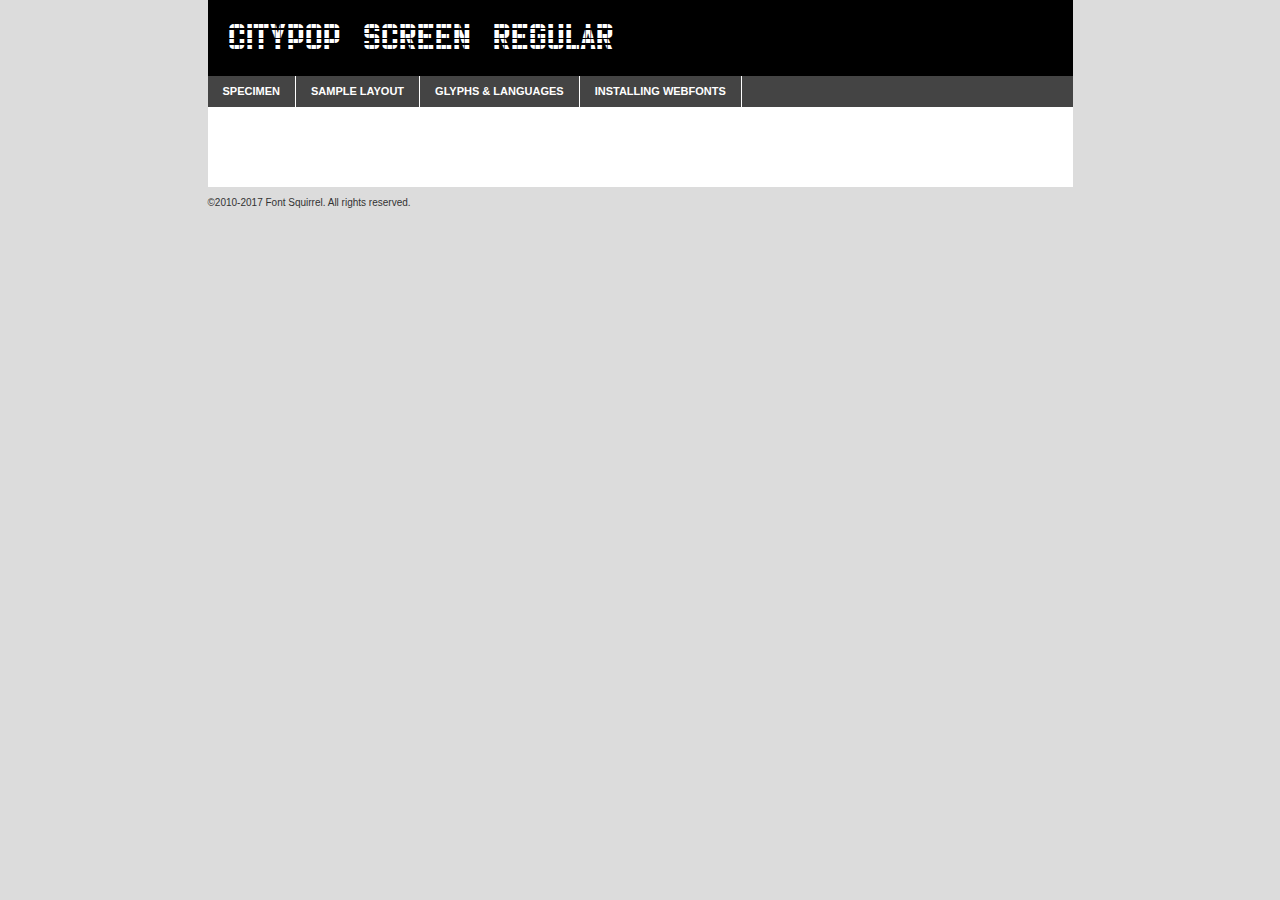
<file: stylesheets/CITYPOP/WEBFONTS/citypopscreen-regular-demo.html>
<!DOCTYPE html PUBLIC "-//W3C//DTD XHTML 1.0 Transitional//EN"
	"http://www.w3.org/TR/xhtml1/DTD/xhtml1-transitional.dtd">

<html xmlns="http://www.w3.org/1999/xhtml" xml:lang="en" lang="en">
<head>
	<meta http-equiv="Content-Type" content="text/html; charset=utf-8" />
	<script src="http://ajax.googleapis.com/ajax/libs/jquery/1.7.2/jquery.min.js" type="text/javascript" charset="utf-8"></script>
	<script type="text/javascript">
	(function($){$.fn.easyTabs=function(option){var param=jQuery.extend({fadeSpeed:"fast",defaultContent:1,activeClass:'active'},option);$(this).each(function(){var thisId="#"+this.id;if(param.defaultContent==''){param.defaultContent=1;}
	if(typeof param.defaultContent=="number")
	{var defaultTab=$(thisId+" .tabs li:eq("+(param.defaultContent-1)+") a").attr('href').substr(1);}else{var defaultTab=param.defaultContent;}
	$(thisId+" .tabs li a").each(function(){var tabToHide=$(this).attr('href').substr(1);$("#"+tabToHide).addClass('easytabs-tab-content');});hideAll();changeContent(defaultTab);function hideAll(){$(thisId+" .easytabs-tab-content").hide();}
	function changeContent(tabId){hideAll();$(thisId+" .tabs li").removeClass(param.activeClass);$(thisId+" .tabs li a[href=#"+tabId+"]").closest('li').addClass(param.activeClass);if(param.fadeSpeed!="none")
	{$(thisId+" #"+tabId).fadeIn(param.fadeSpeed);}else{$(thisId+" #"+tabId).show();}}
	$(thisId+" .tabs li").click(function(){var tabId=$(this).find('a').attr('href').substr(1);changeContent(tabId);return false;});});}})(jQuery);
	</script>
	<link rel="stylesheet" href="specimen_files/specimen_stylesheet.css" type="text/css" charset="utf-8" />
	<link rel="stylesheet" href="stylesheet.css" type="text/css" charset="utf-8" />

	<style type="text/css">
					body{
				font-family: 'citypop_screenregular';
							}
		</style>

	<title>Citypop Screen Regular Specimen</title>
	
	
	<script type="text/javascript" charset="utf-8">
		$(document).ready(function() {
			$('#container').easyTabs({defaultContent:1});
		});
	</script>
</head>

<body>
<div id="container">
	<div id="header">
		Citypop Screen Regular	</div>
	<ul class="tabs">
		<li><a href="#specimen">Specimen</a></li>
		<li><a href="#layout">Sample Layout</a></li>
				<li><a href="#glyphs">Glyphs &amp; Languages</a></li>
		<li><a href="#installing">Installing Webfonts</a></li>
		
	</ul>
	
	<div id="main_content">

		
			<div id="specimen">
		
				<div class="section">
					<div class="grid12 firstcol">
						<div class="huge">AaBb</div>
					</div>
				</div>
		
				<div class="section">
					<div class="glyph_range">A&#x200B;B&#x200b;C&#x200b;D&#x200b;E&#x200b;F&#x200b;G&#x200b;H&#x200b;I&#x200b;J&#x200b;K&#x200b;L&#x200b;M&#x200b;N&#x200b;O&#x200b;P&#x200b;Q&#x200b;R&#x200b;S&#x200b;T&#x200b;U&#x200b;V&#x200b;W&#x200b;X&#x200b;Y&#x200b;Z&#x200b;a&#x200b;b&#x200b;c&#x200b;d&#x200b;e&#x200b;f&#x200b;g&#x200b;h&#x200b;i&#x200b;j&#x200b;k&#x200b;l&#x200b;m&#x200b;n&#x200b;o&#x200b;p&#x200b;q&#x200b;r&#x200b;s&#x200b;t&#x200b;u&#x200b;v&#x200b;w&#x200b;x&#x200b;y&#x200b;z&#x200b;1&#x200b;2&#x200b;3&#x200b;4&#x200b;5&#x200b;6&#x200b;7&#x200b;8&#x200b;9&#x200b;0&#x200b;&amp;&#x200b;.&#x200b;,&#x200b;?&#x200b;!&#x200b;&#64;&#x200b;(&#x200b;)&#x200b;#&#x200b;$&#x200b;%&#x200b;*&#x200b;+&#x200b;-&#x200b;=&#x200b;:&#x200b;;</div>
				</div>
				<div class="section">
					<div class="grid12 firstcol">
						<table class="sample_table">
							<tr><td>10</td><td class="size10">abcdefghijklmnopqrstuvwxyzABCDEFGHIJKLMNOPQRSTUVWXYZ0123456789abcdefghijklmnopqrstuvwxyzABCDEFGHIJKLMNOPQRSTUVWXYZ0123456789abcdefghijklmnopqrstuvwxyzABCDEFGHIJKLMNOPQRSTUVWXYZ</td></tr>
							<tr><td>11</td><td class="size11">abcdefghijklmnopqrstuvwxyzABCDEFGHIJKLMNOPQRSTUVWXYZ0123456789abcdefghijklmnopqrstuvwxyzABCDEFGHIJKLMNOPQRSTUVWXYZ0123456789abcdefghijklmnopqrstuvwxyzABCDEFGHIJKLMNOPQRSTUVWXYZ</td></tr>
							<tr><td>12</td><td class="size12">abcdefghijklmnopqrstuvwxyzABCDEFGHIJKLMNOPQRSTUVWXYZ0123456789abcdefghijklmnopqrstuvwxyzABCDEFGHIJKLMNOPQRSTUVWXYZ0123456789abcdefghijklmnopqrstuvwxyzABCDEFGHIJKLMNOPQRSTUVWXYZ</td></tr>
							<tr><td>13</td><td class="size13">abcdefghijklmnopqrstuvwxyzABCDEFGHIJKLMNOPQRSTUVWXYZ0123456789abcdefghijklmnopqrstuvwxyzABCDEFGHIJKLMNOPQRSTUVWXYZ0123456789abcdefghijklmnopqrstuvwxyzABCDEFGHIJKLMNOPQRSTUVWXYZ</td></tr>
							<tr><td>14</td><td class="size14">abcdefghijklmnopqrstuvwxyzABCDEFGHIJKLMNOPQRSTUVWXYZ0123456789abcdefghijklmnopqrstuvwxyzABCDEFGHIJKLMNOPQRSTUVWXYZ0123456789abcdefghijklmnopqrstuvwxyzABCDEFGHIJKLMNOPQRSTUVWXYZ</td></tr>
							<tr><td>16</td><td class="size16">abcdefghijklmnopqrstuvwxyzABCDEFGHIJKLMNOPQRSTUVWXYZ0123456789abcdefghijklmnopqrstuvwxyzABCDEFGHIJKLMNOPQRSTUVWXYZ</td></tr>
							<tr><td>18</td><td class="size18">abcdefghijklmnopqrstuvwxyzABCDEFGHIJKLMNOPQRSTUVWXYZ0123456789abcdefghijklmnopqrstuvwxyzABCDEFGHIJKLMNOPQRSTUVWXYZ</td></tr>
							<tr><td>20</td><td class="size20">abcdefghijklmnopqrstuvwxyzABCDEFGHIJKLMNOPQRSTUVWXYZ0123456789abcdefghijklmnopqrstuvwxyzABCDEFGHIJKLMNOPQRSTUVWXYZ</td></tr>
							<tr><td>24</td><td class="size24">abcdefghijklmnopqrstuvwxyzABCDEFGHIJKLMNOPQRSTUVWXYZ0123456789abcdefghijklmnopqrstuvwxyzABCDEFGHIJKLMNOPQRSTUVWXYZ</td></tr>
							<tr><td>30</td><td class="size30">abcdefghijklmnopqrstuvwxyzABCDEFGHIJKLMNOPQRSTUVWXYZ0123456789abcdefghijklmnopqrstuvwxyzABCDEFGHIJKLMNOPQRSTUVWXYZ</td></tr>
							<tr><td>36</td><td class="size36">abcdefghijklmnopqrstuvwxyzABCDEFGHIJKLMNOPQRSTUVWXYZ0123456789abcdefghijklmnopqrstuvwxyzABCDEFGHIJKLMNOPQRSTUVWXYZ</td></tr>
							<tr><td>48</td><td class="size48">abcdefghijklmnopqrstuvwxyzABCDEFGHIJKLMNOPQRSTUVWXYZ0123456789abcdefghijklmnopqrstuvwxyzABCDEFGHIJKLMNOPQRSTUVWXYZ</td></tr>
							<tr><td>60</td><td class="size60">abcdefghijklmnopqrstuvwxyzABCDEFGHIJKLMNOPQRSTUVWXYZ0123456789abcdefghijklmnopqrstuvwxyzABCDEFGHIJKLMNOPQRSTUVWXYZ</td></tr>
							<tr><td>72</td><td class="size72">abcdefghijklmnopqrstuvwxyzABCDEFGHIJKLMNOPQRSTUVWXYZ0123456789abcdefghijklmnopqrstuvwxyzABCDEFGHIJKLMNOPQRSTUVWXYZ</td></tr>
							<tr><td>90</td><td class="size90">abcdefghijklmnopqrstuvwxyzABCDEFGHIJKLMNOPQRSTUVWXYZ0123456789abcdefghijklmnopqrstuvwxyzABCDEFGHIJKLMNOPQRSTUVWXYZ</td></tr>
						</table>
				
					</div>
			
				</div>
		
		
		
								<div class="section" id="bodycomparison">


										<div id="xheight">
				<div class="fontbody">&#x25FC;&#x25FC;&#x25FC;&#x25FC;&#x25FC;&#x25FC;&#x25FC;&#x25FC;&#x25FC;&#x25FC;&#x25FC;&#x25FC;&#x25FC;&#x25FC;&#x25FC;&#x25FC;&#x25FC;&#x25FC;&#x25FC;&#x25FC;&#x25FC;&#x25FC;&#x25FC;&#x25FC;&#x25FC;&#x25FC;&#x25FC;&#x25FC;&#x25FC;&#x25FC;&#x25FC;&#x25FC;&#x25FC;&#x25FC;&#x25FC;&#x25FC;&#x25FC;&#x25FC;&#x25FC;&#x25FC;&#x25FC;&#x25FC;&#x25FC;&#x25FC;&#x25FC;&#x25FC;&#x25FC;&#x25FC;&#x25FC;&#x25FC;&#x25FC;&#x25FC;&#x25FC;&#x25FC;&#x25FC;&#x25FC;&#x25FC;&#x25FC;&#x25FC;&#x25FC;&#x25FC;&#x25FC;&#x25FC;&#x25FC;&#x25FC;&#x25FC;&#x25FC;&#x25FC;&#x25FC;&#x25FC;&#x25FC;&#x25FC;&#x25FC;&#x25FC;&#x25FC;&#x25FC;&#x25FC;&#x25FC;&#x25FC;&#x25FC;&#x25FC;&#x25FC;&#x25FC;&#x25FC;&#x25FC;&#x25FC;&#x25FC;&#x25FC;&#x25FC;&#x25FC;&#x25FC;&#x25FC;&#x25FC;&#x25FC;&#x25FC;&#x25FC;&#x25FC;&#x25FC;&#x25FC;body</div><div class="arialbody">body</div><div class="verdanabody">body</div><div class="georgiabody">body</div></div>
										<div class="fontbody" style="z-index:1">
											body<span>Citypop Screen Regular</span>
										</div>
										<div class="arialbody" style="z-index:1">
											body<span>Arial</span>
										</div>
										<div class="verdanabody" style="z-index:1">
											body<span>Verdana</span>
										</div>
										<div class="georgiabody" style="z-index:1">
											body<span>Georgia</span>
										</div>



								</div>
		
		
				<div class="section psample psample_row1" id="">
					
					<div class="grid2 firstcol">
						<p class="size10"><span>10.</span>Aenean lacinia bibendum nulla sed consectetur. Fusce dapibus, tellus ac cursus commodo, tortor mauris condimentum nibh, ut fermentum massa justo sit amet risus. Nullam id dolor id nibh ultricies vehicula ut id elit. Cum sociis natoque penatibus et magnis dis parturient montes, nascetur ridiculus mus. Nulla vitae elit libero, a pharetra augue.</p>
			
					</div>
					<div class="grid3">
						<p class="size11"><span>11.</span>Aenean lacinia bibendum nulla sed consectetur. Fusce dapibus, tellus ac cursus commodo, tortor mauris condimentum nibh, ut fermentum massa justo sit amet risus. Nullam id dolor id nibh ultricies vehicula ut id elit. Cum sociis natoque penatibus et magnis dis parturient montes, nascetur ridiculus mus. Nulla vitae elit libero, a pharetra augue.</p>
			
					</div>
					<div class="grid3">
						<p class="size12"><span>12.</span>Aenean lacinia bibendum nulla sed consectetur. Fusce dapibus, tellus ac cursus commodo, tortor mauris condimentum nibh, ut fermentum massa justo sit amet risus. Nullam id dolor id nibh ultricies vehicula ut id elit. Cum sociis natoque penatibus et magnis dis parturient montes, nascetur ridiculus mus. Nulla vitae elit libero, a pharetra augue.</p>
			
					</div>
					<div class="grid4">
						<p class="size13"><span>13.</span>Aenean lacinia bibendum nulla sed consectetur. Fusce dapibus, tellus ac cursus commodo, tortor mauris condimentum nibh, ut fermentum massa justo sit amet risus. Nullam id dolor id nibh ultricies vehicula ut id elit. Cum sociis natoque penatibus et magnis dis parturient montes, nascetur ridiculus mus. Nulla vitae elit libero, a pharetra augue.</p>
			
					</div>
					<div class="white_blend"></div>
					
				</div>
				<div class="section psample psample_row2" id="">
					<div class="grid3 firstcol">
						<p class="size14"><span>14.</span>Aenean lacinia bibendum nulla sed consectetur. Fusce dapibus, tellus ac cursus commodo, tortor mauris condimentum nibh, ut fermentum massa justo sit amet risus. Nullam id dolor id nibh ultricies vehicula ut id elit. Cum sociis natoque penatibus et magnis dis parturient montes, nascetur ridiculus mus. Nulla vitae elit libero, a pharetra augue.</p>
			
					</div>
					<div class="grid4">
						<p class="size16"><span>16.</span>Aenean lacinia bibendum nulla sed consectetur. Fusce dapibus, tellus ac cursus commodo, tortor mauris condimentum nibh, ut fermentum massa justo sit amet risus. Nullam id dolor id nibh ultricies vehicula ut id elit. Cum sociis natoque penatibus et magnis dis parturient montes, nascetur ridiculus mus. Nulla vitae elit libero, a pharetra augue.</p>
			
					</div>
					<div class="grid5">
						<p class="size18"><span>18.</span>Aenean lacinia bibendum nulla sed consectetur. Fusce dapibus, tellus ac cursus commodo, tortor mauris condimentum nibh, ut fermentum massa justo sit amet risus. Nullam id dolor id nibh ultricies vehicula ut id elit. Cum sociis natoque penatibus et magnis dis parturient montes, nascetur ridiculus mus. Nulla vitae elit libero, a pharetra augue.</p>
			
					</div>

					<div class="white_blend"></div>

				</div>
				
				<div class="section psample psample_row3" id="">
					<div class="grid5 firstcol">
						<p class="size20"><span>20.</span>Aenean lacinia bibendum nulla sed consectetur. Fusce dapibus, tellus ac cursus commodo, tortor mauris condimentum nibh, ut fermentum massa justo sit amet risus. Nullam id dolor id nibh ultricies vehicula ut id elit. Cum sociis natoque penatibus et magnis dis parturient montes, nascetur ridiculus mus. Nulla vitae elit libero, a pharetra augue.</p>
					</div>
					<div class="grid7">
						<p class="size24"><span>24.</span>Aenean lacinia bibendum nulla sed consectetur. Fusce dapibus, tellus ac cursus commodo, tortor mauris condimentum nibh, ut fermentum massa justo sit amet risus. Nullam id dolor id nibh ultricies vehicula ut id elit. Cum sociis natoque penatibus et magnis dis parturient montes, nascetur ridiculus mus. Nulla vitae elit libero, a pharetra augue.</p>
					</div>
					
					<div class="white_blend"></div>
					
				</div>
				
				<div class="section psample psample_row4" id="">
					<div class="grid12 firstcol">
						<p class="size30"><span>30.</span>Aenean lacinia bibendum nulla sed consectetur. Fusce dapibus, tellus ac cursus commodo, tortor mauris condimentum nibh, ut fermentum massa justo sit amet risus. Nullam id dolor id nibh ultricies vehicula ut id elit. Cum sociis natoque penatibus et magnis dis parturient montes, nascetur ridiculus mus. Nulla vitae elit libero, a pharetra augue.</p>
					</div>
					<div class="white_blend"></div>
					
				</div>
				
				
				
				<div class="section psample psample_row1 fullreverse">
					<div class="grid2 firstcol">
						<p class="size10"><span>10.</span>Aenean lacinia bibendum nulla sed consectetur. Fusce dapibus, tellus ac cursus commodo, tortor mauris condimentum nibh, ut fermentum massa justo sit amet risus. Nullam id dolor id nibh ultricies vehicula ut id elit. Cum sociis natoque penatibus et magnis dis parturient montes, nascetur ridiculus mus. Nulla vitae elit libero, a pharetra augue.</p>
			
					</div>
					<div class="grid3">
						<p class="size11"><span>11.</span>Aenean lacinia bibendum nulla sed consectetur. Fusce dapibus, tellus ac cursus commodo, tortor mauris condimentum nibh, ut fermentum massa justo sit amet risus. Nullam id dolor id nibh ultricies vehicula ut id elit. Cum sociis natoque penatibus et magnis dis parturient montes, nascetur ridiculus mus. Nulla vitae elit libero, a pharetra augue.</p>
			
					</div>
					<div class="grid3">
						<p class="size12"><span>12.</span>Aenean lacinia bibendum nulla sed consectetur. Fusce dapibus, tellus ac cursus commodo, tortor mauris condimentum nibh, ut fermentum massa justo sit amet risus. Nullam id dolor id nibh ultricies vehicula ut id elit. Cum sociis natoque penatibus et magnis dis parturient montes, nascetur ridiculus mus. Nulla vitae elit libero, a pharetra augue.</p>
			
					</div>
					<div class="grid4">
						<p class="size13"><span>13.</span>Aenean lacinia bibendum nulla sed consectetur. Fusce dapibus, tellus ac cursus commodo, tortor mauris condimentum nibh, ut fermentum massa justo sit amet risus. Nullam id dolor id nibh ultricies vehicula ut id elit. Cum sociis natoque penatibus et magnis dis parturient montes, nascetur ridiculus mus. Nulla vitae elit libero, a pharetra augue.</p>
			
					</div>
					<div class="black_blend"></div>
					
				</div>
				
				<div class="section psample psample_row2 fullreverse">
					<div class="grid3 firstcol">
						<p class="size14"><span>14.</span>Aenean lacinia bibendum nulla sed consectetur. Fusce dapibus, tellus ac cursus commodo, tortor mauris condimentum nibh, ut fermentum massa justo sit amet risus. Nullam id dolor id nibh ultricies vehicula ut id elit. Cum sociis natoque penatibus et magnis dis parturient montes, nascetur ridiculus mus. Nulla vitae elit libero, a pharetra augue.</p>
			
					</div>
					<div class="grid4">
						<p class="size16"><span>16.</span>Aenean lacinia bibendum nulla sed consectetur. Fusce dapibus, tellus ac cursus commodo, tortor mauris condimentum nibh, ut fermentum massa justo sit amet risus. Nullam id dolor id nibh ultricies vehicula ut id elit. Cum sociis natoque penatibus et magnis dis parturient montes, nascetur ridiculus mus. Nulla vitae elit libero, a pharetra augue.</p>
			
					</div>
					<div class="grid5">
						<p class="size18"><span>18.</span>Aenean lacinia bibendum nulla sed consectetur. Fusce dapibus, tellus ac cursus commodo, tortor mauris condimentum nibh, ut fermentum massa justo sit amet risus. Nullam id dolor id nibh ultricies vehicula ut id elit. Cum sociis natoque penatibus et magnis dis parturient montes, nascetur ridiculus mus. Nulla vitae elit libero, a pharetra augue.</p>
			
					</div>
					<div class="black_blend"></div>

				</div>
				
				<div class="section psample fullreverse psample_row3" id="">
					<div class="grid5 firstcol">
						<p class="size20"><span>20.</span>Aenean lacinia bibendum nulla sed consectetur. Fusce dapibus, tellus ac cursus commodo, tortor mauris condimentum nibh, ut fermentum massa justo sit amet risus. Nullam id dolor id nibh ultricies vehicula ut id elit. Cum sociis natoque penatibus et magnis dis parturient montes, nascetur ridiculus mus. Nulla vitae elit libero, a pharetra augue.</p>
					</div>
					<div class="grid7">
						<p class="size24"><span>24.</span>Aenean lacinia bibendum nulla sed consectetur. Fusce dapibus, tellus ac cursus commodo, tortor mauris condimentum nibh, ut fermentum massa justo sit amet risus. Nullam id dolor id nibh ultricies vehicula ut id elit. Cum sociis natoque penatibus et magnis dis parturient montes, nascetur ridiculus mus. Nulla vitae elit libero, a pharetra augue.</p>
					</div>
					
					<div class="black_blend"></div>
					
				</div>
				
				<div class="section psample fullreverse psample_row4" id="" style="border-bottom: 20px #000 solid;">
					<div class="grid12 firstcol">
						<p class="size30"><span>30.</span>Aenean lacinia bibendum nulla sed consectetur. Fusce dapibus, tellus ac cursus commodo, tortor mauris condimentum nibh, ut fermentum massa justo sit amet risus. Nullam id dolor id nibh ultricies vehicula ut id elit. Cum sociis natoque penatibus et magnis dis parturient montes, nascetur ridiculus mus. Nulla vitae elit libero, a pharetra augue.</p>
					</div>
					<div class="black_blend"></div>
					
				</div>
				
				
				
				
			</div>
			
			<div id="layout">
				
				<div class="section">
					
					<div class="grid12 firstcol">
						<h1>Lorem Ipsum Dolor</h1>
						<h2>Etiam porta sem malesuada magna mollis euismod</h2>
						
						<p class="byline">By <a href="#link">Aenean Lacinia</a></p>
					</div>
				</div>
				<div class="section">
					<div class="grid8 firstcol">
						<p class="large">Donec sed odio dui. Morbi leo risus, porta ac consectetur ac, vestibulum at eros. Fusce dapibus, tellus ac cursus commodo, tortor mauris condimentum nibh, ut fermentum massa justo sit amet risus. </p>

						
						<h3>Pellentesque ornare sem</h3>

						<p>Maecenas sed diam eget risus varius blandit sit amet non magna. Maecenas faucibus mollis interdum. Donec ullamcorper nulla non metus auctor fringilla. Nullam id dolor id nibh ultricies vehicula ut id elit. Nullam id dolor id nibh ultricies vehicula ut id elit. </p>

						<p>Aenean eu leo quam. Pellentesque ornare sem lacinia quam venenatis vestibulum. Lorem ipsum dolor sit amet, consectetur adipiscing elit. Cum sociis natoque penatibus et magnis dis parturient montes, nascetur ridiculus mus. </p>

						<p>Nulla vitae elit libero, a pharetra augue. Praesent commodo cursus magna, vel scelerisque nisl consectetur et. Aenean lacinia bibendum nulla sed consectetur. </p>

						<p>Nullam quis risus eget urna mollis ornare vel eu leo. Nullam quis risus eget urna mollis ornare vel eu leo. Maecenas sed diam eget risus varius blandit sit amet non magna. Donec ullamcorper nulla non metus auctor fringilla. </p>

						<h3>Cras mattis consectetur</h3>

						<p>Aenean eu leo quam. Pellentesque ornare sem lacinia quam venenatis vestibulum. Aenean lacinia bibendum nulla sed consectetur. Integer posuere erat a ante venenatis dapibus posuere velit aliquet. Cras mattis consectetur purus sit amet fermentum. </p>

						<p>Nullam id dolor id nibh ultricies vehicula ut id elit. Nullam quis risus eget urna mollis ornare vel eu leo. Cras mattis consectetur purus sit amet fermentum.</p>
					</div>
					
					<div class="grid4 sidebar">
						
						<div class="box reverse">
							<p class="last">Nullam quis risus eget urna mollis ornare vel eu leo. Donec ullamcorper nulla non metus auctor fringilla. Cras mattis consectetur purus sit amet fermentum. Sed posuere consectetur est at lobortis. Lorem ipsum dolor sit amet, consectetur adipiscing elit. </p>
						</div>
						
						<p class="caption">Maecenas sed diam eget risus varius.</p>

						<p>Vestibulum id ligula porta felis euismod semper. Integer posuere erat a ante venenatis dapibus posuere velit aliquet. Vestibulum id ligula porta felis euismod semper. Sed posuere consectetur est at lobortis. Maecenas sed diam eget risus varius blandit sit amet non magna. Fusce dapibus, tellus ac cursus commodo, tortor mauris condimentum nibh, ut fermentum massa justo sit amet risus. </p>

					

						<p>Duis mollis, est non commodo luctus, nisi erat porttitor ligula, eget lacinia odio sem nec elit. Aenean lacinia bibendum nulla sed consectetur. Vivamus sagittis lacus vel augue laoreet rutrum faucibus dolor auctor. Aenean lacinia bibendum nulla sed consectetur. Nullam quis risus eget urna mollis ornare vel eu leo. </p>

						<p>Praesent commodo cursus magna, vel scelerisque nisl consectetur et. Donec ullamcorper nulla non metus auctor fringilla. Maecenas faucibus mollis interdum. Fusce dapibus, tellus ac cursus commodo, tortor mauris condimentum nibh, ut fermentum massa justo sit amet risus. </p>

					</div>
				</div>
				
			</div>


			



		<div id="glyphs">
			<div class="section">
				<div class="grid12 firstcol">
			
				<h1>Language Support</h1>
				<p>The subset of Citypop Screen Regular in this kit supports the following languages:<br />
			
					English, Arrernte, Bislama, Cebuano, Fijian, Gilbertese, Hmong, Ibanag, Iloko_ilokano, Interglossa_glosa, Interlingua, Lojban, Norfolk_pitcairnese, Oromo, Rotokas, Seychelles_creole, Shona, Somali, Southern_ndebele, Swahili, Swati_swazi, Tok_pisin, Warlpiri, Xhosa, Zulu, Latinbasic, Demo				</p>
				<h1>Glyph Chart</h1>
				<p>The subset of Citypop Screen Regular in this kit includes all the glyphs listed below. Unicode entities are included above each glyph to help you insert individual characters into your layout.</p>
				<div id="glyph_chart">
			
																				 <div><p>&amp;#32;</p>&#32;</div>
																				 <div><p>&amp;#33;</p>&#33;</div>
																				 <div><p>&amp;#34;</p>&#34;</div>
																				 <div><p>&amp;#35;</p>&#35;</div>
																				 <div><p>&amp;#36;</p>&#36;</div>
																				 <div><p>&amp;#37;</p>&#37;</div>
																				 <div><p>&amp;#38;</p>&#38;</div>
																				 <div><p>&amp;#39;</p>&#39;</div>
																				 <div><p>&amp;#40;</p>&#40;</div>
																				 <div><p>&amp;#41;</p>&#41;</div>
																				 <div><p>&amp;#42;</p>&#42;</div>
																				 <div><p>&amp;#43;</p>&#43;</div>
																				 <div><p>&amp;#44;</p>&#44;</div>
																				 <div><p>&amp;#45;</p>&#45;</div>
																				 <div><p>&amp;#46;</p>&#46;</div>
																				 <div><p>&amp;#47;</p>&#47;</div>
																				 <div><p>&amp;#48;</p>&#48;</div>
																				 <div><p>&amp;#49;</p>&#49;</div>
																				 <div><p>&amp;#50;</p>&#50;</div>
																				 <div><p>&amp;#51;</p>&#51;</div>
																				 <div><p>&amp;#52;</p>&#52;</div>
																				 <div><p>&amp;#53;</p>&#53;</div>
																				 <div><p>&amp;#54;</p>&#54;</div>
																				 <div><p>&amp;#55;</p>&#55;</div>
																				 <div><p>&amp;#56;</p>&#56;</div>
																				 <div><p>&amp;#57;</p>&#57;</div>
																				 <div><p>&amp;#58;</p>&#58;</div>
																				 <div><p>&amp;#59;</p>&#59;</div>
																				 <div><p>&amp;#60;</p>&#60;</div>
																				 <div><p>&amp;#61;</p>&#61;</div>
																				 <div><p>&amp;#62;</p>&#62;</div>
																				 <div><p>&amp;#63;</p>&#63;</div>
																				 <div><p>&amp;#64;</p>&#64;</div>
																				 <div><p>&amp;#65;</p>&#65;</div>
																				 <div><p>&amp;#66;</p>&#66;</div>
																				 <div><p>&amp;#67;</p>&#67;</div>
																				 <div><p>&amp;#68;</p>&#68;</div>
																				 <div><p>&amp;#69;</p>&#69;</div>
																				 <div><p>&amp;#70;</p>&#70;</div>
																				 <div><p>&amp;#71;</p>&#71;</div>
																				 <div><p>&amp;#72;</p>&#72;</div>
																				 <div><p>&amp;#73;</p>&#73;</div>
																				 <div><p>&amp;#74;</p>&#74;</div>
																				 <div><p>&amp;#75;</p>&#75;</div>
																				 <div><p>&amp;#76;</p>&#76;</div>
																				 <div><p>&amp;#77;</p>&#77;</div>
																				 <div><p>&amp;#78;</p>&#78;</div>
																				 <div><p>&amp;#79;</p>&#79;</div>
																				 <div><p>&amp;#80;</p>&#80;</div>
																				 <div><p>&amp;#81;</p>&#81;</div>
																				 <div><p>&amp;#82;</p>&#82;</div>
																				 <div><p>&amp;#83;</p>&#83;</div>
																				 <div><p>&amp;#84;</p>&#84;</div>
																				 <div><p>&amp;#85;</p>&#85;</div>
																				 <div><p>&amp;#86;</p>&#86;</div>
																				 <div><p>&amp;#87;</p>&#87;</div>
																				 <div><p>&amp;#88;</p>&#88;</div>
																				 <div><p>&amp;#89;</p>&#89;</div>
																				 <div><p>&amp;#90;</p>&#90;</div>
																				 <div><p>&amp;#91;</p>&#91;</div>
																				 <div><p>&amp;#92;</p>&#92;</div>
																				 <div><p>&amp;#93;</p>&#93;</div>
																				 <div><p>&amp;#94;</p>&#94;</div>
																				 <div><p>&amp;#95;</p>&#95;</div>
																				 <div><p>&amp;#97;</p>&#97;</div>
																				 <div><p>&amp;#98;</p>&#98;</div>
																				 <div><p>&amp;#99;</p>&#99;</div>
																				 <div><p>&amp;#100;</p>&#100;</div>
																				 <div><p>&amp;#101;</p>&#101;</div>
																				 <div><p>&amp;#102;</p>&#102;</div>
																				 <div><p>&amp;#103;</p>&#103;</div>
																				 <div><p>&amp;#104;</p>&#104;</div>
																				 <div><p>&amp;#105;</p>&#105;</div>
																				 <div><p>&amp;#106;</p>&#106;</div>
																				 <div><p>&amp;#107;</p>&#107;</div>
																				 <div><p>&amp;#108;</p>&#108;</div>
																				 <div><p>&amp;#109;</p>&#109;</div>
																				 <div><p>&amp;#110;</p>&#110;</div>
																				 <div><p>&amp;#111;</p>&#111;</div>
																				 <div><p>&amp;#112;</p>&#112;</div>
																				 <div><p>&amp;#113;</p>&#113;</div>
																				 <div><p>&amp;#114;</p>&#114;</div>
																				 <div><p>&amp;#115;</p>&#115;</div>
																				 <div><p>&amp;#116;</p>&#116;</div>
																				 <div><p>&amp;#117;</p>&#117;</div>
																				 <div><p>&amp;#118;</p>&#118;</div>
																				 <div><p>&amp;#119;</p>&#119;</div>
																				 <div><p>&amp;#120;</p>&#120;</div>
																				 <div><p>&amp;#121;</p>&#121;</div>
																				 <div><p>&amp;#122;</p>&#122;</div>
																				 <div><p>&amp;#123;</p>&#123;</div>
																				 <div><p>&amp;#124;</p>&#124;</div>
																				 <div><p>&amp;#125;</p>&#125;</div>
																				 <div><p>&amp;#126;</p>&#126;</div>
																				 <div><p>&amp;#160;</p>&#160;</div>
																				 <div><p>&amp;#161;</p>&#161;</div>
																				 <div><p>&amp;#173;</p>&#173;</div>
																				 <div><p>&amp;#183;</p>&#183;</div>
																				 <div><p>&amp;#191;</p>&#191;</div>
																				 <div><p>&amp;#8192;</p>&#8192;</div>
																				 <div><p>&amp;#8193;</p>&#8193;</div>
																				 <div><p>&amp;#8194;</p>&#8194;</div>
																				 <div><p>&amp;#8195;</p>&#8195;</div>
																				 <div><p>&amp;#8196;</p>&#8196;</div>
																				 <div><p>&amp;#8197;</p>&#8197;</div>
																				 <div><p>&amp;#8198;</p>&#8198;</div>
																				 <div><p>&amp;#8199;</p>&#8199;</div>
																				 <div><p>&amp;#8200;</p>&#8200;</div>
																				 <div><p>&amp;#8201;</p>&#8201;</div>
																				 <div><p>&amp;#8202;</p>&#8202;</div>
																				 <div><p>&amp;#8208;</p>&#8208;</div>
																				 <div><p>&amp;#8209;</p>&#8209;</div>
																				 <div><p>&amp;#8210;</p>&#8210;</div>
																				 <div><p>&amp;#8211;</p>&#8211;</div>
																				 <div><p>&amp;#8212;</p>&#8212;</div>
																				 <div><p>&amp;#8226;</p>&#8226;</div>
																				 <div><p>&amp;#8230;</p>&#8230;</div>
																				 <div><p>&amp;#8239;</p>&#8239;</div>
																				 <div><p>&amp;#8287;</p>&#8287;</div>
																				 <div><p>&amp;#9724;</p>&#9724;</div>
																																																</div>	
				</div>
		
		
			</div>
		</div>
		
		
		<div id="specs">
			
		</div>
	
		<div id="installing">
			<div class="section">
				<div class="grid7 firstcol">
					<h1>Installing Webfonts</h1>
					
					<p>Webfonts are supported by all major browser platforms but not all in the same way. There are currently four different font formats that must be included in order to target all browsers. This includes TTF, WOFF, EOT and SVG.</p>
					
					<h2>1. Upload your webfonts</h2>
					<p>You must upload your webfont kit to your website. They should be in or near the same directory as your CSS files.</p>
					
					<h2>2. Include the webfont stylesheet</h2>
					<p>A special CSS @font-face declaration helps the various browsers select the appropriate font it needs without causing you a bunch of headaches. Learn more about this syntax by reading the <a href="https://www.fontspring.com/blog/further-hardening-of-the-bulletproof-syntax">Fontspring blog post</a> about it. The code for it is as follows:</p>


<code>
@font-face{ 
	font-family: 'MyWebFont';
	src: url('WebFont.eot');
	src: url('WebFont.eot?#iefix') format('embedded-opentype'),
	     url('WebFont.woff') format('woff'),
	     url('WebFont.ttf') format('truetype'),
	     url('WebFont.svg#webfont') format('svg');
}
</code>

	<p>We've already gone ahead and generated the code for you. All you have to do is link to the stylesheet in your HTML, like this:</p>
	<code>&lt;link rel=&quot;stylesheet&quot; href=&quot;stylesheet.css&quot; type=&quot;text/css&quot; charset=&quot;utf-8&quot; /&gt;</code>

					<h2>3. Modify your own stylesheet</h2>
					<p>To take advantage of your new fonts, you must tell your stylesheet to use them. Look at the original @font-face declaration above and find the property called "font-family." The name linked there will be what you use to reference the font. Prepend that webfont name to the font stack in the "font-family" property, inside the selector you want to change. For example:</p>
<code>p { font-family: 'WebFont', Arial, sans-serif; }</code>

<h2>4. Test</h2>
<p>Getting webfonts to work cross-browser <em>can</em> be tricky. Use the information in the sidebar to help you if you find that fonts aren't loading in a particular browser.</p>
				</div>
				
				<div class="grid5 sidebar">
					<div class="box">
						<h2>Troubleshooting<br />Font-Face Problems</h2>
						<p>Having trouble getting your webfonts to load in your new website? Here are some tips to sort out what might be the problem.</p>

						<h3>Fonts not showing in any browser</h3>

						<p>This sounds like you need to work on the plumbing. You either did not upload the fonts to the correct directory, or you did not link the fonts properly in the CSS. If you've confirmed that all this is correct and you still have a problem, take a look at your .htaccess file and see if requests are getting intercepted.</p>

						<h3>Fonts not loading in iPhone or iPad</h3>

						<p>The most common problem here is that you are serving the fonts from an IIS server. IIS refuses to serve files that have unknown MIME types. If that is the case, you must set the MIME type for SVG to "image/svg+xml" in the server settings. Follow these instructions from Microsoft if you need help.</p>

						<h3>Fonts not loading in Firefox</h3>

						<p>The primary reason for this failure? You are still using a version Firefox older than 3.5. So upgrade already! If that isn't it, then you are very likely serving fonts from a different domain. Firefox requires that all font assets be served from the same domain. Lastly it is possible that you need to add WOFF to your list of MIME types (if you are serving via IIS.)</p>

						<h3>Fonts not loading in IE</h3>

						<p>Are you looking at Internet Explorer on an actual Windows machine or are you cheating by using a service like Adobe BrowserLab? Many of these screenshot services do not render @font-face for IE. Best to test it on a real machine.</p>

						<h3>Fonts not loading in IE9</h3>

						<p>IE9, like Firefox, requires that fonts be served from the same domain as the website. Make sure that is the case.</p>
					</div>
				</div>
			</div>
			
		</div>
	
	</div>
	<div id="footer">
		<p>&copy;2010-2017 Font Squirrel. All rights reserved.</p>
	</div>
</div>
</body>
</html>
</file>
<file: stylesheets/footer-menu.css>
.nav{
    text-align: center;
    height: 100px;
    position: fixed;
    top: 0px;
    background-image: linear-gradient(to right, #640b0b, #da2121);
    box-shadow: 0px 10px 10px #fb0394;
    width: 100%;
}
.nav p{
    padding: 25px;
    cursor: pointer;
    font-size: 20px;
    font-weight: bold;
    font-family: 'Monoton';
}
.nav h1{
    padding: 10px;
    cursor: pointer;
}
.nav p:hover{
    
}
.contact{
    color: #964c77;
}
.contact:hover{
    color: #fb0394;
    text-shadow: 3px 3px 5px #0008FF;
}
.m-contact{
    display:none;
}

.nav-drop-content{
    display: none;
    color:  #964c77;
    background-image: linear-gradient(to right, #640b0b, #921111);
}
.nav-drop-content p:hover{
    color: #0008FF;
    text-shadow: 3px 3px 5px #fb0394;
    font-size: 30px;
}
.nav-drop:hover .nav-drop-content{
    display: block;
	cursor: pointer;
}










.footer{
    height: 250px;
    position: static;
    bottom: 0px;
    background-image: linear-gradient(to right, #640b0b, #da2121);
    box-shadow: 10px 0px 10px #fb0394;
    width: 100%;
}
.footer p{
    display: inline;
    padding: 25px;
    margin: 10px;
}


@media screen and (max-width: 680px) {
    body {
    }
        .contact{
            display: none;
        }
        .m-contact{
            display: block;
            color: #964c77;
        }
        .m-contact:hover{
            color: #fb0394;
            text-shadow: 3px 3px 5px #0008FF;
        }
        .nav-drop-content p:hover{
            color: #0008FF;
            text-shadow: 3px 3px 5px #fb0394;
            font-size: 25px;
        }
    }
  }
</file>
<file: stylesheets/UI-UX.css>
@import url('https://fonts.googleapis.com/css2?family=Monoton&display=swap');
/* Monoton */

@import url('https://fonts.googleapis.com/css2?family=Press+Start+2P&display=swap');
/* Press Start 2P */

@import url('https://fonts.googleapis.com/css2?family=Big+Shoulders+Inline+Text:wght@900&display=swap');
/* Big Shoulders Inline Text */

@import url('https://fonts.googleapis.com/css2?family=Bungee+Inline&display=swap');
/* Bungee Inline  */

body{
    background-image: linear-gradient(to right, #88064E, #f7d6e8);
}

.menu{
    font-family: 'Bungee Inline', cursive;
    color: #0008FF;
    text-shadow: 3px 3px 5px #fb0394;
}
.menu:hover{
    background-image: linear-gradient(to right, #640b0b, #921111);
}
a:link { 
    text-decoration: none; 
} 
.emptyspace{
    height: 100px;
}
</file>
<file: stylesheets/CITYPOP/WEBFONTS/stylesheet.css>
/*! Generated by Font Squirrel (https://www.fontsquirrel.com) on June 24, 2020 */



@font-face {
    font-family: 'citypop_automotiveregular';
    src: url('citypopautomotive-regular-webfont.woff2') format('woff2'),
         url('citypopautomotive-regular-webfont.woff') format('woff');
    font-weight: normal;
    font-style: normal;

}




@font-face {
    font-family: 'citypop_neonregular';
    src: url('citypopneon-regular-webfont.woff2') format('woff2'),
         url('citypopneon-regular-webfont.woff') format('woff');
    font-weight: normal;
    font-style: normal;

}




@font-face {
    font-family: 'citypop_digitalregular';
    src: url('citypopdigital-regular-webfont.woff2') format('woff2'),
         url('citypopdigital-regular-webfont.woff') format('woff');
    font-weight: normal;
    font-style: normal;

}




@font-face {
    font-family: 'citypop_mainregular';
    src: url('citypopmain-regular-webfont.woff2') format('woff2'),
         url('citypopmain-regular-webfont.woff') format('woff');
    font-weight: normal;
    font-style: normal;

}




@font-face {
    font-family: 'citypop_screenregular';
    src: url('citypopscreen-regular-webfont.woff2') format('woff2'),
         url('citypopscreen-regular-webfont.woff') format('woff');
    font-weight: normal;
    font-style: normal;

}
</file>
<file: stylesheets/CITYPOP/WEBFONTS/specimen_files/specimen_stylesheet.css>
@import url('grid_12-825-55-15.css');

/*  
	CSS Reset by Eric Meyer - Released under Public Domain
    http://meyerweb.com/eric/tools/css/reset/
*/
html, body, div, span, applet, object, iframe,
h1, h2, h3, h4, h5, h6, p, blockquote, pre,
a, abbr, acronym, address, big, cite, code,
del, dfn, em, font, img, ins, kbd, q, s, samp,
small, strike, strong, sub, sup, tt, var,
b, u, i, center, dl, dt, dd, ol, ul, li,
fieldset, form, label, legend, table, 
caption, tbody, tfoot, thead, tr, th, td 
                  {margin: 0;padding: 0;border: 0;outline: 0;
                  font-size: 100%;vertical-align: baseline;
                  background: transparent;}
body              {line-height: 1;}
ol, ul            {list-style: none;}
blockquote, q     {quotes: none;}
blockquote:before, blockquote:after,
q:before, q:after {content: '';	content: none;}
:focus            {outline: 0;}
ins               {text-decoration: none;}
del               {text-decoration: line-through;}
table             {border-collapse: collapse;border-spacing: 0;}




body {
	color: #000;
	background-color: #dcdcdc;
}

a {
	text-decoration: none;
	color: #1883ba;
}

h1{
	font-size: 32px;
	font-weight: normal;
	font-style: normal;
	margin-bottom: 18px;
}

h2{
	font-size: 18px;
}

#container {
	width: 865px;
	margin: 0px auto;
}


#header {
	padding: 20px;
	font-size: 36px;
	background-color: #000;
	color: #fff;
}

#header span {
	color: #666;
}
#main_content {
	background-color: #fff;
	padding: 60px 20px 20px;
}


#footer p {
	margin: 0;
	padding-top: 10px;
	padding-bottom: 50px;
	color: #333;
	font: 10px Arial, sans-serif;
}

.tabs {
	width: 100%;
	height: 31px;
	background-color: #444;
}
.tabs li {
	float:  left;
	margin: 0;
	overflow: hidden;
	background-color: #444;
}
.tabs li a {
	display: block;
	color: #fff;
	text-decoration: none;
	font: bold 11px/11px 'Arial';
	text-transform: uppercase;
	padding: 10px 15px;
	border-right: 1px solid #fff;
}

.tabs li a:hover {
		background-color: #00b3ff;

}

.tabs li.active a {
	color:  #000;
	background-color: #fff;
}



div.huge {
	
	font-size: 300px;
	line-height: 1em;
	padding: 0;
	letter-spacing: -.02em;
	overflow: hidden;
}
div.glyph_range {
	font-size: 72px;
	line-height: 1.1em;
}

.size10{ font-size: 10px; }
.size11{ font-size: 11px; }
.size12{ font-size: 12px; }
.size13{ font-size: 13px; }
.size14{ font-size: 14px; }
.size16{ font-size: 16px; }
.size18{ font-size: 18px; }
.size20{ font-size: 20px; }
.size24{ font-size: 24px; }
.size30{ font-size: 30px; }
.size36{ font-size: 36px; }
.size48{ font-size: 48px; }
.size60{ font-size: 60px; }
.size72{ font-size: 72px; }
.size90{ font-size: 90px; }


.psample_row1 {	height: 120px;}
.psample_row1 {	height: 120px;}
.psample_row2 {	height: 160px;}
.psample_row3 {	height: 160px;}
.psample_row4 {	height: 160px;}

.psample {
	overflow: hidden;
	position: relative;
}
.psample p {
	line-height: 1.3em;
	display: block;
	overflow: hidden;
	margin: 0;
}

.psample span {
	margin-right: .5em;
}

.white_blend {
	width: 100%;
	height: 61px;
	background-image: url([data-uri]);
	position: absolute;
	bottom: 0;
}
.black_blend {
	width: 100%;
	height: 61px;
	background-image: url([data-uri]);
	position: absolute;
	bottom: 0;
}
.fullreverse {
	background:  #000 !important;
	color:  #fff !important;
	margin-left: -20px;
	padding-left: 20px;
	margin-right: -20px;
	padding-right: 20px;
	padding: 20px;
	margin-bottom:0;
}


.sample_table td {
	padding-top: 3px;
	padding-bottom:5px;
	padding-left: 5px;
	vertical-align: middle;
	line-height: 1.2em;
}

.sample_table td:first-child {
	background-color: #eee;
	text-align: right;
	padding-right: 5px;
	padding-left: 0;
	padding: 5px;
	font: 11px/12px "Courier New", Courier, mono;
}

code {
	white-space: pre;
	background-color: #eee;
	display: block;
	padding: 10px;
	margin-bottom: 18px;
	overflow: auto;
}


.bottom,.last 	{margin-bottom:0 !important; padding-bottom:0 !important;}

.box  { 
  padding: 18px; 
  margin-bottom: 18px; 
  background: #eee; 
}

.reverse,.reversed { background:  #000 !important;color:  #fff !important; border: none !important;}

#bodycomparison {
	position: relative;
	overflow: hidden;
	font-size: 72px;
	height: 90px;
	white-space: nowrap;
}

#bodycomparison div{
	font-size: 72px;
	line-height: 90px;
	display: inline;
	margin: 0 15px 0 0;
	padding: 0;
}

#bodycomparison div span{
	font: 10px Arial;
	position: absolute;
	left: 0;
}
#xheight {
	float: none;
	position: absolute;
	color: #d9f3ff;
	font-size: 72px;
	line-height: 90px;
}

.fontbody {
 position: relative;
}
.arialbody{
	font-family: Arial;
	position: relative;
}
.verdanabody{
	font-family: Verdana;
	position: relative;
}
.georgiabody{
	font-family: Georgia;
	position: relative;
}

/* @group Layout page
 */

#layout h1 {
	font-size: 36px;
	line-height: 42px;
	font-weight: normal;
	font-style: normal;
}

#layout h2 {
	font-size: 24px;
	line-height: 23px;
	font-weight: normal;
	font-style: normal;
}

#layout h3 {
	font-size: 22px;
	line-height: 1.4em;
	margin-top: 1em;
	font-weight: normal;
	font-style: normal;
}


#layout p.byline {
	font-size: 12px;
	margin-top: 18px;
	line-height: 12px;
	margin-bottom: 0;
}
#layout p {
	font-size: 14px;
	line-height: 21px;
	margin-bottom: .5em;
}

#layout p.large{
	font-size: 18px;
	line-height: 26px;
}

#layout .sidebar p{
	font-size: 12px;
	line-height: 1.4em;
}

#layout p.caption {
	font-size: 10px;
	margin-top: -16px;
	margin-bottom: 18px;
}

/* @end */

/* @group Glyphs */

#glyph_chart div{
	background-color: #d9f3ff;
	color: black;
	float: left;
	font-size: 36px;
	height: 1.2em;
	line-height: 1.2em;
	margin-bottom: 1px;
	margin-right: 1px;
	text-align: center;
	width: 1.2em;
	position: relative;
	padding: .6em .2em .2em;
}

#glyph_chart div p {
	position: absolute;
	left: 0;
	top: 0;
	display: block;
	text-align: center;
	font: bold 9px Arial, sans-serif;
	background-color: #3a768f;
	width: 100%;
	color: #fff;
	padding: 2px 0;
}


#glyphs h1 {
	font-family: Arial, sans-serif;
}
/* @end */

/* @group Installing */

#installing {
	font: 13px Arial, sans-serif;
}

#installing p,
#glyphs p{
	line-height: 1.2em;
	margin-bottom: 18px;
	font: 13px Arial, sans-serif;
}



#installing h3{
	font-size: 15px;
	margin-top: 18px;
}

/* @end */

#rendering h1 {
	font-family: Arial, sans-serif;
}
.render_table td {
	font: 11px "Courier New", Courier, mono;
	vertical-align: middle;
}
</file>
